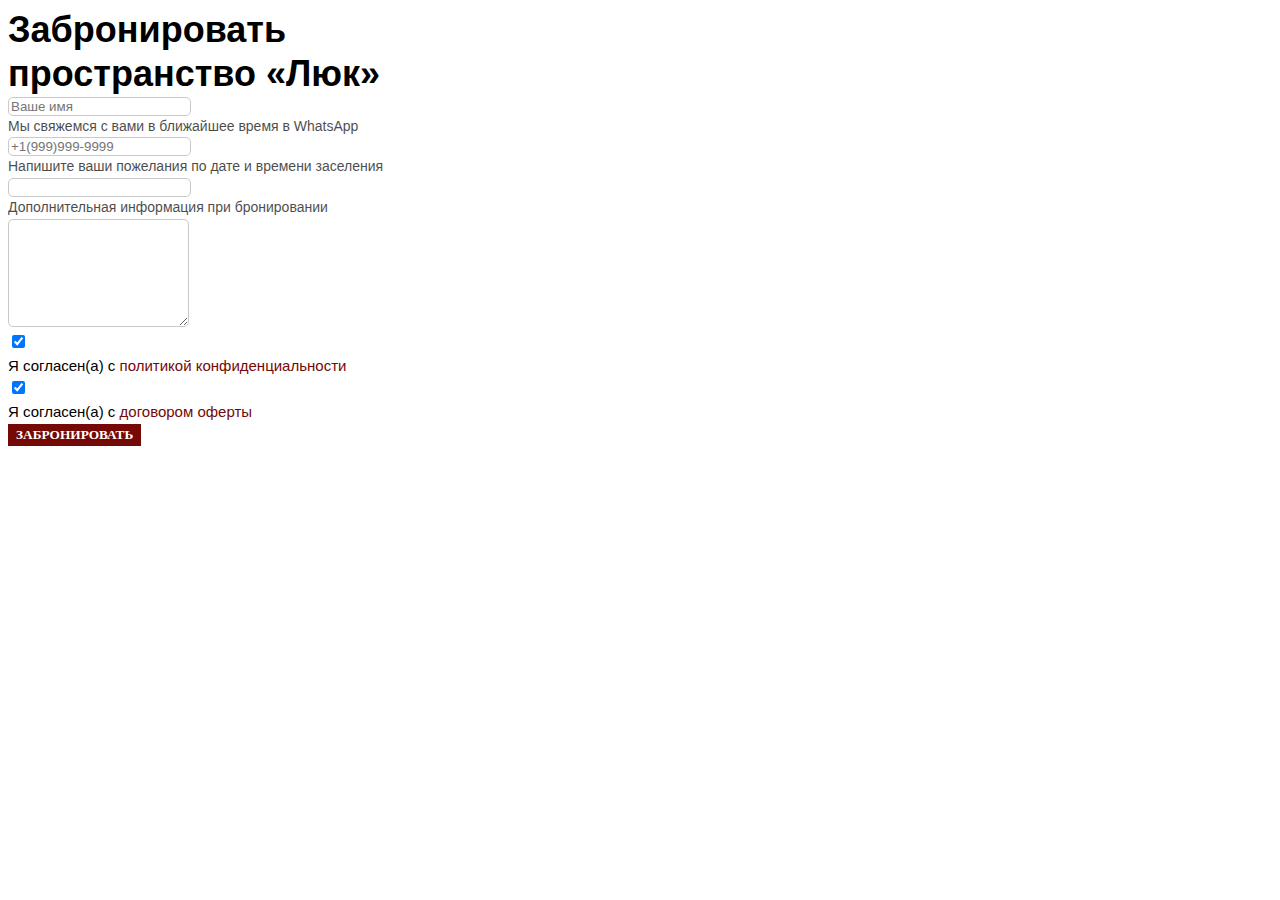
<file: form-2.html>
<!DOCTYPE html>
<html>
    <head>
        <meta charset="utf-8" />
        <meta http-equiv="Content-Type" content="text/html; charset=utf-8" />
        <meta name="viewport" content="width=device-width, initial-scale=1.0" />
        <!--metatextblock-->
        <title>Форма обратной связи</title>
        <meta property="og:url" content="https://sadostudio.ru/oplata" />
        <meta property="og:title" content="Оплата" />
        <meta property="og:description" content="" />
        <meta property="og:type" content="website" />
        <meta property="og:image" content="https://static.tildacdn.com/tild3363-6630-4465-b139-303263383330/_.png" />
        <link rel="canonical" href="oplata.html" />
        <!--/metatextblock-->
        <meta property="fb:app_id" content="257953674358265" />
        <meta name="format-detection" content="telephone=no" />
        <meta http-equiv="x-dns-prefetch-control" content="on" />
        <link rel="dns-prefetch" href="https://ws.tildacdn.com" />
        <link rel="dns-prefetch" href="https://static.tildacdn.com" />
        <link rel="shortcut icon" href="https://static.tildacdn.com/tild3661-3066-4866-b066-623430633434/MASK.ico" type="image/x-icon" />
        
        <!-- Assets -->
        <script src="https://neo.tildacdn.com/js/tilda-fallback-1.0.min.js" async charset="utf-8"></script>
        <link rel="stylesheet" href="https://static.tildacdn.com/css/tilda-grid-3.0.min.css" type="text/css" media="all" onerror="this.loaderr='y';" />
        <link rel="stylesheet" href="blocks-page18568090.min.css@t=1711652074.css" type="text/css" media="all" onerror="this.loaderr='y';" />
        <link rel="stylesheet" href="https://static.tildacdn.com/css/tilda-animation-2.0.min.css" type="text/css" media="all" onerror="this.loaderr='y';" />
        <link rel="stylesheet" href="https://static.tildacdn.com/css/tilda-popup-1.1.min.css" type="text/css" media="print" onload="this.media='all';" onerror="this.loaderr='y';" />
        <noscript><link rel="stylesheet" href="https://static.tildacdn.com/css/tilda-popup-1.1.min.css" type="text/css" media="all" /></noscript>
        <link rel="stylesheet" href="https://static.tildacdn.com/css/tilda-forms-1.0.min.css" type="text/css" media="all" onerror="this.loaderr='y';" />
        <link rel="stylesheet" href="https://static.tildacdn.com/css/tilda-slds-1.4.min.css" type="text/css" media="print" onload="this.media='all';" onerror="this.loaderr='y';" />
        <noscript><link rel="stylesheet" href="https://static.tildacdn.com/css/tilda-slds-1.4.min.css" type="text/css" media="all" /></noscript>
        <link rel="stylesheet" href="https://static.tildacdn.com/css/tilda-zero-gallery-1.0.min.css" type="text/css" media="all" onerror="this.loaderr='y';" />
        <link rel="stylesheet" href="https://static.tildacdn.com/css/tilda-zoom-2.0.min.css" type="text/css" media="print" onload="this.media='all';" onerror="this.loaderr='y';" />
        <noscript><link rel="stylesheet" href="https://static.tildacdn.com/css/tilda-zoom-2.0.min.css" type="text/css" media="all" /></noscript>
        <script nomodule src="https://static.tildacdn.com/js/tilda-polyfill-1.0.min.js" charset="utf-8"></script>
        <script type="text/javascript">
            function t_onReady(func) {
                if (document.readyState != "loading") {
                    func();
                } else {
                    document.addEventListener("DOMContentLoaded", func);
                }
            }
            function t_onFuncLoad(funcName, okFunc, time) {
                if (typeof window[funcName] === "function") {
                    okFunc();
                } else {
                    setTimeout(function () {
                        t_onFuncLoad(funcName, okFunc, time);
                    }, time || 100);
                }
            }
            function t396_initialScale(t) {
                t = document.getElementById("rec" + t);
                if (t) {
                    t = t.querySelector(".t396__artboard");
                    if (t) {
                        var e,
                            r = document.documentElement.clientWidth,
                            a = [];
                        if ((l = t.getAttribute("data-artboard-screens"))) for (var l = l.split(","), i = 0; i < l.length; i++) a[i] = parseInt(l[i], 10);
                        else a = [320, 480, 640, 960, 1200];
                        for (i = 0; i < a.length; i++) {
                            var o = a[i];
                            o <= r && (e = o);
                        }
                        var n = "edit" === window.allrecords.getAttribute("data-tilda-mode"),
                            d = "center" === t396_getFieldValue(t, "valign", e, a),
                            u = "grid" === t396_getFieldValue(t, "upscale", e, a),
                            c = t396_getFieldValue(t, "height_vh", e, a),
                            g = t396_getFieldValue(t, "height", e, a),
                            s = (!!window.opr && !!window.opr.addons) || !!window.opera || -1 !== navigator.userAgent.indexOf(" OPR/");
                        if (!n && d && !u && !c && g && !s) {
                            for (var _ = parseFloat((r / e).toFixed(3)), f = [t, t.querySelector(".t396__carrier"), t.querySelector(".t396__filter")], i = 0; i < f.length; i++) f[i].style.height = Math.floor(parseInt(g, 10) * _) + "px";
                            t396_scaleInitial__getElementsToScale(t).forEach(function (t) {
                                t.style.zoom = _;
                            });
                        }
                    }
                }
            }
            function t396_scaleInitial__getElementsToScale(t) {
                t = Array.prototype.slice.call(t.querySelectorAll(".t396__elem"));
                if (!t.length) return [];
                var e = [];
                return (t = t.filter(function (t) {
                    t = t.closest('.t396__group[data-group-type-value="physical"]');
                    return !t || (-1 === e.indexOf(t) && e.push(t), !1);
                })).concat(e);
            }
            function t396_getFieldValue(t, e, r, a) {
                var l = a[a.length - 1],
                    i = r === l ? t.getAttribute("data-artboard-" + e) : t.getAttribute("data-artboard-" + e + "-res-" + r);
                if (!i)
                    for (var o = 0; o < a.length; o++) {
                        var n = a[o];
                        if (!(n <= r) && (i = n === l ? t.getAttribute("data-artboard-" + e) : t.getAttribute("data-artboard-" + e + "-res-" + n))) break;
                    }
                return i;
            }
        </script>
        <script src="https://static.tildacdn.com/js/jquery-1.10.2.min.js" charset="utf-8" onerror="this.loaderr='y';"></script>
        <script src="https://static.tildacdn.com/js/tilda-scripts-3.0.min.js" charset="utf-8" defer onerror="this.loaderr='y';"></script>
        <script src="blocks-page18568090.min.js@t=1711652074" charset="utf-8" async onerror="this.loaderr='y';"></script>
        <script src="https://static.tildacdn.com/js/tilda-lazyload-1.0.min.js" charset="utf-8" async onerror="this.loaderr='y';"></script>
        <script src="https://static.tildacdn.com/js/tilda-animation-2.0.min.js" charset="utf-8" async onerror="this.loaderr='y';"></script>
        <script src="https://static.tildacdn.com/js/tilda-zero-1.1.min.js" charset="utf-8" async onerror="this.loaderr='y';"></script>
        <script src="https://static.tildacdn.com/js/tilda-popup-1.0.min.js" charset="utf-8" async onerror="this.loaderr='y';"></script>
        <script src="https://static.tildacdn.com/js/tilda-forms-1.0.min.js" charset="utf-8" async onerror="this.loaderr='y';"></script>
        <script src="https://static.tildacdn.com/js/tilda-slds-1.4.min.js" charset="utf-8" async onerror="this.loaderr='y';"></script>
        <script src="https://static.tildacdn.com/js/tilda-zero-gallery-1.0.min.js" charset="utf-8" async onerror="this.loaderr='y';"></script>
        <script src="https://static.tildacdn.com/js/hammer.min.js" charset="utf-8" async onerror="this.loaderr='y';"></script>
        <script src="https://static.tildacdn.com/js/tilda-zoom-2.0.min.js" charset="utf-8" async onerror="this.loaderr='y';"></script>
        <script src="https://static.tildacdn.com/js/tilda-zero-scale-1.0.min.js" charset="utf-8" async onerror="this.loaderr='y';"></script>
        <script src="https://static.tildacdn.com/js/tilda-zero-tooltip-1.0.min.js" charset="utf-8" async onerror="this.loaderr='y';"></script>
        <script src="https://static.tildacdn.com/js/tilda-events-1.0.min.js" charset="utf-8" async onerror="this.loaderr='y';"></script>
        <meta name="mailru-domain" content="aui3uKwwe52u97Wb" />

        <script type="text/javascript">
            window.dataLayer = window.dataLayer || [];
        </script>
        <script type="text/javascript">
            (function () {
                if (
                    /bot|google|yandex|baidu|bing|msn|duckduckbot|teoma|slurp|crawler|spider|robot|crawling|facebook/i.test(navigator.userAgent) === false &&
                    typeof sessionStorage != "undefined" &&
                    sessionStorage.getItem("visited") !== "y" &&
                    document.visibilityState
                ) {
                    var style = document.createElement("style");
                    style.type = "text/css";
                    style.innerHTML =
                        "@media screen and (min-width: 980px) {.t-records {opacity: 0;}.t-records_animated {-webkit-transition: opacity ease-in-out .2s;-moz-transition: opacity ease-in-out .2s;-o-transition: opacity ease-in-out .2s;transition: opacity ease-in-out .2s;}.t-records.t-records_visible {opacity: 1;}}";
                    document.getElementsByTagName("head")[0].appendChild(style);
                    function t_setvisRecs() {
                        var alr = document.querySelectorAll(".t-records");
                        Array.prototype.forEach.call(alr, function (el) {
                            el.classList.add("t-records_animated");
                        });
                        setTimeout(function () {
                            Array.prototype.forEach.call(alr, function (el) {
                                el.classList.add("t-records_visible");
                            });
                            sessionStorage.setItem("visited", "y");
                        }, 400);
                    }
                    document.addEventListener("DOMContentLoaded", t_setvisRecs);
                }
            })();
        </script>
    </head>
    <body>
                        <div class="t702__wrapper" style="width: 500px">
                            <div class="t702__text-wrapper t-align_center">
                                <div class="t702__title t-title t-title_xxs" id="popuptitle_359731487"><div style="text-align: left;" data-customstyle="yes">Забронировать пространство «Люк»</div></div>
                            </div>
                            <form
                                id="form359731487"
                                name="form359731487"
                                role="form"
                                action="index.html"
                                method="POST"
                                data-formactiontype="2"
                                data-inputbox=".t-input-group"
                                data-success-url="https://sadostudio.ru/spasibo"
                                class="t-form js-form-proccess t-form_inputs-total_6"
                                data-success-callback="t702_onSuccess"
                            >
                                <input type="hidden" name="formservices[]" value="70cb57346ba21c85f06cfb19a9ca375b" class="js-formaction-services" />
                                <input type="hidden" name="formservices[]" value="73d8b879049299519c0d58f38e17906f" class="js-formaction-services" />
                                <input type="hidden" name="formservices[]" value="97e48a580671111e472d19bc91d9b8bc" class="js-formaction-services" />
                                <div class="js-successbox t-form__successbox t-text t-text_md" aria-live="polite" style="display: none;"></div>
                                <div class="t-form__inputsbox t-form__inputsbox_vertical-form t-form__inputsbox_inrow">
                                    <div class="t-input-group t-input-group_nm" data-input-lid="1495810359387" data-field-type="nm">
                                        <div class="t-input-block" style="border-radius: 5px; -moz-border-radius: 5px; -webkit-border-radius: 5px;">
                                            <input
                                                type="text"
                                                autocomplete="name"
                                                name="Name"
                                                id="input_1495810359387"
                                                class="t-input js-tilda-rule"
                                                value=""
                                                placeholder="Ваше имя"
                                                data-tilda-req="1"
                                                aria-required="true"
                                                data-tilda-rule="name"
                                                aria-describedby="error_1495810359387"
                                                style="color: #000000; border: 1px solid #c9c9c9; border-radius: 5px; -moz-border-radius: 5px; -webkit-border-radius: 5px;"
                                            />
                                            <div class="t-input-error" aria-live="polite" id="error_1495810359387"></div>
                                        </div>
                                    </div>
                                    <div class="t-input-group t-input-group_ph" data-input-lid="1495810410810" data-field-type="ph">
                                        <div class="t-input-subtitle t-descr t-descr_xxs t-opacity_70" data-redactor-toolbar="no" field="li_subtitle__1495810410810" style="color: ;">Мы свяжемся с вами в ближайшее время в WhatsApp</div>
                                        <div class="t-input-block" style="border-radius: 5px; -moz-border-radius: 5px; -webkit-border-radius: 5px;">
                                            <input
                                                type="tel"
                                                autocomplete="tel"
                                                name="Phone"
                                                id="input_1495810410810"
                                                data-phonemask-init="no"
                                                data-phonemask-id="359731487"
                                                data-phonemask-lid="1495810410810"
                                                data-phonemask-maskcountry="RU"
                                                class="t-input js-phonemask-input js-tilda-rule"
                                                value=""
                                                placeholder="+1(999)999-9999"
                                                data-tilda-req="1"
                                                aria-required="true"
                                                aria-describedby="error_1495810410810"
                                                style="color: #000000; border: 1px solid #c9c9c9; border-radius: 5px; -moz-border-radius: 5px; -webkit-border-radius: 5px;"
                                            />
                                            <script type="text/javascript">
                                                if (!document.getElementById("t-phonemask-script")) {
                                                    (function (d, w, o) {
                                                        var n = d.getElementsByTagName(o)[0],
                                                            s = d.createElement(o),
                                                            f = function () {
                                                                n.parentNode.insertBefore(s, n);
                                                            };
                                                        s.type = "text/javascript";
                                                        s.async = true;
                                                        s.id = "t-phonemask-script";
                                                        s.src = "https://static.tildacdn.com/js/tilda-phone-mask-1.1.min.js";
                                                        if (w.opera == "[object Opera]") {
                                                            d.addEventListener("DOMContentLoaded", f, false);
                                                        } else {
                                                            f();
                                                        }
                                                    })(document, window, "script");
                                                } else {
                                                    t_onReady(function () {
                                                        t_onFuncLoad("t_form_phonemask_load", function () {
                                                            var phoneMasks = document.querySelectorAll('#rec359731487 [data-phonemask-lid="1495810410810"]');
                                                            t_form_phonemask_load(phoneMasks);
                                                        });
                                                    });
                                                }
                                            </script>
                                            <div class="t-input-error" aria-live="polite" id="error_1495810410810"></div>
                                        </div>
                                    </div>
                                    <div class="t-input-group t-input-group_in" data-input-lid="1626218316840" data-field-type="in">
                                        <div class="t-input-subtitle t-descr t-descr_xxs t-opacity_70" data-redactor-toolbar="no" field="li_subtitle__1626218316840" style="color: ;">
                                            Напишите ваши пожелания по дате и времени заселения
                                        </div>
                                        <div class="t-input-block" style="border-radius: 5px; -moz-border-radius: 5px; -webkit-border-radius: 5px;">
                                            <input
                                                type="text"
                                                name="Input"
                                                id="input_1626218316840"
                                                class="t-input js-tilda-rule"
                                                value=""
                                                aria-describedby="error_1626218316840"
                                                style="color: #000000; border: 1px solid #c9c9c9; border-radius: 5px; -moz-border-radius: 5px; -webkit-border-radius: 5px;"
                                            />
                                            <div class="t-input-error" aria-live="polite" id="error_1626218316840"></div>
                                        </div>
                                    </div>
                                    <div class="t-input-group t-input-group_ta" data-input-lid="1626218530182" data-field-type="ta">
                                        <div class="t-input-subtitle t-descr t-descr_xxs t-opacity_70" data-redactor-toolbar="no" field="li_subtitle__1626218530182" style="color: ;">Дополнительная информация при бронировании</div>
                                        <div class="t-input-block" style="border-radius: 5px; -moz-border-radius: 5px; -webkit-border-radius: 5px;">
                                            <textarea
                                                name="Textarea"
                                                id="input_1626218530182"
                                                class="t-input js-tilda-rule"
                                                aria-describedby="error_1626218530182"
                                                style="color: #000000; border: 1px solid #c9c9c9; border-radius: 5px; -moz-border-radius: 5px; -webkit-border-radius: 5px; height: 102px;"
                                                rows="3"
                                            ></textarea>
                                            <div class="t-input-error" aria-live="polite" id="error_1626218530182"></div>
                                        </div>
                                    </div>
                                    <div class="t-input-group t-input-group_cb" data-input-lid="1626218463036" data-field-type="cb">
                                        <div class="t-input-block" style="border-radius: 5px; -moz-border-radius: 5px; -webkit-border-radius: 5px;">
                                            <label class="t-checkbox__control t-text t-text_xs" style="color: ;">
                                                <input type="checkbox" name="Checkbox" value="yes" class="t-checkbox js-tilda-rule" checked />
                                                <div class="t-checkbox__indicator"></div>
                                                Я согласен(а) с
                                                <a
                                                    href="politika-konfidencialnosti.html"
                                                    style="
                                                        color: rgb(116, 9, 6) !important;
                                                        text-decoration: none;
                                                        border-bottom: 0px solid;
                                                        box-shadow: inset 0px -0px 0px 0px;
                                                        -webkit-box-shadow: inset 0px -0px 0px 0px;
                                                        -moz-box-shadow: inset 0px -0px 0px 0px;
                                                    "
                                                    target="_blank"
                                                >
                                                    политикой конфиденциальности
                                                </a>
                                            </label>
                                            <div class="t-input-error" aria-live="polite" id="error_1626218463036"></div>
                                        </div>
                                    </div>
                                    <div class="t-input-group t-input-group_cb" data-input-lid="1631738185695" data-field-type="cb">
                                        <div class="t-input-block" style="border-radius: 5px; -moz-border-radius: 5px; -webkit-border-radius: 5px;">
                                            <label class="t-checkbox__control t-text t-text_xs" style="color: ;">
                                                <input type="checkbox" name="Checkbox_2" value="yes" class="t-checkbox js-tilda-rule" checked />
                                                <div class="t-checkbox__indicator"></div>
                                                Я согласен(а) с
                                                <a
                                                    href="dogovor-oferta.html"
                                                    style="
                                                        color: rgb(116, 9, 6) !important;
                                                        text-decoration: none;
                                                        border-bottom: 0px solid;
                                                        box-shadow: inset 0px -0px 0px 0px;
                                                        -webkit-box-shadow: inset 0px -0px 0px 0px;
                                                        -moz-box-shadow: inset 0px -0px 0px 0px;
                                                    "
                                                    target="_blank"
                                                >
                                                    договором оферты
                                                </a>
                                            </label>
                                            <div class="t-input-error" aria-live="polite" id="error_1631738185695"></div>
                                        </div>
                                    </div>
                                    <input type="hidden" name="LUK" tabindex="-1" value="zakaz apartamentov luk" />
                                    <!--[if IE 8]>
                                        <style>
                                            .t-checkbox__control .t-checkbox,
                                            .t-radio__control .t-radio {
                                                left: 0px;
                                                z-index: 1;
                                                opacity: 1;
                                            }
                                            .t-checkbox__indicator,
                                            .t-radio__indicator {
                                                display: none;
                                            }
                                            .t-img-select__control .t-img-select {
                                                position: static;
                                            }
                                        </style>
                                    <![endif]-->
                                    <div class="t-form__errorbox-middle">
                                        <!--noindex-->
                                        <div class="js-errorbox-all t-form__errorbox-wrapper" style="display: none;" data-nosnippet tabindex="-1" aria-label="Ошибки при заполнении формы">
                                            <ul role="list" class="t-form__errorbox-text t-text t-text_md">
                                                <li class="t-form__errorbox-item js-rule-error js-rule-error-all"></li>
                                                <li class="t-form__errorbox-item js-rule-error js-rule-error-req"></li>
                                                <li class="t-form__errorbox-item js-rule-error js-rule-error-email"></li>
                                                <li class="t-form__errorbox-item js-rule-error js-rule-error-name"></li>
                                                <li class="t-form__errorbox-item js-rule-error js-rule-error-phone"></li>
                                                <li class="t-form__errorbox-item js-rule-error js-rule-error-minlength"></li>
                                                <li class="t-form__errorbox-item js-rule-error js-rule-error-string"></li>
                                            </ul>
                                        </div>
                                        <!--/noindex-->
                                    </div>
                                    <div class="t-form__submit">
                                        <button
                                            type="submit"
                                            class="t-submit"
                                            style="
                                                color: #ffffff;
                                                border: 2px solid #740906;
                                                background-color: #740906;
                                                border-radius: 0px;
                                                -moz-border-radius: 0px;
                                                -webkit-border-radius: 0px;
                                                font-family: BebasNeueBold;
                                                font-weight: 700;
                                                text-transform: uppercase;
                                            "
                                            data-field="buttontitle"
                                            data-buttonfieldset="button"
                                        >
                                            Забронировать
                                        </button>
                                    </div>
                                </div>
                                <div class="t-form__errorbox-bottom">
                                    <!--noindex-->
                                    <div class="js-errorbox-all t-form__errorbox-wrapper" style="display: none;" data-nosnippet tabindex="-1" aria-label="Ошибки при заполнении формы">
                                        <ul role="list" class="t-form__errorbox-text t-text t-text_md">
                                            <li class="t-form__errorbox-item js-rule-error js-rule-error-all"></li>
                                            <li class="t-form__errorbox-item js-rule-error js-rule-error-req"></li>
                                            <li class="t-form__errorbox-item js-rule-error js-rule-error-email"></li>
                                            <li class="t-form__errorbox-item js-rule-error js-rule-error-name"></li>
                                            <li class="t-form__errorbox-item js-rule-error js-rule-error-phone"></li>
                                            <li class="t-form__errorbox-item js-rule-error js-rule-error-minlength"></li>
                                            <li class="t-form__errorbox-item js-rule-error js-rule-error-string"></li>
                                        </ul>
                                    </div>
                                    <!--/noindex-->
                                </div>
                            </form>
                            <style>
                                #rec359731487 input::-webkit-input-placeholder {
                                    color: #000000;
                                    opacity: 0.5;
                                }
                                #rec359731487 input::-moz-placeholder {
                                    color: #000000;
                                    opacity: 0.5;
                                }
                                #rec359731487 input:-moz-placeholder {
                                    color: #000000;
                                    opacity: 0.5;
                                }
                                #rec359731487 input:-ms-input-placeholder {
                                    color: #000000;
                                    opacity: 0.5;
                                }
                                #rec359731487 textarea::-webkit-input-placeholder {
                                    color: #000000;
                                    opacity: 0.5;
                                }
                                #rec359731487 textarea::-moz-placeholder {
                                    color: #000000;
                                    opacity: 0.5;
                                }
                                #rec359731487 textarea:-moz-placeholder {
                                    color: #000000;
                                    opacity: 0.5;
                                }
                                #rec359731487 textarea:-ms-input-placeholder {
                                    color: #000000;
                                    opacity: 0.5;
                                }
                            </style>
                            <div class="t702__form-bottom-text t-text t-text_xs t-align_center"><div style="text-align: left;" data-customstyle="yes"></div></div>
                        </div>
                    </div>
                </div>
            </div>
            <script>
                t_onReady(function () {
                    t_onFuncLoad("t702_initPopup", function () {
                        t702_initPopup("359731487");
                    });
                });
            </script>
            <style>
                @media (hover: hover), (min-width: 0\0) {
                    #rec359731487 .t-submit:hover {
                        color: #740906 !important;
                        border-color: #740906 !important;
                        background-color: #ffffff !important;
                    }
                    #rec359731487 .t-submit:focus-visible {
                        color: #740906 !important;
                        border-color: #740906 !important;
                        background-color: #ffffff !important;
                    }
                }
                #rec359731487 .t-submit {
                    transition-property: background-color, color, border-color, box-shadow;
                    transition-duration: 0.2s;
                    transition-timing-function: ease-in-out;
                }
            </style>
        </div>
    </body>
</html>
</file>
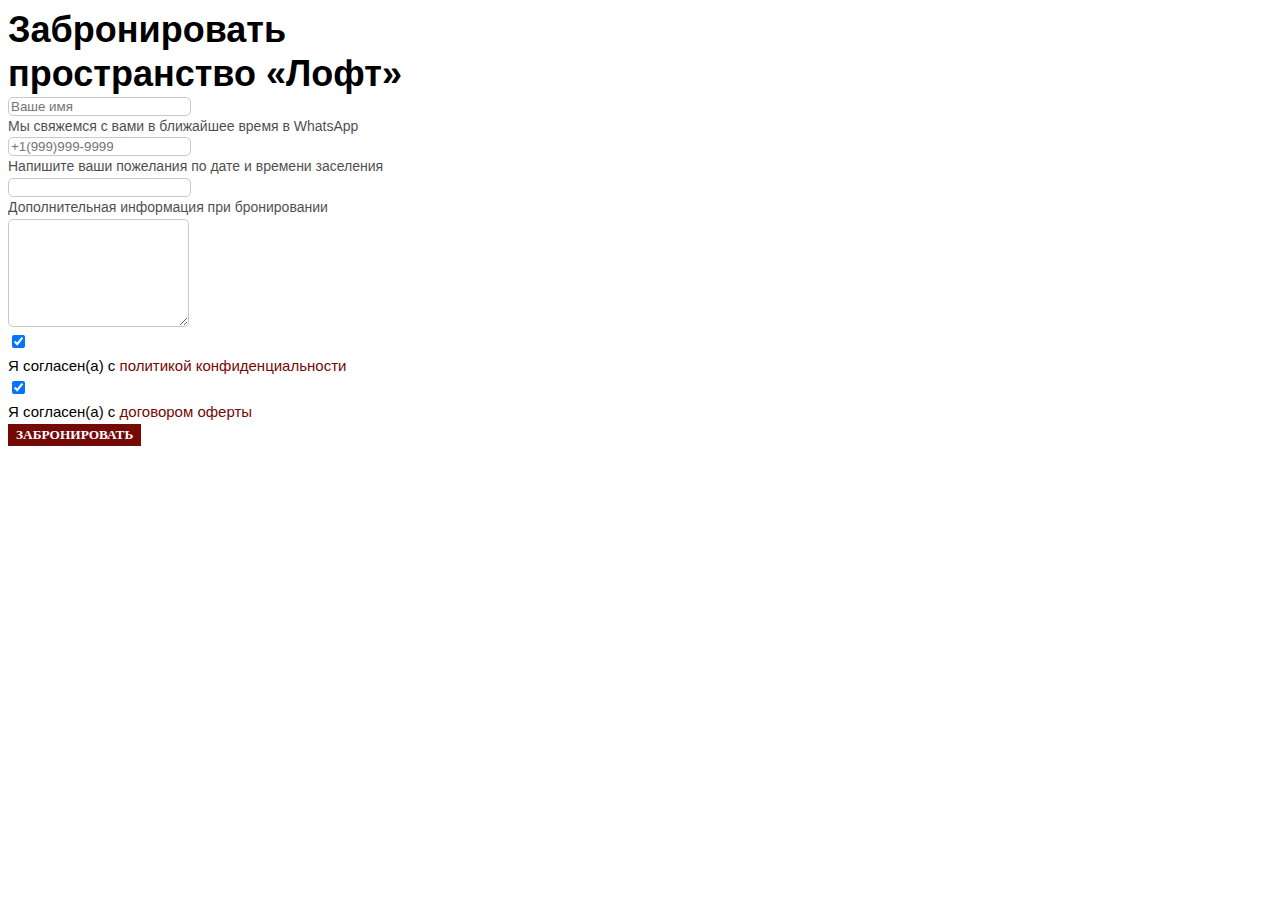
<file: form-3.html>
<!DOCTYPE html>
<html>
    <head>
        <meta charset="utf-8" />
        <meta http-equiv="Content-Type" content="text/html; charset=utf-8" />
        <meta name="viewport" content="width=device-width, initial-scale=1.0" />
        <!--metatextblock-->
        <title>Форма обратной связи</title>
        <meta property="og:url" content="https://sadostudio.ru/oplata" />
        <meta property="og:title" content="Оплата" />
        <meta property="og:description" content="" />
        <meta property="og:type" content="website" />
        <meta property="og:image" content="https://static.tildacdn.com/tild3363-6630-4465-b139-303263383330/_.png" />
        <link rel="canonical" href="oplata.html" />
        <!--/metatextblock-->
        <meta property="fb:app_id" content="257953674358265" />
        <meta name="format-detection" content="telephone=no" />
        <meta http-equiv="x-dns-prefetch-control" content="on" />
        <link rel="dns-prefetch" href="https://ws.tildacdn.com" />
        <link rel="dns-prefetch" href="https://static.tildacdn.com" />
        <link rel="shortcut icon" href="https://static.tildacdn.com/tild3661-3066-4866-b066-623430633434/MASK.ico" type="image/x-icon" />
        
        <!-- Assets -->
        <script src="https://neo.tildacdn.com/js/tilda-fallback-1.0.min.js" async charset="utf-8"></script>
        <link rel="stylesheet" href="https://static.tildacdn.com/css/tilda-grid-3.0.min.css" type="text/css" media="all" onerror="this.loaderr='y';" />
        <link rel="stylesheet" href="blocks-page18568090.min.css@t=1711652074.css" type="text/css" media="all" onerror="this.loaderr='y';" />
        <link rel="stylesheet" href="https://static.tildacdn.com/css/tilda-animation-2.0.min.css" type="text/css" media="all" onerror="this.loaderr='y';" />
        <link rel="stylesheet" href="https://static.tildacdn.com/css/tilda-popup-1.1.min.css" type="text/css" media="print" onload="this.media='all';" onerror="this.loaderr='y';" />
        <noscript><link rel="stylesheet" href="https://static.tildacdn.com/css/tilda-popup-1.1.min.css" type="text/css" media="all" /></noscript>
        <link rel="stylesheet" href="https://static.tildacdn.com/css/tilda-forms-1.0.min.css" type="text/css" media="all" onerror="this.loaderr='y';" />
        <link rel="stylesheet" href="https://static.tildacdn.com/css/tilda-slds-1.4.min.css" type="text/css" media="print" onload="this.media='all';" onerror="this.loaderr='y';" />
        <noscript><link rel="stylesheet" href="https://static.tildacdn.com/css/tilda-slds-1.4.min.css" type="text/css" media="all" /></noscript>
        <link rel="stylesheet" href="https://static.tildacdn.com/css/tilda-zero-gallery-1.0.min.css" type="text/css" media="all" onerror="this.loaderr='y';" />
        <link rel="stylesheet" href="https://static.tildacdn.com/css/tilda-zoom-2.0.min.css" type="text/css" media="print" onload="this.media='all';" onerror="this.loaderr='y';" />
        <noscript><link rel="stylesheet" href="https://static.tildacdn.com/css/tilda-zoom-2.0.min.css" type="text/css" media="all" /></noscript>
        <script nomodule src="https://static.tildacdn.com/js/tilda-polyfill-1.0.min.js" charset="utf-8"></script>
        <script type="text/javascript">
            function t_onReady(func) {
                if (document.readyState != "loading") {
                    func();
                } else {
                    document.addEventListener("DOMContentLoaded", func);
                }
            }
            function t_onFuncLoad(funcName, okFunc, time) {
                if (typeof window[funcName] === "function") {
                    okFunc();
                } else {
                    setTimeout(function () {
                        t_onFuncLoad(funcName, okFunc, time);
                    }, time || 100);
                }
            }
            function t396_initialScale(t) {
                t = document.getElementById("rec" + t);
                if (t) {
                    t = t.querySelector(".t396__artboard");
                    if (t) {
                        var e,
                            r = document.documentElement.clientWidth,
                            a = [];
                        if ((l = t.getAttribute("data-artboard-screens"))) for (var l = l.split(","), i = 0; i < l.length; i++) a[i] = parseInt(l[i], 10);
                        else a = [320, 480, 640, 960, 1200];
                        for (i = 0; i < a.length; i++) {
                            var o = a[i];
                            o <= r && (e = o);
                        }
                        var n = "edit" === window.allrecords.getAttribute("data-tilda-mode"),
                            d = "center" === t396_getFieldValue(t, "valign", e, a),
                            u = "grid" === t396_getFieldValue(t, "upscale", e, a),
                            c = t396_getFieldValue(t, "height_vh", e, a),
                            g = t396_getFieldValue(t, "height", e, a),
                            s = (!!window.opr && !!window.opr.addons) || !!window.opera || -1 !== navigator.userAgent.indexOf(" OPR/");
                        if (!n && d && !u && !c && g && !s) {
                            for (var _ = parseFloat((r / e).toFixed(3)), f = [t, t.querySelector(".t396__carrier"), t.querySelector(".t396__filter")], i = 0; i < f.length; i++) f[i].style.height = Math.floor(parseInt(g, 10) * _) + "px";
                            t396_scaleInitial__getElementsToScale(t).forEach(function (t) {
                                t.style.zoom = _;
                            });
                        }
                    }
                }
            }
            function t396_scaleInitial__getElementsToScale(t) {
                t = Array.prototype.slice.call(t.querySelectorAll(".t396__elem"));
                if (!t.length) return [];
                var e = [];
                return (t = t.filter(function (t) {
                    t = t.closest('.t396__group[data-group-type-value="physical"]');
                    return !t || (-1 === e.indexOf(t) && e.push(t), !1);
                })).concat(e);
            }
            function t396_getFieldValue(t, e, r, a) {
                var l = a[a.length - 1],
                    i = r === l ? t.getAttribute("data-artboard-" + e) : t.getAttribute("data-artboard-" + e + "-res-" + r);
                if (!i)
                    for (var o = 0; o < a.length; o++) {
                        var n = a[o];
                        if (!(n <= r) && (i = n === l ? t.getAttribute("data-artboard-" + e) : t.getAttribute("data-artboard-" + e + "-res-" + n))) break;
                    }
                return i;
            }
        </script>
        <script src="https://static.tildacdn.com/js/jquery-1.10.2.min.js" charset="utf-8" onerror="this.loaderr='y';"></script>
        <script src="https://static.tildacdn.com/js/tilda-scripts-3.0.min.js" charset="utf-8" defer onerror="this.loaderr='y';"></script>
        <script src="blocks-page18568090.min.js@t=1711652074" charset="utf-8" async onerror="this.loaderr='y';"></script>
        <script src="https://static.tildacdn.com/js/tilda-lazyload-1.0.min.js" charset="utf-8" async onerror="this.loaderr='y';"></script>
        <script src="https://static.tildacdn.com/js/tilda-animation-2.0.min.js" charset="utf-8" async onerror="this.loaderr='y';"></script>
        <script src="https://static.tildacdn.com/js/tilda-zero-1.1.min.js" charset="utf-8" async onerror="this.loaderr='y';"></script>
        <script src="https://static.tildacdn.com/js/tilda-popup-1.0.min.js" charset="utf-8" async onerror="this.loaderr='y';"></script>
        <script src="https://static.tildacdn.com/js/tilda-forms-1.0.min.js" charset="utf-8" async onerror="this.loaderr='y';"></script>
        <script src="https://static.tildacdn.com/js/tilda-slds-1.4.min.js" charset="utf-8" async onerror="this.loaderr='y';"></script>
        <script src="https://static.tildacdn.com/js/tilda-zero-gallery-1.0.min.js" charset="utf-8" async onerror="this.loaderr='y';"></script>
        <script src="https://static.tildacdn.com/js/hammer.min.js" charset="utf-8" async onerror="this.loaderr='y';"></script>
        <script src="https://static.tildacdn.com/js/tilda-zoom-2.0.min.js" charset="utf-8" async onerror="this.loaderr='y';"></script>
        <script src="https://static.tildacdn.com/js/tilda-zero-scale-1.0.min.js" charset="utf-8" async onerror="this.loaderr='y';"></script>
        <script src="https://static.tildacdn.com/js/tilda-zero-tooltip-1.0.min.js" charset="utf-8" async onerror="this.loaderr='y';"></script>
        <script src="https://static.tildacdn.com/js/tilda-events-1.0.min.js" charset="utf-8" async onerror="this.loaderr='y';"></script>
        <meta name="mailru-domain" content="aui3uKwwe52u97Wb" />

        <script type="text/javascript">
            window.dataLayer = window.dataLayer || [];
        </script>
        <script type="text/javascript">
            (function () {
                if (
                    /bot|google|yandex|baidu|bing|msn|duckduckbot|teoma|slurp|crawler|spider|robot|crawling|facebook/i.test(navigator.userAgent) === false &&
                    typeof sessionStorage != "undefined" &&
                    sessionStorage.getItem("visited") !== "y" &&
                    document.visibilityState
                ) {
                    var style = document.createElement("style");
                    style.type = "text/css";
                    style.innerHTML =
                        "@media screen and (min-width: 980px) {.t-records {opacity: 0;}.t-records_animated {-webkit-transition: opacity ease-in-out .2s;-moz-transition: opacity ease-in-out .2s;-o-transition: opacity ease-in-out .2s;transition: opacity ease-in-out .2s;}.t-records.t-records_visible {opacity: 1;}}";
                    document.getElementsByTagName("head")[0].appendChild(style);
                    function t_setvisRecs() {
                        var alr = document.querySelectorAll(".t-records");
                        Array.prototype.forEach.call(alr, function (el) {
                            el.classList.add("t-records_animated");
                        });
                        setTimeout(function () {
                            Array.prototype.forEach.call(alr, function (el) {
                                el.classList.add("t-records_visible");
                            });
                            sessionStorage.setItem("visited", "y");
                        }, 400);
                    }
                    document.addEventListener("DOMContentLoaded", t_setvisRecs);
                }
            })();
        </script>
    </head>
    <body>
                        <div class="t702__wrapper" style="width: 500px">
                            <div class="t702__text-wrapper t-align_center">
                                <div class="t702__title t-title t-title_xxs" id="popuptitle_359731487"><div style="text-align: left;" data-customstyle="yes">Забронировать пространство «Лофт»</div></div>
                            </div>
                            <form
                                id="form359731487"
                                name="form359731487"
                                role="form"
                                action="index.html"
                                method="POST"
                                data-formactiontype="2"
                                data-inputbox=".t-input-group"
                                data-success-url="https://sadostudio.ru/spasibo"
                                class="t-form js-form-proccess t-form_inputs-total_6"
                                data-success-callback="t702_onSuccess"
                            >
                                <input type="hidden" name="formservices[]" value="70cb57346ba21c85f06cfb19a9ca375b" class="js-formaction-services" />
                                <input type="hidden" name="formservices[]" value="73d8b879049299519c0d58f38e17906f" class="js-formaction-services" />
                                <input type="hidden" name="formservices[]" value="97e48a580671111e472d19bc91d9b8bc" class="js-formaction-services" />
                                <div class="js-successbox t-form__successbox t-text t-text_md" aria-live="polite" style="display: none;"></div>
                                <div class="t-form__inputsbox t-form__inputsbox_vertical-form t-form__inputsbox_inrow">
                                    <div class="t-input-group t-input-group_nm" data-input-lid="1495810359387" data-field-type="nm">
                                        <div class="t-input-block" style="border-radius: 5px; -moz-border-radius: 5px; -webkit-border-radius: 5px;">
                                            <input
                                                type="text"
                                                autocomplete="name"
                                                name="Name"
                                                id="input_1495810359387"
                                                class="t-input js-tilda-rule"
                                                value=""
                                                placeholder="Ваше имя"
                                                data-tilda-req="1"
                                                aria-required="true"
                                                data-tilda-rule="name"
                                                aria-describedby="error_1495810359387"
                                                style="color: #000000; border: 1px solid #c9c9c9; border-radius: 5px; -moz-border-radius: 5px; -webkit-border-radius: 5px;"
                                            />
                                            <div class="t-input-error" aria-live="polite" id="error_1495810359387"></div>
                                        </div>
                                    </div>
                                    <div class="t-input-group t-input-group_ph" data-input-lid="1495810410810" data-field-type="ph">
                                        <div class="t-input-subtitle t-descr t-descr_xxs t-opacity_70" data-redactor-toolbar="no" field="li_subtitle__1495810410810" style="color: ;">Мы свяжемся с вами в ближайшее время в WhatsApp</div>
                                        <div class="t-input-block" style="border-radius: 5px; -moz-border-radius: 5px; -webkit-border-radius: 5px;">
                                            <input
                                                type="tel"
                                                autocomplete="tel"
                                                name="Phone"
                                                id="input_1495810410810"
                                                data-phonemask-init="no"
                                                data-phonemask-id="359731487"
                                                data-phonemask-lid="1495810410810"
                                                data-phonemask-maskcountry="RU"
                                                class="t-input js-phonemask-input js-tilda-rule"
                                                value=""
                                                placeholder="+1(999)999-9999"
                                                data-tilda-req="1"
                                                aria-required="true"
                                                aria-describedby="error_1495810410810"
                                                style="color: #000000; border: 1px solid #c9c9c9; border-radius: 5px; -moz-border-radius: 5px; -webkit-border-radius: 5px;"
                                            />
                                            <script type="text/javascript">
                                                if (!document.getElementById("t-phonemask-script")) {
                                                    (function (d, w, o) {
                                                        var n = d.getElementsByTagName(o)[0],
                                                            s = d.createElement(o),
                                                            f = function () {
                                                                n.parentNode.insertBefore(s, n);
                                                            };
                                                        s.type = "text/javascript";
                                                        s.async = true;
                                                        s.id = "t-phonemask-script";
                                                        s.src = "https://static.tildacdn.com/js/tilda-phone-mask-1.1.min.js";
                                                        if (w.opera == "[object Opera]") {
                                                            d.addEventListener("DOMContentLoaded", f, false);
                                                        } else {
                                                            f();
                                                        }
                                                    })(document, window, "script");
                                                } else {
                                                    t_onReady(function () {
                                                        t_onFuncLoad("t_form_phonemask_load", function () {
                                                            var phoneMasks = document.querySelectorAll('#rec359731487 [data-phonemask-lid="1495810410810"]');
                                                            t_form_phonemask_load(phoneMasks);
                                                        });
                                                    });
                                                }
                                            </script>
                                            <div class="t-input-error" aria-live="polite" id="error_1495810410810"></div>
                                        </div>
                                    </div>
                                    <div class="t-input-group t-input-group_in" data-input-lid="1626218316840" data-field-type="in">
                                        <div class="t-input-subtitle t-descr t-descr_xxs t-opacity_70" data-redactor-toolbar="no" field="li_subtitle__1626218316840" style="color: ;">
                                            Напишите ваши пожелания по дате и времени заселения
                                        </div>
                                        <div class="t-input-block" style="border-radius: 5px; -moz-border-radius: 5px; -webkit-border-radius: 5px;">
                                            <input
                                                type="text"
                                                name="Input"
                                                id="input_1626218316840"
                                                class="t-input js-tilda-rule"
                                                value=""
                                                aria-describedby="error_1626218316840"
                                                style="color: #000000; border: 1px solid #c9c9c9; border-radius: 5px; -moz-border-radius: 5px; -webkit-border-radius: 5px;"
                                            />
                                            <div class="t-input-error" aria-live="polite" id="error_1626218316840"></div>
                                        </div>
                                    </div>
                                    <div class="t-input-group t-input-group_ta" data-input-lid="1626218530182" data-field-type="ta">
                                        <div class="t-input-subtitle t-descr t-descr_xxs t-opacity_70" data-redactor-toolbar="no" field="li_subtitle__1626218530182" style="color: ;">Дополнительная информация при бронировании</div>
                                        <div class="t-input-block" style="border-radius: 5px; -moz-border-radius: 5px; -webkit-border-radius: 5px;">
                                            <textarea
                                                name="Textarea"
                                                id="input_1626218530182"
                                                class="t-input js-tilda-rule"
                                                aria-describedby="error_1626218530182"
                                                style="color: #000000; border: 1px solid #c9c9c9; border-radius: 5px; -moz-border-radius: 5px; -webkit-border-radius: 5px; height: 102px;"
                                                rows="3"
                                            ></textarea>
                                            <div class="t-input-error" aria-live="polite" id="error_1626218530182"></div>
                                        </div>
                                    </div>
                                    <div class="t-input-group t-input-group_cb" data-input-lid="1626218463036" data-field-type="cb">
                                        <div class="t-input-block" style="border-radius: 5px; -moz-border-radius: 5px; -webkit-border-radius: 5px;">
                                            <label class="t-checkbox__control t-text t-text_xs" style="color: ;">
                                                <input type="checkbox" name="Checkbox" value="yes" class="t-checkbox js-tilda-rule" checked />
                                                <div class="t-checkbox__indicator"></div>
                                                Я согласен(а) с
                                                <a
                                                    href="politika-konfidencialnosti.html"
                                                    style="
                                                        color: rgb(116, 9, 6) !important;
                                                        text-decoration: none;
                                                        border-bottom: 0px solid;
                                                        box-shadow: inset 0px -0px 0px 0px;
                                                        -webkit-box-shadow: inset 0px -0px 0px 0px;
                                                        -moz-box-shadow: inset 0px -0px 0px 0px;
                                                    "
                                                    target="_blank"
                                                >
                                                    политикой конфиденциальности
                                                </a>
                                            </label>
                                            <div class="t-input-error" aria-live="polite" id="error_1626218463036"></div>
                                        </div>
                                    </div>
                                    <div class="t-input-group t-input-group_cb" data-input-lid="1631738185695" data-field-type="cb">
                                        <div class="t-input-block" style="border-radius: 5px; -moz-border-radius: 5px; -webkit-border-radius: 5px;">
                                            <label class="t-checkbox__control t-text t-text_xs" style="color: ;">
                                                <input type="checkbox" name="Checkbox_2" value="yes" class="t-checkbox js-tilda-rule" checked />
                                                <div class="t-checkbox__indicator"></div>
                                                Я согласен(а) с
                                                <a
                                                    href="dogovor-oferta.html"
                                                    style="
                                                        color: rgb(116, 9, 6) !important;
                                                        text-decoration: none;
                                                        border-bottom: 0px solid;
                                                        box-shadow: inset 0px -0px 0px 0px;
                                                        -webkit-box-shadow: inset 0px -0px 0px 0px;
                                                        -moz-box-shadow: inset 0px -0px 0px 0px;
                                                    "
                                                    target="_blank"
                                                >
                                                    договором оферты
                                                </a>
                                            </label>
                                            <div class="t-input-error" aria-live="polite" id="error_1631738185695"></div>
                                        </div>
                                    </div>
                                    <input type="hidden" name="LUK" tabindex="-1" value="zakaz apartamentov luk" />
                                    <!--[if IE 8]>
                                        <style>
                                            .t-checkbox__control .t-checkbox,
                                            .t-radio__control .t-radio {
                                                left: 0px;
                                                z-index: 1;
                                                opacity: 1;
                                            }
                                            .t-checkbox__indicator,
                                            .t-radio__indicator {
                                                display: none;
                                            }
                                            .t-img-select__control .t-img-select {
                                                position: static;
                                            }
                                        </style>
                                    <![endif]-->
                                    <div class="t-form__errorbox-middle">
                                        <!--noindex-->
                                        <div class="js-errorbox-all t-form__errorbox-wrapper" style="display: none;" data-nosnippet tabindex="-1" aria-label="Ошибки при заполнении формы">
                                            <ul role="list" class="t-form__errorbox-text t-text t-text_md">
                                                <li class="t-form__errorbox-item js-rule-error js-rule-error-all"></li>
                                                <li class="t-form__errorbox-item js-rule-error js-rule-error-req"></li>
                                                <li class="t-form__errorbox-item js-rule-error js-rule-error-email"></li>
                                                <li class="t-form__errorbox-item js-rule-error js-rule-error-name"></li>
                                                <li class="t-form__errorbox-item js-rule-error js-rule-error-phone"></li>
                                                <li class="t-form__errorbox-item js-rule-error js-rule-error-minlength"></li>
                                                <li class="t-form__errorbox-item js-rule-error js-rule-error-string"></li>
                                            </ul>
                                        </div>
                                        <!--/noindex-->
                                    </div>
                                    <div class="t-form__submit">
                                        <button
                                            type="submit"
                                            class="t-submit"
                                            style="
                                                color: #ffffff;
                                                border: 2px solid #740906;
                                                background-color: #740906;
                                                border-radius: 0px;
                                                -moz-border-radius: 0px;
                                                -webkit-border-radius: 0px;
                                                font-family: BebasNeueBold;
                                                font-weight: 700;
                                                text-transform: uppercase;
                                            "
                                            data-field="buttontitle"
                                            data-buttonfieldset="button"
                                        >
                                            Забронировать
                                        </button>
                                    </div>
                                </div>
                                <div class="t-form__errorbox-bottom">
                                    <!--noindex-->
                                    <div class="js-errorbox-all t-form__errorbox-wrapper" style="display: none;" data-nosnippet tabindex="-1" aria-label="Ошибки при заполнении формы">
                                        <ul role="list" class="t-form__errorbox-text t-text t-text_md">
                                            <li class="t-form__errorbox-item js-rule-error js-rule-error-all"></li>
                                            <li class="t-form__errorbox-item js-rule-error js-rule-error-req"></li>
                                            <li class="t-form__errorbox-item js-rule-error js-rule-error-email"></li>
                                            <li class="t-form__errorbox-item js-rule-error js-rule-error-name"></li>
                                            <li class="t-form__errorbox-item js-rule-error js-rule-error-phone"></li>
                                            <li class="t-form__errorbox-item js-rule-error js-rule-error-minlength"></li>
                                            <li class="t-form__errorbox-item js-rule-error js-rule-error-string"></li>
                                        </ul>
                                    </div>
                                    <!--/noindex-->
                                </div>
                            </form>
                            <style>
                                #rec359731487 input::-webkit-input-placeholder {
                                    color: #000000;
                                    opacity: 0.5;
                                }
                                #rec359731487 input::-moz-placeholder {
                                    color: #000000;
                                    opacity: 0.5;
                                }
                                #rec359731487 input:-moz-placeholder {
                                    color: #000000;
                                    opacity: 0.5;
                                }
                                #rec359731487 input:-ms-input-placeholder {
                                    color: #000000;
                                    opacity: 0.5;
                                }
                                #rec359731487 textarea::-webkit-input-placeholder {
                                    color: #000000;
                                    opacity: 0.5;
                                }
                                #rec359731487 textarea::-moz-placeholder {
                                    color: #000000;
                                    opacity: 0.5;
                                }
                                #rec359731487 textarea:-moz-placeholder {
                                    color: #000000;
                                    opacity: 0.5;
                                }
                                #rec359731487 textarea:-ms-input-placeholder {
                                    color: #000000;
                                    opacity: 0.5;
                                }
                            </style>
                            <div class="t702__form-bottom-text t-text t-text_xs t-align_center"><div style="text-align: left;" data-customstyle="yes"></div></div>
                        </div>
                    
    </body>
</html>
</file>
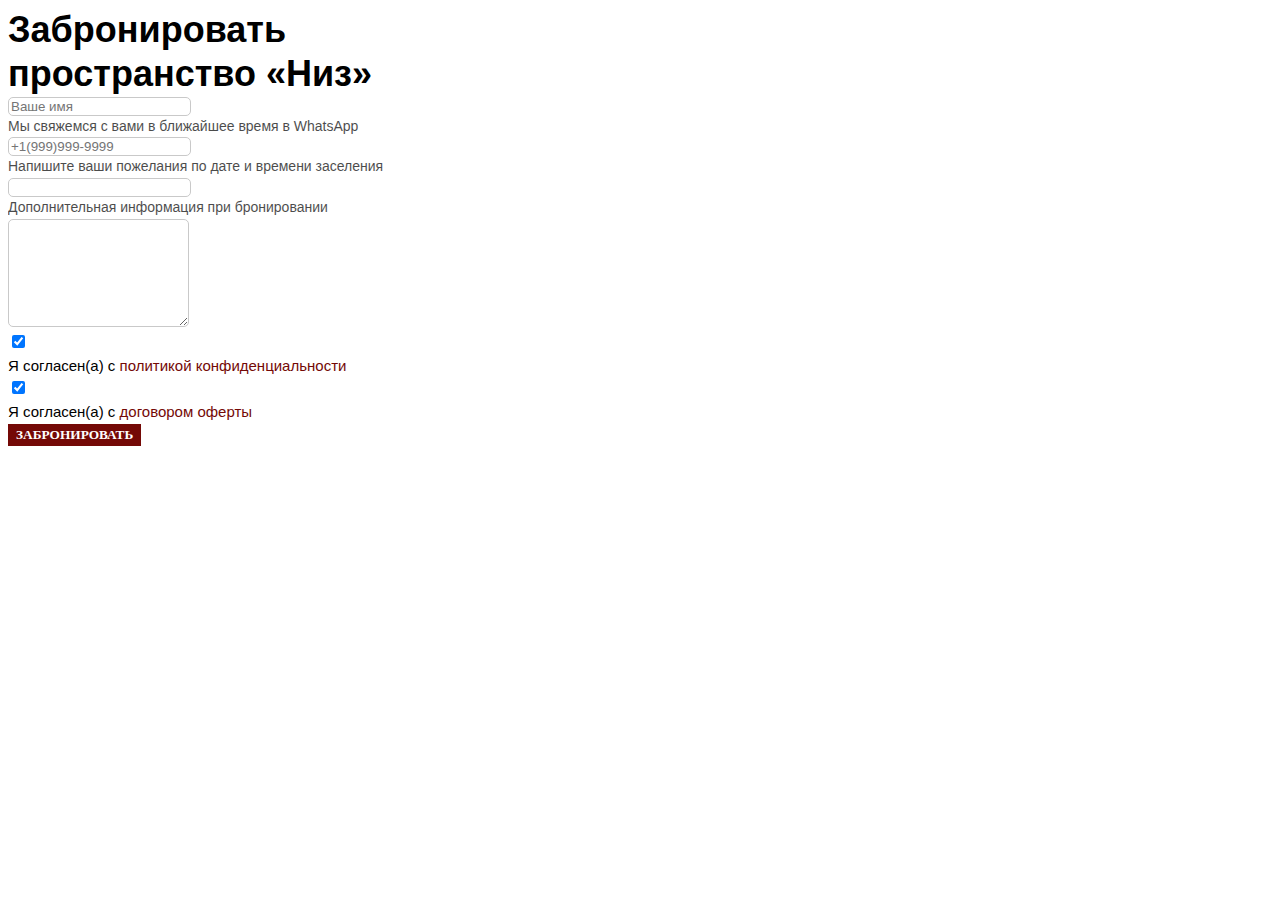
<file: form-4.html>
<!DOCTYPE html>
<html>
    <head>
        <meta charset="utf-8" />
        <meta http-equiv="Content-Type" content="text/html; charset=utf-8" />
        <meta name="viewport" content="width=device-width, initial-scale=1.0" />
        <!--metatextblock-->
        <title>Форма обратной связи</title>
        <meta property="og:url" content="https://sadostudio.ru/oplata" />
        <meta property="og:title" content="Оплата" />
        <meta property="og:description" content="" />
        <meta property="og:type" content="website" />
        <meta property="og:image" content="https://static.tildacdn.com/tild3363-6630-4465-b139-303263383330/_.png" />
        <link rel="canonical" href="oplata.html" />
        <!--/metatextblock-->
        <meta property="fb:app_id" content="257953674358265" />
        <meta name="format-detection" content="telephone=no" />
        <meta http-equiv="x-dns-prefetch-control" content="on" />
        <link rel="dns-prefetch" href="https://ws.tildacdn.com" />
        <link rel="dns-prefetch" href="https://static.tildacdn.com" />
        <link rel="shortcut icon" href="https://static.tildacdn.com/tild3661-3066-4866-b066-623430633434/MASK.ico" type="image/x-icon" />
        
        <!-- Assets -->
        <script src="https://neo.tildacdn.com/js/tilda-fallback-1.0.min.js" async charset="utf-8"></script>
        <link rel="stylesheet" href="https://static.tildacdn.com/css/tilda-grid-3.0.min.css" type="text/css" media="all" onerror="this.loaderr='y';" />
        <link rel="stylesheet" href="blocks-page18568090.min.css@t=1711652074.css" type="text/css" media="all" onerror="this.loaderr='y';" />
        <link rel="stylesheet" href="https://static.tildacdn.com/css/tilda-animation-2.0.min.css" type="text/css" media="all" onerror="this.loaderr='y';" />
        <link rel="stylesheet" href="https://static.tildacdn.com/css/tilda-popup-1.1.min.css" type="text/css" media="print" onload="this.media='all';" onerror="this.loaderr='y';" />
        <noscript><link rel="stylesheet" href="https://static.tildacdn.com/css/tilda-popup-1.1.min.css" type="text/css" media="all" /></noscript>
        <link rel="stylesheet" href="https://static.tildacdn.com/css/tilda-forms-1.0.min.css" type="text/css" media="all" onerror="this.loaderr='y';" />
        <link rel="stylesheet" href="https://static.tildacdn.com/css/tilda-slds-1.4.min.css" type="text/css" media="print" onload="this.media='all';" onerror="this.loaderr='y';" />
        <noscript><link rel="stylesheet" href="https://static.tildacdn.com/css/tilda-slds-1.4.min.css" type="text/css" media="all" /></noscript>
        <link rel="stylesheet" href="https://static.tildacdn.com/css/tilda-zero-gallery-1.0.min.css" type="text/css" media="all" onerror="this.loaderr='y';" />
        <link rel="stylesheet" href="https://static.tildacdn.com/css/tilda-zoom-2.0.min.css" type="text/css" media="print" onload="this.media='all';" onerror="this.loaderr='y';" />
        <noscript><link rel="stylesheet" href="https://static.tildacdn.com/css/tilda-zoom-2.0.min.css" type="text/css" media="all" /></noscript>
        <script nomodule src="https://static.tildacdn.com/js/tilda-polyfill-1.0.min.js" charset="utf-8"></script>
        <script type="text/javascript">
            function t_onReady(func) {
                if (document.readyState != "loading") {
                    func();
                } else {
                    document.addEventListener("DOMContentLoaded", func);
                }
            }
            function t_onFuncLoad(funcName, okFunc, time) {
                if (typeof window[funcName] === "function") {
                    okFunc();
                } else {
                    setTimeout(function () {
                        t_onFuncLoad(funcName, okFunc, time);
                    }, time || 100);
                }
            }
            function t396_initialScale(t) {
                t = document.getElementById("rec" + t);
                if (t) {
                    t = t.querySelector(".t396__artboard");
                    if (t) {
                        var e,
                            r = document.documentElement.clientWidth,
                            a = [];
                        if ((l = t.getAttribute("data-artboard-screens"))) for (var l = l.split(","), i = 0; i < l.length; i++) a[i] = parseInt(l[i], 10);
                        else a = [320, 480, 640, 960, 1200];
                        for (i = 0; i < a.length; i++) {
                            var o = a[i];
                            o <= r && (e = o);
                        }
                        var n = "edit" === window.allrecords.getAttribute("data-tilda-mode"),
                            d = "center" === t396_getFieldValue(t, "valign", e, a),
                            u = "grid" === t396_getFieldValue(t, "upscale", e, a),
                            c = t396_getFieldValue(t, "height_vh", e, a),
                            g = t396_getFieldValue(t, "height", e, a),
                            s = (!!window.opr && !!window.opr.addons) || !!window.opera || -1 !== navigator.userAgent.indexOf(" OPR/");
                        if (!n && d && !u && !c && g && !s) {
                            for (var _ = parseFloat((r / e).toFixed(3)), f = [t, t.querySelector(".t396__carrier"), t.querySelector(".t396__filter")], i = 0; i < f.length; i++) f[i].style.height = Math.floor(parseInt(g, 10) * _) + "px";
                            t396_scaleInitial__getElementsToScale(t).forEach(function (t) {
                                t.style.zoom = _;
                            });
                        }
                    }
                }
            }
            function t396_scaleInitial__getElementsToScale(t) {
                t = Array.prototype.slice.call(t.querySelectorAll(".t396__elem"));
                if (!t.length) return [];
                var e = [];
                return (t = t.filter(function (t) {
                    t = t.closest('.t396__group[data-group-type-value="physical"]');
                    return !t || (-1 === e.indexOf(t) && e.push(t), !1);
                })).concat(e);
            }
            function t396_getFieldValue(t, e, r, a) {
                var l = a[a.length - 1],
                    i = r === l ? t.getAttribute("data-artboard-" + e) : t.getAttribute("data-artboard-" + e + "-res-" + r);
                if (!i)
                    for (var o = 0; o < a.length; o++) {
                        var n = a[o];
                        if (!(n <= r) && (i = n === l ? t.getAttribute("data-artboard-" + e) : t.getAttribute("data-artboard-" + e + "-res-" + n))) break;
                    }
                return i;
            }
        </script>
        <script src="https://static.tildacdn.com/js/jquery-1.10.2.min.js" charset="utf-8" onerror="this.loaderr='y';"></script>
        <script src="https://static.tildacdn.com/js/tilda-scripts-3.0.min.js" charset="utf-8" defer onerror="this.loaderr='y';"></script>
        <script src="blocks-page18568090.min.js@t=1711652074" charset="utf-8" async onerror="this.loaderr='y';"></script>
        <script src="https://static.tildacdn.com/js/tilda-lazyload-1.0.min.js" charset="utf-8" async onerror="this.loaderr='y';"></script>
        <script src="https://static.tildacdn.com/js/tilda-animation-2.0.min.js" charset="utf-8" async onerror="this.loaderr='y';"></script>
        <script src="https://static.tildacdn.com/js/tilda-zero-1.1.min.js" charset="utf-8" async onerror="this.loaderr='y';"></script>
        <script src="https://static.tildacdn.com/js/tilda-popup-1.0.min.js" charset="utf-8" async onerror="this.loaderr='y';"></script>
        <script src="https://static.tildacdn.com/js/tilda-forms-1.0.min.js" charset="utf-8" async onerror="this.loaderr='y';"></script>
        <script src="https://static.tildacdn.com/js/tilda-slds-1.4.min.js" charset="utf-8" async onerror="this.loaderr='y';"></script>
        <script src="https://static.tildacdn.com/js/tilda-zero-gallery-1.0.min.js" charset="utf-8" async onerror="this.loaderr='y';"></script>
        <script src="https://static.tildacdn.com/js/hammer.min.js" charset="utf-8" async onerror="this.loaderr='y';"></script>
        <script src="https://static.tildacdn.com/js/tilda-zoom-2.0.min.js" charset="utf-8" async onerror="this.loaderr='y';"></script>
        <script src="https://static.tildacdn.com/js/tilda-zero-scale-1.0.min.js" charset="utf-8" async onerror="this.loaderr='y';"></script>
        <script src="https://static.tildacdn.com/js/tilda-zero-tooltip-1.0.min.js" charset="utf-8" async onerror="this.loaderr='y';"></script>
        <script src="https://static.tildacdn.com/js/tilda-events-1.0.min.js" charset="utf-8" async onerror="this.loaderr='y';"></script>
        <meta name="mailru-domain" content="aui3uKwwe52u97Wb" />

        <script type="text/javascript">
            window.dataLayer = window.dataLayer || [];
        </script>
        <script type="text/javascript">
            (function () {
                if (
                    /bot|google|yandex|baidu|bing|msn|duckduckbot|teoma|slurp|crawler|spider|robot|crawling|facebook/i.test(navigator.userAgent) === false &&
                    typeof sessionStorage != "undefined" &&
                    sessionStorage.getItem("visited") !== "y" &&
                    document.visibilityState
                ) {
                    var style = document.createElement("style");
                    style.type = "text/css";
                    style.innerHTML =
                        "@media screen and (min-width: 980px) {.t-records {opacity: 0;}.t-records_animated {-webkit-transition: opacity ease-in-out .2s;-moz-transition: opacity ease-in-out .2s;-o-transition: opacity ease-in-out .2s;transition: opacity ease-in-out .2s;}.t-records.t-records_visible {opacity: 1;}}";
                    document.getElementsByTagName("head")[0].appendChild(style);
                    function t_setvisRecs() {
                        var alr = document.querySelectorAll(".t-records");
                        Array.prototype.forEach.call(alr, function (el) {
                            el.classList.add("t-records_animated");
                        });
                        setTimeout(function () {
                            Array.prototype.forEach.call(alr, function (el) {
                                el.classList.add("t-records_visible");
                            });
                            sessionStorage.setItem("visited", "y");
                        }, 400);
                    }
                    document.addEventListener("DOMContentLoaded", t_setvisRecs);
                }
            })();
        </script>
    </head>
    <body>
                        <div class="t702__wrapper" style="width: 500px">
                            <div class="t702__text-wrapper t-align_center">
                                <div class="t702__title t-title t-title_xxs" id="popuptitle_359731487"><div style="text-align: left;" data-customstyle="yes">Забронировать пространство «Низ»</div></div>
                            </div>
                            <form
                                id="form359731487"
                                name="form359731487"
                                role="form"
                                action="index.html"
                                method="POST"
                                data-formactiontype="2"
                                data-inputbox=".t-input-group"
                                data-success-url="https://sadostudio.ru/spasibo"
                                class="t-form js-form-proccess t-form_inputs-total_6"
                                data-success-callback="t702_onSuccess"
                            >
                                <input type="hidden" name="formservices[]" value="70cb57346ba21c85f06cfb19a9ca375b" class="js-formaction-services" />
                                <input type="hidden" name="formservices[]" value="73d8b879049299519c0d58f38e17906f" class="js-formaction-services" />
                                <input type="hidden" name="formservices[]" value="97e48a580671111e472d19bc91d9b8bc" class="js-formaction-services" />
                                <div class="js-successbox t-form__successbox t-text t-text_md" aria-live="polite" style="display: none;"></div>
                                <div class="t-form__inputsbox t-form__inputsbox_vertical-form t-form__inputsbox_inrow">
                                    <div class="t-input-group t-input-group_nm" data-input-lid="1495810359387" data-field-type="nm">
                                        <div class="t-input-block" style="border-radius: 5px; -moz-border-radius: 5px; -webkit-border-radius: 5px;">
                                            <input
                                                type="text"
                                                autocomplete="name"
                                                name="Name"
                                                id="input_1495810359387"
                                                class="t-input js-tilda-rule"
                                                value=""
                                                placeholder="Ваше имя"
                                                data-tilda-req="1"
                                                aria-required="true"
                                                data-tilda-rule="name"
                                                aria-describedby="error_1495810359387"
                                                style="color: #000000; border: 1px solid #c9c9c9; border-radius: 5px; -moz-border-radius: 5px; -webkit-border-radius: 5px;"
                                            />
                                            <div class="t-input-error" aria-live="polite" id="error_1495810359387"></div>
                                        </div>
                                    </div>
                                    <div class="t-input-group t-input-group_ph" data-input-lid="1495810410810" data-field-type="ph">
                                        <div class="t-input-subtitle t-descr t-descr_xxs t-opacity_70" data-redactor-toolbar="no" field="li_subtitle__1495810410810" style="color: ;">Мы свяжемся с вами в ближайшее время в WhatsApp</div>
                                        <div class="t-input-block" style="border-radius: 5px; -moz-border-radius: 5px; -webkit-border-radius: 5px;">
                                            <input
                                                type="tel"
                                                autocomplete="tel"
                                                name="Phone"
                                                id="input_1495810410810"
                                                data-phonemask-init="no"
                                                data-phonemask-id="359731487"
                                                data-phonemask-lid="1495810410810"
                                                data-phonemask-maskcountry="RU"
                                                class="t-input js-phonemask-input js-tilda-rule"
                                                value=""
                                                placeholder="+1(999)999-9999"
                                                data-tilda-req="1"
                                                aria-required="true"
                                                aria-describedby="error_1495810410810"
                                                style="color: #000000; border: 1px solid #c9c9c9; border-radius: 5px; -moz-border-radius: 5px; -webkit-border-radius: 5px;"
                                            />
                                            <script type="text/javascript">
                                                if (!document.getElementById("t-phonemask-script")) {
                                                    (function (d, w, o) {
                                                        var n = d.getElementsByTagName(o)[0],
                                                            s = d.createElement(o),
                                                            f = function () {
                                                                n.parentNode.insertBefore(s, n);
                                                            };
                                                        s.type = "text/javascript";
                                                        s.async = true;
                                                        s.id = "t-phonemask-script";
                                                        s.src = "https://static.tildacdn.com/js/tilda-phone-mask-1.1.min.js";
                                                        if (w.opera == "[object Opera]") {
                                                            d.addEventListener("DOMContentLoaded", f, false);
                                                        } else {
                                                            f();
                                                        }
                                                    })(document, window, "script");
                                                } else {
                                                    t_onReady(function () {
                                                        t_onFuncLoad("t_form_phonemask_load", function () {
                                                            var phoneMasks = document.querySelectorAll('#rec359731487 [data-phonemask-lid="1495810410810"]');
                                                            t_form_phonemask_load(phoneMasks);
                                                        });
                                                    });
                                                }
                                            </script>
                                            <div class="t-input-error" aria-live="polite" id="error_1495810410810"></div>
                                        </div>
                                    </div>
                                    <div class="t-input-group t-input-group_in" data-input-lid="1626218316840" data-field-type="in">
                                        <div class="t-input-subtitle t-descr t-descr_xxs t-opacity_70" data-redactor-toolbar="no" field="li_subtitle__1626218316840" style="color: ;">
                                            Напишите ваши пожелания по дате и времени заселения
                                        </div>
                                        <div class="t-input-block" style="border-radius: 5px; -moz-border-radius: 5px; -webkit-border-radius: 5px;">
                                            <input
                                                type="text"
                                                name="Input"
                                                id="input_1626218316840"
                                                class="t-input js-tilda-rule"
                                                value=""
                                                aria-describedby="error_1626218316840"
                                                style="color: #000000; border: 1px solid #c9c9c9; border-radius: 5px; -moz-border-radius: 5px; -webkit-border-radius: 5px;"
                                            />
                                            <div class="t-input-error" aria-live="polite" id="error_1626218316840"></div>
                                        </div>
                                    </div>
                                    <div class="t-input-group t-input-group_ta" data-input-lid="1626218530182" data-field-type="ta">
                                        <div class="t-input-subtitle t-descr t-descr_xxs t-opacity_70" data-redactor-toolbar="no" field="li_subtitle__1626218530182" style="color: ;">Дополнительная информация при бронировании</div>
                                        <div class="t-input-block" style="border-radius: 5px; -moz-border-radius: 5px; -webkit-border-radius: 5px;">
                                            <textarea
                                                name="Textarea"
                                                id="input_1626218530182"
                                                class="t-input js-tilda-rule"
                                                aria-describedby="error_1626218530182"
                                                style="color: #000000; border: 1px solid #c9c9c9; border-radius: 5px; -moz-border-radius: 5px; -webkit-border-radius: 5px; height: 102px;"
                                                rows="3"
                                            ></textarea>
                                            <div class="t-input-error" aria-live="polite" id="error_1626218530182"></div>
                                        </div>
                                    </div>
                                    <div class="t-input-group t-input-group_cb" data-input-lid="1626218463036" data-field-type="cb">
                                        <div class="t-input-block" style="border-radius: 5px; -moz-border-radius: 5px; -webkit-border-radius: 5px;">
                                            <label class="t-checkbox__control t-text t-text_xs" style="color: ;">
                                                <input type="checkbox" name="Checkbox" value="yes" class="t-checkbox js-tilda-rule" checked />
                                                <div class="t-checkbox__indicator"></div>
                                                Я согласен(а) с
                                                <a
                                                    href="politika-konfidencialnosti.html"
                                                    style="
                                                        color: rgb(116, 9, 6) !important;
                                                        text-decoration: none;
                                                        border-bottom: 0px solid;
                                                        box-shadow: inset 0px -0px 0px 0px;
                                                        -webkit-box-shadow: inset 0px -0px 0px 0px;
                                                        -moz-box-shadow: inset 0px -0px 0px 0px;
                                                    "
                                                    target="_blank"
                                                >
                                                    политикой конфиденциальности
                                                </a>
                                            </label>
                                            <div class="t-input-error" aria-live="polite" id="error_1626218463036"></div>
                                        </div>
                                    </div>
                                    <div class="t-input-group t-input-group_cb" data-input-lid="1631738185695" data-field-type="cb">
                                        <div class="t-input-block" style="border-radius: 5px; -moz-border-radius: 5px; -webkit-border-radius: 5px;">
                                            <label class="t-checkbox__control t-text t-text_xs" style="color: ;">
                                                <input type="checkbox" name="Checkbox_2" value="yes" class="t-checkbox js-tilda-rule" checked />
                                                <div class="t-checkbox__indicator"></div>
                                                Я согласен(а) с
                                                <a
                                                    href="dogovor-oferta.html"
                                                    style="
                                                        color: rgb(116, 9, 6) !important;
                                                        text-decoration: none;
                                                        border-bottom: 0px solid;
                                                        box-shadow: inset 0px -0px 0px 0px;
                                                        -webkit-box-shadow: inset 0px -0px 0px 0px;
                                                        -moz-box-shadow: inset 0px -0px 0px 0px;
                                                    "
                                                    target="_blank"
                                                >
                                                    договором оферты
                                                </a>
                                            </label>
                                            <div class="t-input-error" aria-live="polite" id="error_1631738185695"></div>
                                        </div>
                                    </div>
                                    <input type="hidden" name="LUK" tabindex="-1" value="zakaz apartamentov luk" />
                                    <!--[if IE 8]>
                                        <style>
                                            .t-checkbox__control .t-checkbox,
                                            .t-radio__control .t-radio {
                                                left: 0px;
                                                z-index: 1;
                                                opacity: 1;
                                            }
                                            .t-checkbox__indicator,
                                            .t-radio__indicator {
                                                display: none;
                                            }
                                            .t-img-select__control .t-img-select {
                                                position: static;
                                            }
                                        </style>
                                    <![endif]-->
                                    <div class="t-form__errorbox-middle">
                                        <!--noindex-->
                                        <div class="js-errorbox-all t-form__errorbox-wrapper" style="display: none;" data-nosnippet tabindex="-1" aria-label="Ошибки при заполнении формы">
                                            <ul role="list" class="t-form__errorbox-text t-text t-text_md">
                                                <li class="t-form__errorbox-item js-rule-error js-rule-error-all"></li>
                                                <li class="t-form__errorbox-item js-rule-error js-rule-error-req"></li>
                                                <li class="t-form__errorbox-item js-rule-error js-rule-error-email"></li>
                                                <li class="t-form__errorbox-item js-rule-error js-rule-error-name"></li>
                                                <li class="t-form__errorbox-item js-rule-error js-rule-error-phone"></li>
                                                <li class="t-form__errorbox-item js-rule-error js-rule-error-minlength"></li>
                                                <li class="t-form__errorbox-item js-rule-error js-rule-error-string"></li>
                                            </ul>
                                        </div>
                                        <!--/noindex-->
                                    </div>
                                    <div class="t-form__submit">
                                        <button
                                            type="submit"
                                            class="t-submit"
                                            style="
                                                color: #ffffff;
                                                border: 2px solid #740906;
                                                background-color: #740906;
                                                border-radius: 0px;
                                                -moz-border-radius: 0px;
                                                -webkit-border-radius: 0px;
                                                font-family: BebasNeueBold;
                                                font-weight: 700;
                                                text-transform: uppercase;
                                            "
                                            data-field="buttontitle"
                                            data-buttonfieldset="button"
                                        >
                                            Забронировать
                                        </button>
                                    </div>
                                </div>
                                <div class="t-form__errorbox-bottom">
                                    <!--noindex-->
                                    <div class="js-errorbox-all t-form__errorbox-wrapper" style="display: none;" data-nosnippet tabindex="-1" aria-label="Ошибки при заполнении формы">
                                        <ul role="list" class="t-form__errorbox-text t-text t-text_md">
                                            <li class="t-form__errorbox-item js-rule-error js-rule-error-all"></li>
                                            <li class="t-form__errorbox-item js-rule-error js-rule-error-req"></li>
                                            <li class="t-form__errorbox-item js-rule-error js-rule-error-email"></li>
                                            <li class="t-form__errorbox-item js-rule-error js-rule-error-name"></li>
                                            <li class="t-form__errorbox-item js-rule-error js-rule-error-phone"></li>
                                            <li class="t-form__errorbox-item js-rule-error js-rule-error-minlength"></li>
                                            <li class="t-form__errorbox-item js-rule-error js-rule-error-string"></li>
                                        </ul>
                                    </div>
                                    <!--/noindex-->
                                </div>
                            </form>
                            <style>
                                #rec359731487 input::-webkit-input-placeholder {
                                    color: #000000;
                                    opacity: 0.5;
                                }
                                #rec359731487 input::-moz-placeholder {
                                    color: #000000;
                                    opacity: 0.5;
                                }
                                #rec359731487 input:-moz-placeholder {
                                    color: #000000;
                                    opacity: 0.5;
                                }
                                #rec359731487 input:-ms-input-placeholder {
                                    color: #000000;
                                    opacity: 0.5;
                                }
                                #rec359731487 textarea::-webkit-input-placeholder {
                                    color: #000000;
                                    opacity: 0.5;
                                }
                                #rec359731487 textarea::-moz-placeholder {
                                    color: #000000;
                                    opacity: 0.5;
                                }
                                #rec359731487 textarea:-moz-placeholder {
                                    color: #000000;
                                    opacity: 0.5;
                                }
                                #rec359731487 textarea:-ms-input-placeholder {
                                    color: #000000;
                                    opacity: 0.5;
                                }
                            </style>
                            <div class="t702__form-bottom-text t-text t-text_xs t-align_center"><div style="text-align: left;" data-customstyle="yes"></div></div>
                        </div>
                    
    </body>
</html>
</file>
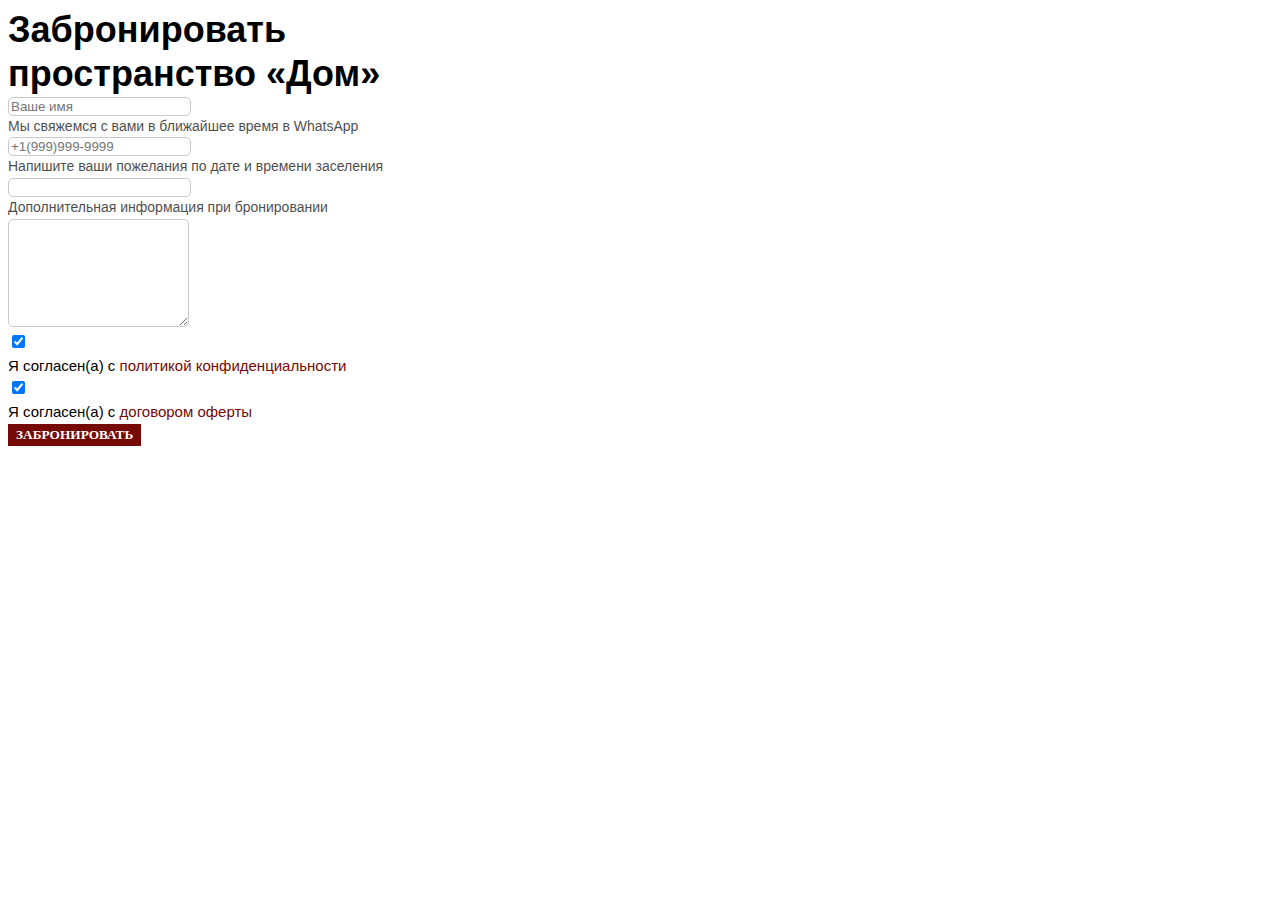
<file: form-5.html>
<!DOCTYPE html>
<html>
    <head>
        <meta charset="utf-8" />
        <meta http-equiv="Content-Type" content="text/html; charset=utf-8" />
        <meta name="viewport" content="width=device-width, initial-scale=1.0" />
        <!--metatextblock-->
        <title>Форма обратной связи</title>
        <meta property="og:url" content="https://sadostudio.ru/oplata" />
        <meta property="og:title" content="Оплата" />
        <meta property="og:description" content="" />
        <meta property="og:type" content="website" />
        <meta property="og:image" content="https://static.tildacdn.com/tild3363-6630-4465-b139-303263383330/_.png" />
        <link rel="canonical" href="oplata.html" />
        <!--/metatextblock-->
        <meta property="fb:app_id" content="257953674358265" />
        <meta name="format-detection" content="telephone=no" />
        <meta http-equiv="x-dns-prefetch-control" content="on" />
        <link rel="dns-prefetch" href="https://ws.tildacdn.com" />
        <link rel="dns-prefetch" href="https://static.tildacdn.com" />
        <link rel="shortcut icon" href="https://static.tildacdn.com/tild3661-3066-4866-b066-623430633434/MASK.ico" type="image/x-icon" />
        
        <!-- Assets -->
        <script src="https://neo.tildacdn.com/js/tilda-fallback-1.0.min.js" async charset="utf-8"></script>
        <link rel="stylesheet" href="https://static.tildacdn.com/css/tilda-grid-3.0.min.css" type="text/css" media="all" onerror="this.loaderr='y';" />
        <link rel="stylesheet" href="blocks-page18568090.min.css@t=1711652074.css" type="text/css" media="all" onerror="this.loaderr='y';" />
        <link rel="stylesheet" href="https://static.tildacdn.com/css/tilda-animation-2.0.min.css" type="text/css" media="all" onerror="this.loaderr='y';" />
        <link rel="stylesheet" href="https://static.tildacdn.com/css/tilda-popup-1.1.min.css" type="text/css" media="print" onload="this.media='all';" onerror="this.loaderr='y';" />
        <noscript><link rel="stylesheet" href="https://static.tildacdn.com/css/tilda-popup-1.1.min.css" type="text/css" media="all" /></noscript>
        <link rel="stylesheet" href="https://static.tildacdn.com/css/tilda-forms-1.0.min.css" type="text/css" media="all" onerror="this.loaderr='y';" />
        <link rel="stylesheet" href="https://static.tildacdn.com/css/tilda-slds-1.4.min.css" type="text/css" media="print" onload="this.media='all';" onerror="this.loaderr='y';" />
        <noscript><link rel="stylesheet" href="https://static.tildacdn.com/css/tilda-slds-1.4.min.css" type="text/css" media="all" /></noscript>
        <link rel="stylesheet" href="https://static.tildacdn.com/css/tilda-zero-gallery-1.0.min.css" type="text/css" media="all" onerror="this.loaderr='y';" />
        <link rel="stylesheet" href="https://static.tildacdn.com/css/tilda-zoom-2.0.min.css" type="text/css" media="print" onload="this.media='all';" onerror="this.loaderr='y';" />
        <noscript><link rel="stylesheet" href="https://static.tildacdn.com/css/tilda-zoom-2.0.min.css" type="text/css" media="all" /></noscript>
        <script nomodule src="https://static.tildacdn.com/js/tilda-polyfill-1.0.min.js" charset="utf-8"></script>
        <script type="text/javascript">
            function t_onReady(func) {
                if (document.readyState != "loading") {
                    func();
                } else {
                    document.addEventListener("DOMContentLoaded", func);
                }
            }
            function t_onFuncLoad(funcName, okFunc, time) {
                if (typeof window[funcName] === "function") {
                    okFunc();
                } else {
                    setTimeout(function () {
                        t_onFuncLoad(funcName, okFunc, time);
                    }, time || 100);
                }
            }
            function t396_initialScale(t) {
                t = document.getElementById("rec" + t);
                if (t) {
                    t = t.querySelector(".t396__artboard");
                    if (t) {
                        var e,
                            r = document.documentElement.clientWidth,
                            a = [];
                        if ((l = t.getAttribute("data-artboard-screens"))) for (var l = l.split(","), i = 0; i < l.length; i++) a[i] = parseInt(l[i], 10);
                        else a = [320, 480, 640, 960, 1200];
                        for (i = 0; i < a.length; i++) {
                            var o = a[i];
                            o <= r && (e = o);
                        }
                        var n = "edit" === window.allrecords.getAttribute("data-tilda-mode"),
                            d = "center" === t396_getFieldValue(t, "valign", e, a),
                            u = "grid" === t396_getFieldValue(t, "upscale", e, a),
                            c = t396_getFieldValue(t, "height_vh", e, a),
                            g = t396_getFieldValue(t, "height", e, a),
                            s = (!!window.opr && !!window.opr.addons) || !!window.opera || -1 !== navigator.userAgent.indexOf(" OPR/");
                        if (!n && d && !u && !c && g && !s) {
                            for (var _ = parseFloat((r / e).toFixed(3)), f = [t, t.querySelector(".t396__carrier"), t.querySelector(".t396__filter")], i = 0; i < f.length; i++) f[i].style.height = Math.floor(parseInt(g, 10) * _) + "px";
                            t396_scaleInitial__getElementsToScale(t).forEach(function (t) {
                                t.style.zoom = _;
                            });
                        }
                    }
                }
            }
            function t396_scaleInitial__getElementsToScale(t) {
                t = Array.prototype.slice.call(t.querySelectorAll(".t396__elem"));
                if (!t.length) return [];
                var e = [];
                return (t = t.filter(function (t) {
                    t = t.closest('.t396__group[data-group-type-value="physical"]');
                    return !t || (-1 === e.indexOf(t) && e.push(t), !1);
                })).concat(e);
            }
            function t396_getFieldValue(t, e, r, a) {
                var l = a[a.length - 1],
                    i = r === l ? t.getAttribute("data-artboard-" + e) : t.getAttribute("data-artboard-" + e + "-res-" + r);
                if (!i)
                    for (var o = 0; o < a.length; o++) {
                        var n = a[o];
                        if (!(n <= r) && (i = n === l ? t.getAttribute("data-artboard-" + e) : t.getAttribute("data-artboard-" + e + "-res-" + n))) break;
                    }
                return i;
            }
        </script>
        <script src="https://static.tildacdn.com/js/jquery-1.10.2.min.js" charset="utf-8" onerror="this.loaderr='y';"></script>
        <script src="https://static.tildacdn.com/js/tilda-scripts-3.0.min.js" charset="utf-8" defer onerror="this.loaderr='y';"></script>
        <script src="blocks-page18568090.min.js@t=1711652074" charset="utf-8" async onerror="this.loaderr='y';"></script>
        <script src="https://static.tildacdn.com/js/tilda-lazyload-1.0.min.js" charset="utf-8" async onerror="this.loaderr='y';"></script>
        <script src="https://static.tildacdn.com/js/tilda-animation-2.0.min.js" charset="utf-8" async onerror="this.loaderr='y';"></script>
        <script src="https://static.tildacdn.com/js/tilda-zero-1.1.min.js" charset="utf-8" async onerror="this.loaderr='y';"></script>
        <script src="https://static.tildacdn.com/js/tilda-popup-1.0.min.js" charset="utf-8" async onerror="this.loaderr='y';"></script>
        <script src="https://static.tildacdn.com/js/tilda-forms-1.0.min.js" charset="utf-8" async onerror="this.loaderr='y';"></script>
        <script src="https://static.tildacdn.com/js/tilda-slds-1.4.min.js" charset="utf-8" async onerror="this.loaderr='y';"></script>
        <script src="https://static.tildacdn.com/js/tilda-zero-gallery-1.0.min.js" charset="utf-8" async onerror="this.loaderr='y';"></script>
        <script src="https://static.tildacdn.com/js/hammer.min.js" charset="utf-8" async onerror="this.loaderr='y';"></script>
        <script src="https://static.tildacdn.com/js/tilda-zoom-2.0.min.js" charset="utf-8" async onerror="this.loaderr='y';"></script>
        <script src="https://static.tildacdn.com/js/tilda-zero-scale-1.0.min.js" charset="utf-8" async onerror="this.loaderr='y';"></script>
        <script src="https://static.tildacdn.com/js/tilda-zero-tooltip-1.0.min.js" charset="utf-8" async onerror="this.loaderr='y';"></script>
        <script src="https://static.tildacdn.com/js/tilda-events-1.0.min.js" charset="utf-8" async onerror="this.loaderr='y';"></script>
        <meta name="mailru-domain" content="aui3uKwwe52u97Wb" />

        <script type="text/javascript">
            window.dataLayer = window.dataLayer || [];
        </script>
        <script type="text/javascript">
            (function () {
                if (
                    /bot|google|yandex|baidu|bing|msn|duckduckbot|teoma|slurp|crawler|spider|robot|crawling|facebook/i.test(navigator.userAgent) === false &&
                    typeof sessionStorage != "undefined" &&
                    sessionStorage.getItem("visited") !== "y" &&
                    document.visibilityState
                ) {
                    var style = document.createElement("style");
                    style.type = "text/css";
                    style.innerHTML =
                        "@media screen and (min-width: 980px) {.t-records {opacity: 0;}.t-records_animated {-webkit-transition: opacity ease-in-out .2s;-moz-transition: opacity ease-in-out .2s;-o-transition: opacity ease-in-out .2s;transition: opacity ease-in-out .2s;}.t-records.t-records_visible {opacity: 1;}}";
                    document.getElementsByTagName("head")[0].appendChild(style);
                    function t_setvisRecs() {
                        var alr = document.querySelectorAll(".t-records");
                        Array.prototype.forEach.call(alr, function (el) {
                            el.classList.add("t-records_animated");
                        });
                        setTimeout(function () {
                            Array.prototype.forEach.call(alr, function (el) {
                                el.classList.add("t-records_visible");
                            });
                            sessionStorage.setItem("visited", "y");
                        }, 400);
                    }
                    document.addEventListener("DOMContentLoaded", t_setvisRecs);
                }
            })();
        </script>
    </head>
    <body>
                        <div class="t702__wrapper" style="width: 500px">
                            <div class="t702__text-wrapper t-align_center">
                                <div class="t702__title t-title t-title_xxs" id="popuptitle_359731487"><div style="text-align: left;" data-customstyle="yes">Забронировать пространство «Дом»</div></div>
                            </div>
                            <form
                                id="form359731487"
                                name="form359731487"
                                role="form"
                                action="index.html"
                                method="POST"
                                data-formactiontype="2"
                                data-inputbox=".t-input-group"
                                data-success-url="https://sadostudio.ru/spasibo"
                                class="t-form js-form-proccess t-form_inputs-total_6"
                                data-success-callback="t702_onSuccess"
                            >
                                <input type="hidden" name="formservices[]" value="70cb57346ba21c85f06cfb19a9ca375b" class="js-formaction-services" />
                                <input type="hidden" name="formservices[]" value="73d8b879049299519c0d58f38e17906f" class="js-formaction-services" />
                                <input type="hidden" name="formservices[]" value="97e48a580671111e472d19bc91d9b8bc" class="js-formaction-services" />
                                <div class="js-successbox t-form__successbox t-text t-text_md" aria-live="polite" style="display: none;"></div>
                                <div class="t-form__inputsbox t-form__inputsbox_vertical-form t-form__inputsbox_inrow">
                                    <div class="t-input-group t-input-group_nm" data-input-lid="1495810359387" data-field-type="nm">
                                        <div class="t-input-block" style="border-radius: 5px; -moz-border-radius: 5px; -webkit-border-radius: 5px;">
                                            <input
                                                type="text"
                                                autocomplete="name"
                                                name="Name"
                                                id="input_1495810359387"
                                                class="t-input js-tilda-rule"
                                                value=""
                                                placeholder="Ваше имя"
                                                data-tilda-req="1"
                                                aria-required="true"
                                                data-tilda-rule="name"
                                                aria-describedby="error_1495810359387"
                                                style="color: #000000; border: 1px solid #c9c9c9; border-radius: 5px; -moz-border-radius: 5px; -webkit-border-radius: 5px;"
                                            />
                                            <div class="t-input-error" aria-live="polite" id="error_1495810359387"></div>
                                        </div>
                                    </div>
                                    <div class="t-input-group t-input-group_ph" data-input-lid="1495810410810" data-field-type="ph">
                                        <div class="t-input-subtitle t-descr t-descr_xxs t-opacity_70" data-redactor-toolbar="no" field="li_subtitle__1495810410810" style="color: ;">Мы свяжемся с вами в ближайшее время в WhatsApp</div>
                                        <div class="t-input-block" style="border-radius: 5px; -moz-border-radius: 5px; -webkit-border-radius: 5px;">
                                            <input
                                                type="tel"
                                                autocomplete="tel"
                                                name="Phone"
                                                id="input_1495810410810"
                                                data-phonemask-init="no"
                                                data-phonemask-id="359731487"
                                                data-phonemask-lid="1495810410810"
                                                data-phonemask-maskcountry="RU"
                                                class="t-input js-phonemask-input js-tilda-rule"
                                                value=""
                                                placeholder="+1(999)999-9999"
                                                data-tilda-req="1"
                                                aria-required="true"
                                                aria-describedby="error_1495810410810"
                                                style="color: #000000; border: 1px solid #c9c9c9; border-radius: 5px; -moz-border-radius: 5px; -webkit-border-radius: 5px;"
                                            />
                                            <script type="text/javascript">
                                                if (!document.getElementById("t-phonemask-script")) {
                                                    (function (d, w, o) {
                                                        var n = d.getElementsByTagName(o)[0],
                                                            s = d.createElement(o),
                                                            f = function () {
                                                                n.parentNode.insertBefore(s, n);
                                                            };
                                                        s.type = "text/javascript";
                                                        s.async = true;
                                                        s.id = "t-phonemask-script";
                                                        s.src = "https://static.tildacdn.com/js/tilda-phone-mask-1.1.min.js";
                                                        if (w.opera == "[object Opera]") {
                                                            d.addEventListener("DOMContentLoaded", f, false);
                                                        } else {
                                                            f();
                                                        }
                                                    })(document, window, "script");
                                                } else {
                                                    t_onReady(function () {
                                                        t_onFuncLoad("t_form_phonemask_load", function () {
                                                            var phoneMasks = document.querySelectorAll('#rec359731487 [data-phonemask-lid="1495810410810"]');
                                                            t_form_phonemask_load(phoneMasks);
                                                        });
                                                    });
                                                }
                                            </script>
                                            <div class="t-input-error" aria-live="polite" id="error_1495810410810"></div>
                                        </div>
                                    </div>
                                    <div class="t-input-group t-input-group_in" data-input-lid="1626218316840" data-field-type="in">
                                        <div class="t-input-subtitle t-descr t-descr_xxs t-opacity_70" data-redactor-toolbar="no" field="li_subtitle__1626218316840" style="color: ;">
                                            Напишите ваши пожелания по дате и времени заселения
                                        </div>
                                        <div class="t-input-block" style="border-radius: 5px; -moz-border-radius: 5px; -webkit-border-radius: 5px;">
                                            <input
                                                type="text"
                                                name="Input"
                                                id="input_1626218316840"
                                                class="t-input js-tilda-rule"
                                                value=""
                                                aria-describedby="error_1626218316840"
                                                style="color: #000000; border: 1px solid #c9c9c9; border-radius: 5px; -moz-border-radius: 5px; -webkit-border-radius: 5px;"
                                            />
                                            <div class="t-input-error" aria-live="polite" id="error_1626218316840"></div>
                                        </div>
                                    </div>
                                    <div class="t-input-group t-input-group_ta" data-input-lid="1626218530182" data-field-type="ta">
                                        <div class="t-input-subtitle t-descr t-descr_xxs t-opacity_70" data-redactor-toolbar="no" field="li_subtitle__1626218530182" style="color: ;">Дополнительная информация при бронировании</div>
                                        <div class="t-input-block" style="border-radius: 5px; -moz-border-radius: 5px; -webkit-border-radius: 5px;">
                                            <textarea
                                                name="Textarea"
                                                id="input_1626218530182"
                                                class="t-input js-tilda-rule"
                                                aria-describedby="error_1626218530182"
                                                style="color: #000000; border: 1px solid #c9c9c9; border-radius: 5px; -moz-border-radius: 5px; -webkit-border-radius: 5px; height: 102px;"
                                                rows="3"
                                            ></textarea>
                                            <div class="t-input-error" aria-live="polite" id="error_1626218530182"></div>
                                        </div>
                                    </div>
                                    <div class="t-input-group t-input-group_cb" data-input-lid="1626218463036" data-field-type="cb">
                                        <div class="t-input-block" style="border-radius: 5px; -moz-border-radius: 5px; -webkit-border-radius: 5px;">
                                            <label class="t-checkbox__control t-text t-text_xs" style="color: ;">
                                                <input type="checkbox" name="Checkbox" value="yes" class="t-checkbox js-tilda-rule" checked />
                                                <div class="t-checkbox__indicator"></div>
                                                Я согласен(а) с
                                                <a
                                                    href="politika-konfidencialnosti.html"
                                                    style="
                                                        color: rgb(116, 9, 6) !important;
                                                        text-decoration: none;
                                                        border-bottom: 0px solid;
                                                        box-shadow: inset 0px -0px 0px 0px;
                                                        -webkit-box-shadow: inset 0px -0px 0px 0px;
                                                        -moz-box-shadow: inset 0px -0px 0px 0px;
                                                    "
                                                    target="_blank"
                                                >
                                                    политикой конфиденциальности
                                                </a>
                                            </label>
                                            <div class="t-input-error" aria-live="polite" id="error_1626218463036"></div>
                                        </div>
                                    </div>
                                    <div class="t-input-group t-input-group_cb" data-input-lid="1631738185695" data-field-type="cb">
                                        <div class="t-input-block" style="border-radius: 5px; -moz-border-radius: 5px; -webkit-border-radius: 5px;">
                                            <label class="t-checkbox__control t-text t-text_xs" style="color: ;">
                                                <input type="checkbox" name="Checkbox_2" value="yes" class="t-checkbox js-tilda-rule" checked />
                                                <div class="t-checkbox__indicator"></div>
                                                Я согласен(а) с
                                                <a
                                                    href="dogovor-oferta.html"
                                                    style="
                                                        color: rgb(116, 9, 6) !important;
                                                        text-decoration: none;
                                                        border-bottom: 0px solid;
                                                        box-shadow: inset 0px -0px 0px 0px;
                                                        -webkit-box-shadow: inset 0px -0px 0px 0px;
                                                        -moz-box-shadow: inset 0px -0px 0px 0px;
                                                    "
                                                    target="_blank"
                                                >
                                                    договором оферты
                                                </a>
                                            </label>
                                            <div class="t-input-error" aria-live="polite" id="error_1631738185695"></div>
                                        </div>
                                    </div>
                                    <input type="hidden" name="LUK" tabindex="-1" value="zakaz apartamentov luk" />
                                    <!--[if IE 8]>
                                        <style>
                                            .t-checkbox__control .t-checkbox,
                                            .t-radio__control .t-radio {
                                                left: 0px;
                                                z-index: 1;
                                                opacity: 1;
                                            }
                                            .t-checkbox__indicator,
                                            .t-radio__indicator {
                                                display: none;
                                            }
                                            .t-img-select__control .t-img-select {
                                                position: static;
                                            }
                                        </style>
                                    <![endif]-->
                                    <div class="t-form__errorbox-middle">
                                        <!--noindex-->
                                        <div class="js-errorbox-all t-form__errorbox-wrapper" style="display: none;" data-nosnippet tabindex="-1" aria-label="Ошибки при заполнении формы">
                                            <ul role="list" class="t-form__errorbox-text t-text t-text_md">
                                                <li class="t-form__errorbox-item js-rule-error js-rule-error-all"></li>
                                                <li class="t-form__errorbox-item js-rule-error js-rule-error-req"></li>
                                                <li class="t-form__errorbox-item js-rule-error js-rule-error-email"></li>
                                                <li class="t-form__errorbox-item js-rule-error js-rule-error-name"></li>
                                                <li class="t-form__errorbox-item js-rule-error js-rule-error-phone"></li>
                                                <li class="t-form__errorbox-item js-rule-error js-rule-error-minlength"></li>
                                                <li class="t-form__errorbox-item js-rule-error js-rule-error-string"></li>
                                            </ul>
                                        </div>
                                        <!--/noindex-->
                                    </div>
                                    <div class="t-form__submit">
                                        <button
                                            type="submit"
                                            class="t-submit"
                                            style="
                                                color: #ffffff;
                                                border: 2px solid #740906;
                                                background-color: #740906;
                                                border-radius: 0px;
                                                -moz-border-radius: 0px;
                                                -webkit-border-radius: 0px;
                                                font-family: BebasNeueBold;
                                                font-weight: 700;
                                                text-transform: uppercase;
                                            "
                                            data-field="buttontitle"
                                            data-buttonfieldset="button"
                                        >
                                            Забронировать
                                        </button>
                                    </div>
                                </div>
                                <div class="t-form__errorbox-bottom">
                                    <!--noindex-->
                                    <div class="js-errorbox-all t-form__errorbox-wrapper" style="display: none;" data-nosnippet tabindex="-1" aria-label="Ошибки при заполнении формы">
                                        <ul role="list" class="t-form__errorbox-text t-text t-text_md">
                                            <li class="t-form__errorbox-item js-rule-error js-rule-error-all"></li>
                                            <li class="t-form__errorbox-item js-rule-error js-rule-error-req"></li>
                                            <li class="t-form__errorbox-item js-rule-error js-rule-error-email"></li>
                                            <li class="t-form__errorbox-item js-rule-error js-rule-error-name"></li>
                                            <li class="t-form__errorbox-item js-rule-error js-rule-error-phone"></li>
                                            <li class="t-form__errorbox-item js-rule-error js-rule-error-minlength"></li>
                                            <li class="t-form__errorbox-item js-rule-error js-rule-error-string"></li>
                                        </ul>
                                    </div>
                                    <!--/noindex-->
                                </div>
                            </form>
                            <style>
                                #rec359731487 input::-webkit-input-placeholder {
                                    color: #000000;
                                    opacity: 0.5;
                                }
                                #rec359731487 input::-moz-placeholder {
                                    color: #000000;
                                    opacity: 0.5;
                                }
                                #rec359731487 input:-moz-placeholder {
                                    color: #000000;
                                    opacity: 0.5;
                                }
                                #rec359731487 input:-ms-input-placeholder {
                                    color: #000000;
                                    opacity: 0.5;
                                }
                                #rec359731487 textarea::-webkit-input-placeholder {
                                    color: #000000;
                                    opacity: 0.5;
                                }
                                #rec359731487 textarea::-moz-placeholder {
                                    color: #000000;
                                    opacity: 0.5;
                                }
                                #rec359731487 textarea:-moz-placeholder {
                                    color: #000000;
                                    opacity: 0.5;
                                }
                                #rec359731487 textarea:-ms-input-placeholder {
                                    color: #000000;
                                    opacity: 0.5;
                                }
                            </style>
                            <div class="t702__form-bottom-text t-text t-text_xs t-align_center"><div style="text-align: left;" data-customstyle="yes"></div></div>
                        </div>
                    
    </body>
</html>
</file>
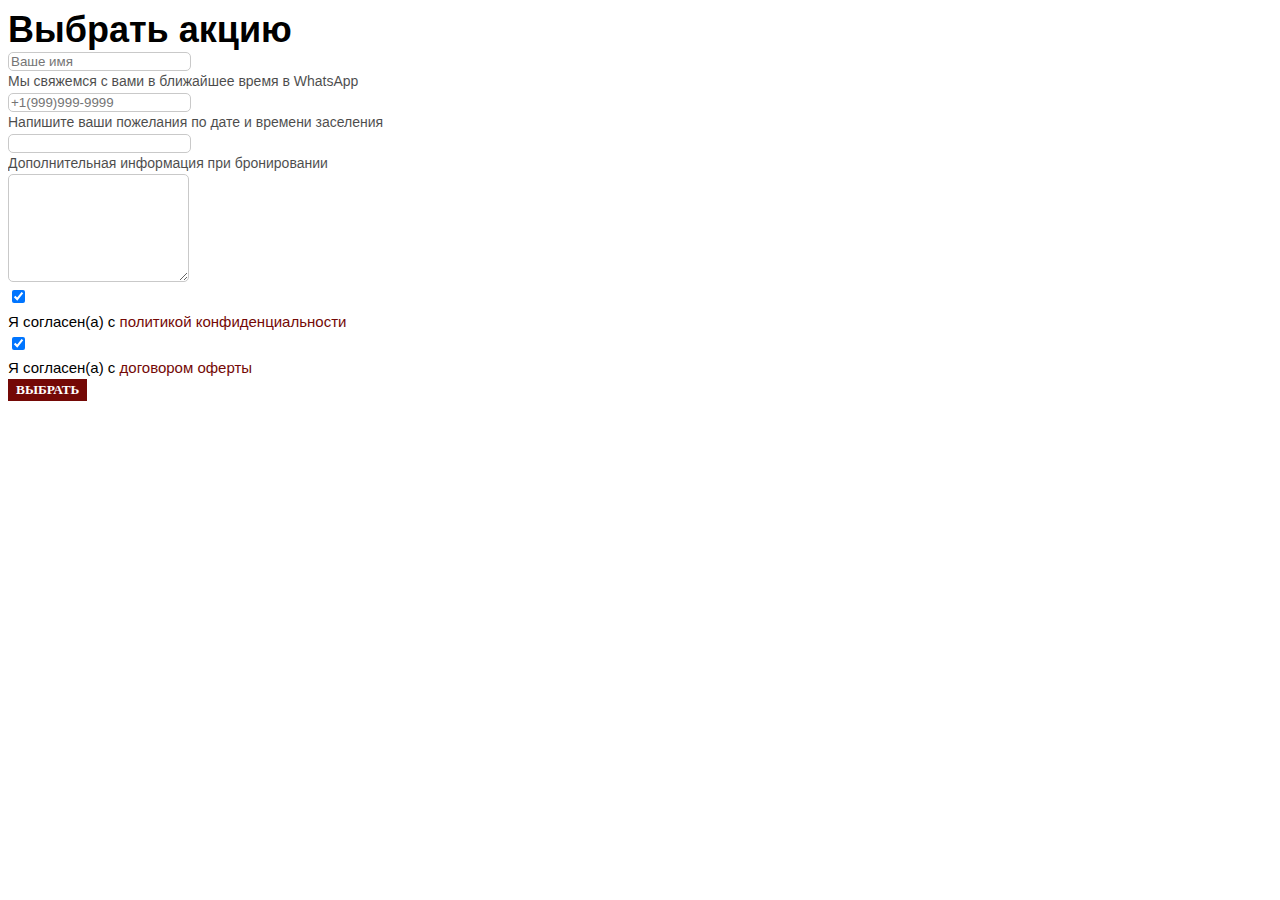
<file: form-6.html>
<!DOCTYPE html>
<html>
    <head>
        <meta charset="utf-8" />
        <meta http-equiv="Content-Type" content="text/html; charset=utf-8" />
        <meta name="viewport" content="width=device-width, initial-scale=1.0" />
        <!--metatextblock-->
        <title>Форма обратной связи</title>
        <meta property="og:url" content="https://sadostudio.ru/oplata" />
        <meta property="og:title" content="Оплата" />
        <meta property="og:description" content="" />
        <meta property="og:type" content="website" />
        <meta property="og:image" content="https://static.tildacdn.com/tild3363-6630-4465-b139-303263383330/_.png" />
        <link rel="canonical" href="oplata.html" />
        <!--/metatextblock-->
        <meta property="fb:app_id" content="257953674358265" />
        <meta name="format-detection" content="telephone=no" />
        <meta http-equiv="x-dns-prefetch-control" content="on" />
        <link rel="dns-prefetch" href="https://ws.tildacdn.com" />
        <link rel="dns-prefetch" href="https://static.tildacdn.com" />
        <link rel="shortcut icon" href="https://static.tildacdn.com/tild3661-3066-4866-b066-623430633434/MASK.ico" type="image/x-icon" />
        
        <!-- Assets -->
        <script src="https://neo.tildacdn.com/js/tilda-fallback-1.0.min.js" async charset="utf-8"></script>
        <link rel="stylesheet" href="https://static.tildacdn.com/css/tilda-grid-3.0.min.css" type="text/css" media="all" onerror="this.loaderr='y';" />
        <link rel="stylesheet" href="blocks-page18568090.min.css@t=1711652074.css" type="text/css" media="all" onerror="this.loaderr='y';" />
        <link rel="stylesheet" href="https://static.tildacdn.com/css/tilda-animation-2.0.min.css" type="text/css" media="all" onerror="this.loaderr='y';" />
        <link rel="stylesheet" href="https://static.tildacdn.com/css/tilda-popup-1.1.min.css" type="text/css" media="print" onload="this.media='all';" onerror="this.loaderr='y';" />
        <noscript><link rel="stylesheet" href="https://static.tildacdn.com/css/tilda-popup-1.1.min.css" type="text/css" media="all" /></noscript>
        <link rel="stylesheet" href="https://static.tildacdn.com/css/tilda-forms-1.0.min.css" type="text/css" media="all" onerror="this.loaderr='y';" />
        <link rel="stylesheet" href="https://static.tildacdn.com/css/tilda-slds-1.4.min.css" type="text/css" media="print" onload="this.media='all';" onerror="this.loaderr='y';" />
        <noscript><link rel="stylesheet" href="https://static.tildacdn.com/css/tilda-slds-1.4.min.css" type="text/css" media="all" /></noscript>
        <link rel="stylesheet" href="https://static.tildacdn.com/css/tilda-zero-gallery-1.0.min.css" type="text/css" media="all" onerror="this.loaderr='y';" />
        <link rel="stylesheet" href="https://static.tildacdn.com/css/tilda-zoom-2.0.min.css" type="text/css" media="print" onload="this.media='all';" onerror="this.loaderr='y';" />
        <noscript><link rel="stylesheet" href="https://static.tildacdn.com/css/tilda-zoom-2.0.min.css" type="text/css" media="all" /></noscript>
        <script nomodule src="https://static.tildacdn.com/js/tilda-polyfill-1.0.min.js" charset="utf-8"></script>
        <script type="text/javascript">
            function t_onReady(func) {
                if (document.readyState != "loading") {
                    func();
                } else {
                    document.addEventListener("DOMContentLoaded", func);
                }
            }
            function t_onFuncLoad(funcName, okFunc, time) {
                if (typeof window[funcName] === "function") {
                    okFunc();
                } else {
                    setTimeout(function () {
                        t_onFuncLoad(funcName, okFunc, time);
                    }, time || 100);
                }
            }
            function t396_initialScale(t) {
                t = document.getElementById("rec" + t);
                if (t) {
                    t = t.querySelector(".t396__artboard");
                    if (t) {
                        var e,
                            r = document.documentElement.clientWidth,
                            a = [];
                        if ((l = t.getAttribute("data-artboard-screens"))) for (var l = l.split(","), i = 0; i < l.length; i++) a[i] = parseInt(l[i], 10);
                        else a = [320, 480, 640, 960, 1200];
                        for (i = 0; i < a.length; i++) {
                            var o = a[i];
                            o <= r && (e = o);
                        }
                        var n = "edit" === window.allrecords.getAttribute("data-tilda-mode"),
                            d = "center" === t396_getFieldValue(t, "valign", e, a),
                            u = "grid" === t396_getFieldValue(t, "upscale", e, a),
                            c = t396_getFieldValue(t, "height_vh", e, a),
                            g = t396_getFieldValue(t, "height", e, a),
                            s = (!!window.opr && !!window.opr.addons) || !!window.opera || -1 !== navigator.userAgent.indexOf(" OPR/");
                        if (!n && d && !u && !c && g && !s) {
                            for (var _ = parseFloat((r / e).toFixed(3)), f = [t, t.querySelector(".t396__carrier"), t.querySelector(".t396__filter")], i = 0; i < f.length; i++) f[i].style.height = Math.floor(parseInt(g, 10) * _) + "px";
                            t396_scaleInitial__getElementsToScale(t).forEach(function (t) {
                                t.style.zoom = _;
                            });
                        }
                    }
                }
            }
            function t396_scaleInitial__getElementsToScale(t) {
                t = Array.prototype.slice.call(t.querySelectorAll(".t396__elem"));
                if (!t.length) return [];
                var e = [];
                return (t = t.filter(function (t) {
                    t = t.closest('.t396__group[data-group-type-value="physical"]');
                    return !t || (-1 === e.indexOf(t) && e.push(t), !1);
                })).concat(e);
            }
            function t396_getFieldValue(t, e, r, a) {
                var l = a[a.length - 1],
                    i = r === l ? t.getAttribute("data-artboard-" + e) : t.getAttribute("data-artboard-" + e + "-res-" + r);
                if (!i)
                    for (var o = 0; o < a.length; o++) {
                        var n = a[o];
                        if (!(n <= r) && (i = n === l ? t.getAttribute("data-artboard-" + e) : t.getAttribute("data-artboard-" + e + "-res-" + n))) break;
                    }
                return i;
            }
        </script>
        <script src="https://static.tildacdn.com/js/jquery-1.10.2.min.js" charset="utf-8" onerror="this.loaderr='y';"></script>
        <script src="https://static.tildacdn.com/js/tilda-scripts-3.0.min.js" charset="utf-8" defer onerror="this.loaderr='y';"></script>
        <script src="blocks-page18568090.min.js@t=1711652074" charset="utf-8" async onerror="this.loaderr='y';"></script>
        <script src="https://static.tildacdn.com/js/tilda-lazyload-1.0.min.js" charset="utf-8" async onerror="this.loaderr='y';"></script>
        <script src="https://static.tildacdn.com/js/tilda-animation-2.0.min.js" charset="utf-8" async onerror="this.loaderr='y';"></script>
        <script src="https://static.tildacdn.com/js/tilda-zero-1.1.min.js" charset="utf-8" async onerror="this.loaderr='y';"></script>
        <script src="https://static.tildacdn.com/js/tilda-popup-1.0.min.js" charset="utf-8" async onerror="this.loaderr='y';"></script>
        <script src="https://static.tildacdn.com/js/tilda-forms-1.0.min.js" charset="utf-8" async onerror="this.loaderr='y';"></script>
        <script src="https://static.tildacdn.com/js/tilda-slds-1.4.min.js" charset="utf-8" async onerror="this.loaderr='y';"></script>
        <script src="https://static.tildacdn.com/js/tilda-zero-gallery-1.0.min.js" charset="utf-8" async onerror="this.loaderr='y';"></script>
        <script src="https://static.tildacdn.com/js/hammer.min.js" charset="utf-8" async onerror="this.loaderr='y';"></script>
        <script src="https://static.tildacdn.com/js/tilda-zoom-2.0.min.js" charset="utf-8" async onerror="this.loaderr='y';"></script>
        <script src="https://static.tildacdn.com/js/tilda-zero-scale-1.0.min.js" charset="utf-8" async onerror="this.loaderr='y';"></script>
        <script src="https://static.tildacdn.com/js/tilda-zero-tooltip-1.0.min.js" charset="utf-8" async onerror="this.loaderr='y';"></script>
        <script src="https://static.tildacdn.com/js/tilda-events-1.0.min.js" charset="utf-8" async onerror="this.loaderr='y';"></script>
        <meta name="mailru-domain" content="aui3uKwwe52u97Wb" />

        <script type="text/javascript">
            window.dataLayer = window.dataLayer || [];
        </script>
        <script type="text/javascript">
            (function () {
                if (
                    /bot|google|yandex|baidu|bing|msn|duckduckbot|teoma|slurp|crawler|spider|robot|crawling|facebook/i.test(navigator.userAgent) === false &&
                    typeof sessionStorage != "undefined" &&
                    sessionStorage.getItem("visited") !== "y" &&
                    document.visibilityState
                ) {
                    var style = document.createElement("style");
                    style.type = "text/css";
                    style.innerHTML =
                        "@media screen and (min-width: 980px) {.t-records {opacity: 0;}.t-records_animated {-webkit-transition: opacity ease-in-out .2s;-moz-transition: opacity ease-in-out .2s;-o-transition: opacity ease-in-out .2s;transition: opacity ease-in-out .2s;}.t-records.t-records_visible {opacity: 1;}}";
                    document.getElementsByTagName("head")[0].appendChild(style);
                    function t_setvisRecs() {
                        var alr = document.querySelectorAll(".t-records");
                        Array.prototype.forEach.call(alr, function (el) {
                            el.classList.add("t-records_animated");
                        });
                        setTimeout(function () {
                            Array.prototype.forEach.call(alr, function (el) {
                                el.classList.add("t-records_visible");
                            });
                            sessionStorage.setItem("visited", "y");
                        }, 400);
                    }
                    document.addEventListener("DOMContentLoaded", t_setvisRecs);
                }
            })();
        </script>
    </head>
    <body>
                        <div class="t702__wrapper" style="width: 500px">
                            <div class="t702__text-wrapper t-align_center">
                                <div class="t702__title t-title t-title_xxs" id="popuptitle_359731487"><div style="text-align: left;" data-customstyle="yes">Выбрать акцию</div></div>
                            </div>
                            <form
                                id="form359731487"
                                name="form359731487"
                                role="form"
                                action="index.html"
                                method="POST"
                                data-formactiontype="2"
                                data-inputbox=".t-input-group"
                                data-success-url="https://sadostudio.ru/spasibo"
                                class="t-form js-form-proccess t-form_inputs-total_6"
                                data-success-callback="t702_onSuccess"
                            >
                                <input type="hidden" name="formservices[]" value="70cb57346ba21c85f06cfb19a9ca375b" class="js-formaction-services" />
                                <input type="hidden" name="formservices[]" value="73d8b879049299519c0d58f38e17906f" class="js-formaction-services" />
                                <input type="hidden" name="formservices[]" value="97e48a580671111e472d19bc91d9b8bc" class="js-formaction-services" />
                                <div class="js-successbox t-form__successbox t-text t-text_md" aria-live="polite" style="display: none;"></div>
                                <div class="t-form__inputsbox t-form__inputsbox_vertical-form t-form__inputsbox_inrow">
                                    <div class="t-input-group t-input-group_nm" data-input-lid="1495810359387" data-field-type="nm">
                                        <div class="t-input-block" style="border-radius: 5px; -moz-border-radius: 5px; -webkit-border-radius: 5px;">
                                            <input
                                                type="text"
                                                autocomplete="name"
                                                name="Name"
                                                id="input_1495810359387"
                                                class="t-input js-tilda-rule"
                                                value=""
                                                placeholder="Ваше имя"
                                                data-tilda-req="1"
                                                aria-required="true"
                                                data-tilda-rule="name"
                                                aria-describedby="error_1495810359387"
                                                style="color: #000000; border: 1px solid #c9c9c9; border-radius: 5px; -moz-border-radius: 5px; -webkit-border-radius: 5px;"
                                            />
                                            <div class="t-input-error" aria-live="polite" id="error_1495810359387"></div>
                                        </div>
                                    </div>
                                    <div class="t-input-group t-input-group_ph" data-input-lid="1495810410810" data-field-type="ph">
                                        <div class="t-input-subtitle t-descr t-descr_xxs t-opacity_70" data-redactor-toolbar="no" field="li_subtitle__1495810410810" style="color: ;">Мы свяжемся с вами в ближайшее время в WhatsApp</div>
                                        <div class="t-input-block" style="border-radius: 5px; -moz-border-radius: 5px; -webkit-border-radius: 5px;">
                                            <input
                                                type="tel"
                                                autocomplete="tel"
                                                name="Phone"
                                                id="input_1495810410810"
                                                data-phonemask-init="no"
                                                data-phonemask-id="359731487"
                                                data-phonemask-lid="1495810410810"
                                                data-phonemask-maskcountry="RU"
                                                class="t-input js-phonemask-input js-tilda-rule"
                                                value=""
                                                placeholder="+1(999)999-9999"
                                                data-tilda-req="1"
                                                aria-required="true"
                                                aria-describedby="error_1495810410810"
                                                style="color: #000000; border: 1px solid #c9c9c9; border-radius: 5px; -moz-border-radius: 5px; -webkit-border-radius: 5px;"
                                            />
                                            <script type="text/javascript">
                                                if (!document.getElementById("t-phonemask-script")) {
                                                    (function (d, w, o) {
                                                        var n = d.getElementsByTagName(o)[0],
                                                            s = d.createElement(o),
                                                            f = function () {
                                                                n.parentNode.insertBefore(s, n);
                                                            };
                                                        s.type = "text/javascript";
                                                        s.async = true;
                                                        s.id = "t-phonemask-script";
                                                        s.src = "https://static.tildacdn.com/js/tilda-phone-mask-1.1.min.js";
                                                        if (w.opera == "[object Opera]") {
                                                            d.addEventListener("DOMContentLoaded", f, false);
                                                        } else {
                                                            f();
                                                        }
                                                    })(document, window, "script");
                                                } else {
                                                    t_onReady(function () {
                                                        t_onFuncLoad("t_form_phonemask_load", function () {
                                                            var phoneMasks = document.querySelectorAll('#rec359731487 [data-phonemask-lid="1495810410810"]');
                                                            t_form_phonemask_load(phoneMasks);
                                                        });
                                                    });
                                                }
                                            </script>
                                            <div class="t-input-error" aria-live="polite" id="error_1495810410810"></div>
                                        </div>
                                    </div>
                                    <div class="t-input-group t-input-group_in" data-input-lid="1626218316840" data-field-type="in">
                                        <div class="t-input-subtitle t-descr t-descr_xxs t-opacity_70" data-redactor-toolbar="no" field="li_subtitle__1626218316840" style="color: ;">
                                            Напишите ваши пожелания по дате и времени заселения
                                        </div>
                                        <div class="t-input-block" style="border-radius: 5px; -moz-border-radius: 5px; -webkit-border-radius: 5px;">
                                            <input
                                                type="text"
                                                name="Input"
                                                id="input_1626218316840"
                                                class="t-input js-tilda-rule"
                                                value=""
                                                aria-describedby="error_1626218316840"
                                                style="color: #000000; border: 1px solid #c9c9c9; border-radius: 5px; -moz-border-radius: 5px; -webkit-border-radius: 5px;"
                                            />
                                            <div class="t-input-error" aria-live="polite" id="error_1626218316840"></div>
                                        </div>
                                    </div>
                                    <div class="t-input-group t-input-group_ta" data-input-lid="1626218530182" data-field-type="ta">
                                        <div class="t-input-subtitle t-descr t-descr_xxs t-opacity_70" data-redactor-toolbar="no" field="li_subtitle__1626218530182" style="color: ;">Дополнительная информация при бронировании</div>
                                        <div class="t-input-block" style="border-radius: 5px; -moz-border-radius: 5px; -webkit-border-radius: 5px;">
                                            <textarea
                                                name="Textarea"
                                                id="input_1626218530182"
                                                class="t-input js-tilda-rule"
                                                aria-describedby="error_1626218530182"
                                                style="color: #000000; border: 1px solid #c9c9c9; border-radius: 5px; -moz-border-radius: 5px; -webkit-border-radius: 5px; height: 102px;"
                                                rows="3"
                                            ></textarea>
                                            <div class="t-input-error" aria-live="polite" id="error_1626218530182"></div>
                                        </div>
                                    </div>
                                    <div class="t-input-group t-input-group_cb" data-input-lid="1626218463036" data-field-type="cb">
                                        <div class="t-input-block" style="border-radius: 5px; -moz-border-radius: 5px; -webkit-border-radius: 5px;">
                                            <label class="t-checkbox__control t-text t-text_xs" style="color: ;">
                                                <input type="checkbox" name="Checkbox" value="yes" class="t-checkbox js-tilda-rule" checked />
                                                <div class="t-checkbox__indicator"></div>
                                                Я согласен(а) с
                                                <a
                                                    href="politika-konfidencialnosti.html"
                                                    style="
                                                        color: rgb(116, 9, 6) !important;
                                                        text-decoration: none;
                                                        border-bottom: 0px solid;
                                                        box-shadow: inset 0px -0px 0px 0px;
                                                        -webkit-box-shadow: inset 0px -0px 0px 0px;
                                                        -moz-box-shadow: inset 0px -0px 0px 0px;
                                                    "
                                                    target="_blank"
                                                >
                                                    политикой конфиденциальности
                                                </a>
                                            </label>
                                            <div class="t-input-error" aria-live="polite" id="error_1626218463036"></div>
                                        </div>
                                    </div>
                                    <div class="t-input-group t-input-group_cb" data-input-lid="1631738185695" data-field-type="cb">
                                        <div class="t-input-block" style="border-radius: 5px; -moz-border-radius: 5px; -webkit-border-radius: 5px;">
                                            <label class="t-checkbox__control t-text t-text_xs" style="color: ;">
                                                <input type="checkbox" name="Checkbox_2" value="yes" class="t-checkbox js-tilda-rule" checked />
                                                <div class="t-checkbox__indicator"></div>
                                                Я согласен(а) с
                                                <a
                                                    href="dogovor-oferta.html"
                                                    style="
                                                        color: rgb(116, 9, 6) !important;
                                                        text-decoration: none;
                                                        border-bottom: 0px solid;
                                                        box-shadow: inset 0px -0px 0px 0px;
                                                        -webkit-box-shadow: inset 0px -0px 0px 0px;
                                                        -moz-box-shadow: inset 0px -0px 0px 0px;
                                                    "
                                                    target="_blank"
                                                >
                                                    договором оферты
                                                </a>
                                            </label>
                                            <div class="t-input-error" aria-live="polite" id="error_1631738185695"></div>
                                        </div>
                                    </div>
                                    <input type="hidden" name="LUK" tabindex="-1" value="zakaz apartamentov luk" />
                                    <!--[if IE 8]>
                                        <style>
                                            .t-checkbox__control .t-checkbox,
                                            .t-radio__control .t-radio {
                                                left: 0px;
                                                z-index: 1;
                                                opacity: 1;
                                            }
                                            .t-checkbox__indicator,
                                            .t-radio__indicator {
                                                display: none;
                                            }
                                            .t-img-select__control .t-img-select {
                                                position: static;
                                            }
                                        </style>
                                    <![endif]-->
                                    <div class="t-form__errorbox-middle">
                                        <!--noindex-->
                                        <div class="js-errorbox-all t-form__errorbox-wrapper" style="display: none;" data-nosnippet tabindex="-1" aria-label="Ошибки при заполнении формы">
                                            <ul role="list" class="t-form__errorbox-text t-text t-text_md">
                                                <li class="t-form__errorbox-item js-rule-error js-rule-error-all"></li>
                                                <li class="t-form__errorbox-item js-rule-error js-rule-error-req"></li>
                                                <li class="t-form__errorbox-item js-rule-error js-rule-error-email"></li>
                                                <li class="t-form__errorbox-item js-rule-error js-rule-error-name"></li>
                                                <li class="t-form__errorbox-item js-rule-error js-rule-error-phone"></li>
                                                <li class="t-form__errorbox-item js-rule-error js-rule-error-minlength"></li>
                                                <li class="t-form__errorbox-item js-rule-error js-rule-error-string"></li>
                                            </ul>
                                        </div>
                                        <!--/noindex-->
                                    </div>
                                    <div class="t-form__submit">
                                        <button
                                            type="submit"
                                            class="t-submit"
                                            style="
                                                color: #ffffff;
                                                border: 2px solid #740906;
                                                background-color: #740906;
                                                border-radius: 0px;
                                                -moz-border-radius: 0px;
                                                -webkit-border-radius: 0px;
                                                font-family: BebasNeueBold;
                                                font-weight: 700;
                                                text-transform: uppercase;
                                            "
                                            data-field="buttontitle"
                                            data-buttonfieldset="button"
                                        >
                                            Выбрать
                                        </button>
                                    </div>
                                </div>
                                <div class="t-form__errorbox-bottom">
                                    <!--noindex-->
                                    <div class="js-errorbox-all t-form__errorbox-wrapper" style="display: none;" data-nosnippet tabindex="-1" aria-label="Ошибки при заполнении формы">
                                        <ul role="list" class="t-form__errorbox-text t-text t-text_md">
                                            <li class="t-form__errorbox-item js-rule-error js-rule-error-all"></li>
                                            <li class="t-form__errorbox-item js-rule-error js-rule-error-req"></li>
                                            <li class="t-form__errorbox-item js-rule-error js-rule-error-email"></li>
                                            <li class="t-form__errorbox-item js-rule-error js-rule-error-name"></li>
                                            <li class="t-form__errorbox-item js-rule-error js-rule-error-phone"></li>
                                            <li class="t-form__errorbox-item js-rule-error js-rule-error-minlength"></li>
                                            <li class="t-form__errorbox-item js-rule-error js-rule-error-string"></li>
                                        </ul>
                                    </div>
                                    <!--/noindex-->
                                </div>
                            </form>
                            <style>
                                #rec359731487 input::-webkit-input-placeholder {
                                    color: #000000;
                                    opacity: 0.5;
                                }
                                #rec359731487 input::-moz-placeholder {
                                    color: #000000;
                                    opacity: 0.5;
                                }
                                #rec359731487 input:-moz-placeholder {
                                    color: #000000;
                                    opacity: 0.5;
                                }
                                #rec359731487 input:-ms-input-placeholder {
                                    color: #000000;
                                    opacity: 0.5;
                                }
                                #rec359731487 textarea::-webkit-input-placeholder {
                                    color: #000000;
                                    opacity: 0.5;
                                }
                                #rec359731487 textarea::-moz-placeholder {
                                    color: #000000;
                                    opacity: 0.5;
                                }
                                #rec359731487 textarea:-moz-placeholder {
                                    color: #000000;
                                    opacity: 0.5;
                                }
                                #rec359731487 textarea:-ms-input-placeholder {
                                    color: #000000;
                                    opacity: 0.5;
                                }
                            </style>
                            <div class="t702__form-bottom-text t-text t-text_xs t-align_center"><div style="text-align: left;" data-customstyle="yes"></div></div>
                        </div>
                    
    </body>
</html>
</file>
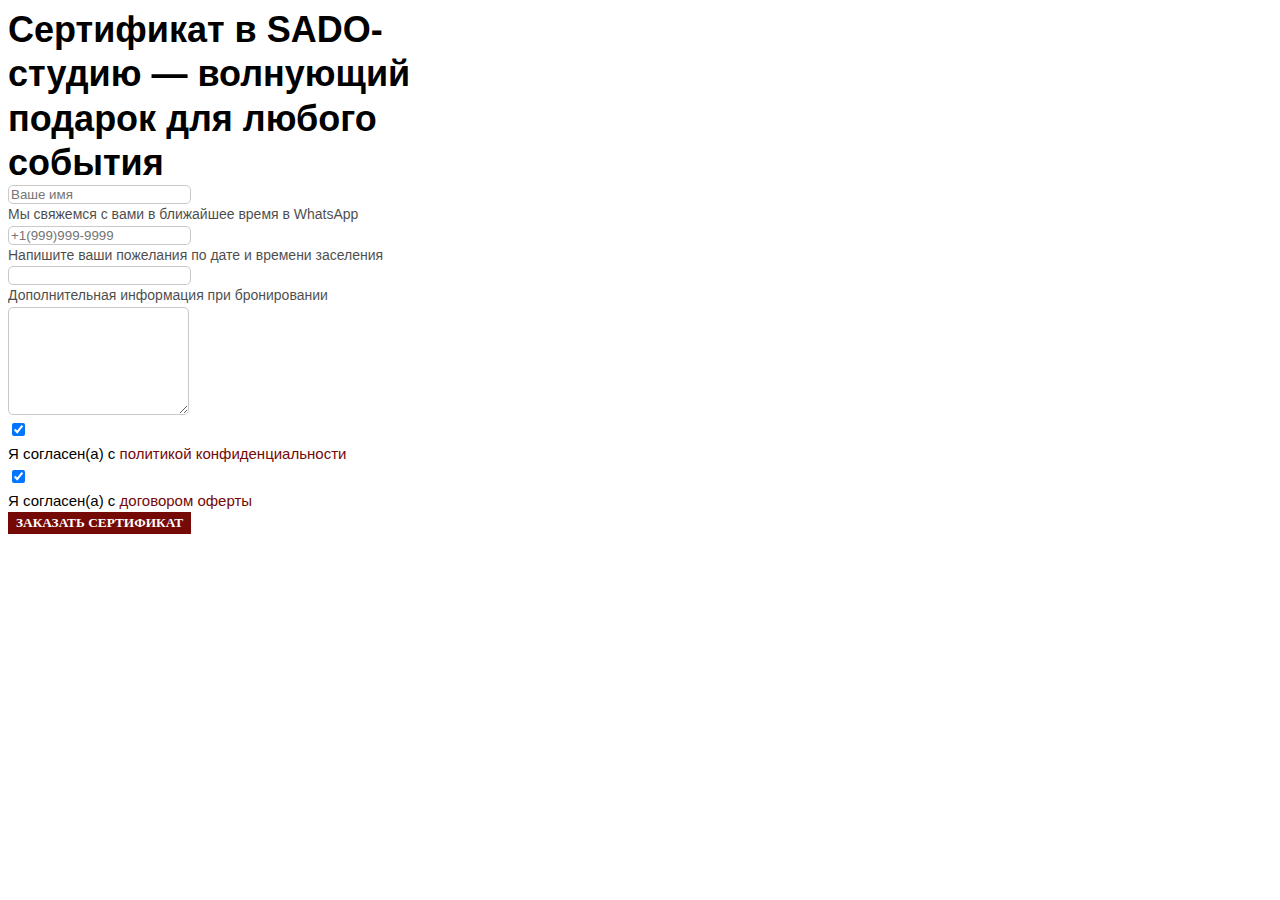
<file: form-7.html>
<!DOCTYPE html>
<html>
    <head>
        <meta charset="utf-8" />
        <meta http-equiv="Content-Type" content="text/html; charset=utf-8" />
        <meta name="viewport" content="width=device-width, initial-scale=1.0" />
        <!--metatextblock-->
        <title>Форма обратной связи</title>
        <meta property="og:url" content="https://sadostudio.ru/oplata" />
        <meta property="og:title" content="Оплата" />
        <meta property="og:description" content="" />
        <meta property="og:type" content="website" />
        <meta property="og:image" content="https://static.tildacdn.com/tild3363-6630-4465-b139-303263383330/_.png" />
        <link rel="canonical" href="oplata.html" />
        <!--/metatextblock-->
        <meta property="fb:app_id" content="257953674358265" />
        <meta name="format-detection" content="telephone=no" />
        <meta http-equiv="x-dns-prefetch-control" content="on" />
        <link rel="dns-prefetch" href="https://ws.tildacdn.com" />
        <link rel="dns-prefetch" href="https://static.tildacdn.com" />
        <link rel="shortcut icon" href="https://static.tildacdn.com/tild3661-3066-4866-b066-623430633434/MASK.ico" type="image/x-icon" />
        
        <!-- Assets -->
        <script src="https://neo.tildacdn.com/js/tilda-fallback-1.0.min.js" async charset="utf-8"></script>
        <link rel="stylesheet" href="https://static.tildacdn.com/css/tilda-grid-3.0.min.css" type="text/css" media="all" onerror="this.loaderr='y';" />
        <link rel="stylesheet" href="blocks-page18568090.min.css@t=1711652074.css" type="text/css" media="all" onerror="this.loaderr='y';" />
        <link rel="stylesheet" href="https://static.tildacdn.com/css/tilda-animation-2.0.min.css" type="text/css" media="all" onerror="this.loaderr='y';" />
        <link rel="stylesheet" href="https://static.tildacdn.com/css/tilda-popup-1.1.min.css" type="text/css" media="print" onload="this.media='all';" onerror="this.loaderr='y';" />
        <noscript><link rel="stylesheet" href="https://static.tildacdn.com/css/tilda-popup-1.1.min.css" type="text/css" media="all" /></noscript>
        <link rel="stylesheet" href="https://static.tildacdn.com/css/tilda-forms-1.0.min.css" type="text/css" media="all" onerror="this.loaderr='y';" />
        <link rel="stylesheet" href="https://static.tildacdn.com/css/tilda-slds-1.4.min.css" type="text/css" media="print" onload="this.media='all';" onerror="this.loaderr='y';" />
        <noscript><link rel="stylesheet" href="https://static.tildacdn.com/css/tilda-slds-1.4.min.css" type="text/css" media="all" /></noscript>
        <link rel="stylesheet" href="https://static.tildacdn.com/css/tilda-zero-gallery-1.0.min.css" type="text/css" media="all" onerror="this.loaderr='y';" />
        <link rel="stylesheet" href="https://static.tildacdn.com/css/tilda-zoom-2.0.min.css" type="text/css" media="print" onload="this.media='all';" onerror="this.loaderr='y';" />
        <noscript><link rel="stylesheet" href="https://static.tildacdn.com/css/tilda-zoom-2.0.min.css" type="text/css" media="all" /></noscript>
        <script nomodule src="https://static.tildacdn.com/js/tilda-polyfill-1.0.min.js" charset="utf-8"></script>
        <script type="text/javascript">
            function t_onReady(func) {
                if (document.readyState != "loading") {
                    func();
                } else {
                    document.addEventListener("DOMContentLoaded", func);
                }
            }
            function t_onFuncLoad(funcName, okFunc, time) {
                if (typeof window[funcName] === "function") {
                    okFunc();
                } else {
                    setTimeout(function () {
                        t_onFuncLoad(funcName, okFunc, time);
                    }, time || 100);
                }
            }
            function t396_initialScale(t) {
                t = document.getElementById("rec" + t);
                if (t) {
                    t = t.querySelector(".t396__artboard");
                    if (t) {
                        var e,
                            r = document.documentElement.clientWidth,
                            a = [];
                        if ((l = t.getAttribute("data-artboard-screens"))) for (var l = l.split(","), i = 0; i < l.length; i++) a[i] = parseInt(l[i], 10);
                        else a = [320, 480, 640, 960, 1200];
                        for (i = 0; i < a.length; i++) {
                            var o = a[i];
                            o <= r && (e = o);
                        }
                        var n = "edit" === window.allrecords.getAttribute("data-tilda-mode"),
                            d = "center" === t396_getFieldValue(t, "valign", e, a),
                            u = "grid" === t396_getFieldValue(t, "upscale", e, a),
                            c = t396_getFieldValue(t, "height_vh", e, a),
                            g = t396_getFieldValue(t, "height", e, a),
                            s = (!!window.opr && !!window.opr.addons) || !!window.opera || -1 !== navigator.userAgent.indexOf(" OPR/");
                        if (!n && d && !u && !c && g && !s) {
                            for (var _ = parseFloat((r / e).toFixed(3)), f = [t, t.querySelector(".t396__carrier"), t.querySelector(".t396__filter")], i = 0; i < f.length; i++) f[i].style.height = Math.floor(parseInt(g, 10) * _) + "px";
                            t396_scaleInitial__getElementsToScale(t).forEach(function (t) {
                                t.style.zoom = _;
                            });
                        }
                    }
                }
            }
            function t396_scaleInitial__getElementsToScale(t) {
                t = Array.prototype.slice.call(t.querySelectorAll(".t396__elem"));
                if (!t.length) return [];
                var e = [];
                return (t = t.filter(function (t) {
                    t = t.closest('.t396__group[data-group-type-value="physical"]');
                    return !t || (-1 === e.indexOf(t) && e.push(t), !1);
                })).concat(e);
            }
            function t396_getFieldValue(t, e, r, a) {
                var l = a[a.length - 1],
                    i = r === l ? t.getAttribute("data-artboard-" + e) : t.getAttribute("data-artboard-" + e + "-res-" + r);
                if (!i)
                    for (var o = 0; o < a.length; o++) {
                        var n = a[o];
                        if (!(n <= r) && (i = n === l ? t.getAttribute("data-artboard-" + e) : t.getAttribute("data-artboard-" + e + "-res-" + n))) break;
                    }
                return i;
            }
        </script>
        <script src="https://static.tildacdn.com/js/jquery-1.10.2.min.js" charset="utf-8" onerror="this.loaderr='y';"></script>
        <script src="https://static.tildacdn.com/js/tilda-scripts-3.0.min.js" charset="utf-8" defer onerror="this.loaderr='y';"></script>
        <script src="blocks-page18568090.min.js@t=1711652074" charset="utf-8" async onerror="this.loaderr='y';"></script>
        <script src="https://static.tildacdn.com/js/tilda-lazyload-1.0.min.js" charset="utf-8" async onerror="this.loaderr='y';"></script>
        <script src="https://static.tildacdn.com/js/tilda-animation-2.0.min.js" charset="utf-8" async onerror="this.loaderr='y';"></script>
        <script src="https://static.tildacdn.com/js/tilda-zero-1.1.min.js" charset="utf-8" async onerror="this.loaderr='y';"></script>
        <script src="https://static.tildacdn.com/js/tilda-popup-1.0.min.js" charset="utf-8" async onerror="this.loaderr='y';"></script>
        <script src="https://static.tildacdn.com/js/tilda-forms-1.0.min.js" charset="utf-8" async onerror="this.loaderr='y';"></script>
        <script src="https://static.tildacdn.com/js/tilda-slds-1.4.min.js" charset="utf-8" async onerror="this.loaderr='y';"></script>
        <script src="https://static.tildacdn.com/js/tilda-zero-gallery-1.0.min.js" charset="utf-8" async onerror="this.loaderr='y';"></script>
        <script src="https://static.tildacdn.com/js/hammer.min.js" charset="utf-8" async onerror="this.loaderr='y';"></script>
        <script src="https://static.tildacdn.com/js/tilda-zoom-2.0.min.js" charset="utf-8" async onerror="this.loaderr='y';"></script>
        <script src="https://static.tildacdn.com/js/tilda-zero-scale-1.0.min.js" charset="utf-8" async onerror="this.loaderr='y';"></script>
        <script src="https://static.tildacdn.com/js/tilda-zero-tooltip-1.0.min.js" charset="utf-8" async onerror="this.loaderr='y';"></script>
        <script src="https://static.tildacdn.com/js/tilda-events-1.0.min.js" charset="utf-8" async onerror="this.loaderr='y';"></script>
        <meta name="mailru-domain" content="aui3uKwwe52u97Wb" />

        <script type="text/javascript">
            window.dataLayer = window.dataLayer || [];
        </script>
        <script type="text/javascript">
            (function () {
                if (
                    /bot|google|yandex|baidu|bing|msn|duckduckbot|teoma|slurp|crawler|spider|robot|crawling|facebook/i.test(navigator.userAgent) === false &&
                    typeof sessionStorage != "undefined" &&
                    sessionStorage.getItem("visited") !== "y" &&
                    document.visibilityState
                ) {
                    var style = document.createElement("style");
                    style.type = "text/css";
                    style.innerHTML =
                        "@media screen and (min-width: 980px) {.t-records {opacity: 0;}.t-records_animated {-webkit-transition: opacity ease-in-out .2s;-moz-transition: opacity ease-in-out .2s;-o-transition: opacity ease-in-out .2s;transition: opacity ease-in-out .2s;}.t-records.t-records_visible {opacity: 1;}}";
                    document.getElementsByTagName("head")[0].appendChild(style);
                    function t_setvisRecs() {
                        var alr = document.querySelectorAll(".t-records");
                        Array.prototype.forEach.call(alr, function (el) {
                            el.classList.add("t-records_animated");
                        });
                        setTimeout(function () {
                            Array.prototype.forEach.call(alr, function (el) {
                                el.classList.add("t-records_visible");
                            });
                            sessionStorage.setItem("visited", "y");
                        }, 400);
                    }
                    document.addEventListener("DOMContentLoaded", t_setvisRecs);
                }
            })();
        </script>
    </head>
    <body>
                        <div class="t702__wrapper" style="width: 500px">
                            <div class="t702__text-wrapper t-align_center">
                                <div class="t702__title t-title t-title_xxs" id="popuptitle_359731487"><div style="text-align: left;" data-customstyle="yes">Сертификат в SADO-студию — волнующий подарок для любого события</div></div>
                            </div>
                            <form
                                id="form359731487"
                                name="form359731487"
                                role="form"
                                action="index.html"
                                method="POST"
                                data-formactiontype="2"
                                data-inputbox=".t-input-group"
                                data-success-url="https://sadostudio.ru/spasibo"
                                class="t-form js-form-proccess t-form_inputs-total_6"
                                data-success-callback="t702_onSuccess"
                            >
                                <input type="hidden" name="formservices[]" value="70cb57346ba21c85f06cfb19a9ca375b" class="js-formaction-services" />
                                <input type="hidden" name="formservices[]" value="73d8b879049299519c0d58f38e17906f" class="js-formaction-services" />
                                <input type="hidden" name="formservices[]" value="97e48a580671111e472d19bc91d9b8bc" class="js-formaction-services" />
                                <div class="js-successbox t-form__successbox t-text t-text_md" aria-live="polite" style="display: none;"></div>
                                <div class="t-form__inputsbox t-form__inputsbox_vertical-form t-form__inputsbox_inrow">
                                    <div class="t-input-group t-input-group_nm" data-input-lid="1495810359387" data-field-type="nm">
                                        <div class="t-input-block" style="border-radius: 5px; -moz-border-radius: 5px; -webkit-border-radius: 5px;">
                                            <input
                                                type="text"
                                                autocomplete="name"
                                                name="Name"
                                                id="input_1495810359387"
                                                class="t-input js-tilda-rule"
                                                value=""
                                                placeholder="Ваше имя"
                                                data-tilda-req="1"
                                                aria-required="true"
                                                data-tilda-rule="name"
                                                aria-describedby="error_1495810359387"
                                                style="color: #000000; border: 1px solid #c9c9c9; border-radius: 5px; -moz-border-radius: 5px; -webkit-border-radius: 5px;"
                                            />
                                            <div class="t-input-error" aria-live="polite" id="error_1495810359387"></div>
                                        </div>
                                    </div>
                                    <div class="t-input-group t-input-group_ph" data-input-lid="1495810410810" data-field-type="ph">
                                        <div class="t-input-subtitle t-descr t-descr_xxs t-opacity_70" data-redactor-toolbar="no" field="li_subtitle__1495810410810" style="color: ;">Мы свяжемся с вами в ближайшее время в WhatsApp</div>
                                        <div class="t-input-block" style="border-radius: 5px; -moz-border-radius: 5px; -webkit-border-radius: 5px;">
                                            <input
                                                type="tel"
                                                autocomplete="tel"
                                                name="Phone"
                                                id="input_1495810410810"
                                                data-phonemask-init="no"
                                                data-phonemask-id="359731487"
                                                data-phonemask-lid="1495810410810"
                                                data-phonemask-maskcountry="RU"
                                                class="t-input js-phonemask-input js-tilda-rule"
                                                value=""
                                                placeholder="+1(999)999-9999"
                                                data-tilda-req="1"
                                                aria-required="true"
                                                aria-describedby="error_1495810410810"
                                                style="color: #000000; border: 1px solid #c9c9c9; border-radius: 5px; -moz-border-radius: 5px; -webkit-border-radius: 5px;"
                                            />
                                            <script type="text/javascript">
                                                if (!document.getElementById("t-phonemask-script")) {
                                                    (function (d, w, o) {
                                                        var n = d.getElementsByTagName(o)[0],
                                                            s = d.createElement(o),
                                                            f = function () {
                                                                n.parentNode.insertBefore(s, n);
                                                            };
                                                        s.type = "text/javascript";
                                                        s.async = true;
                                                        s.id = "t-phonemask-script";
                                                        s.src = "https://static.tildacdn.com/js/tilda-phone-mask-1.1.min.js";
                                                        if (w.opera == "[object Opera]") {
                                                            d.addEventListener("DOMContentLoaded", f, false);
                                                        } else {
                                                            f();
                                                        }
                                                    })(document, window, "script");
                                                } else {
                                                    t_onReady(function () {
                                                        t_onFuncLoad("t_form_phonemask_load", function () {
                                                            var phoneMasks = document.querySelectorAll('#rec359731487 [data-phonemask-lid="1495810410810"]');
                                                            t_form_phonemask_load(phoneMasks);
                                                        });
                                                    });
                                                }
                                            </script>
                                            <div class="t-input-error" aria-live="polite" id="error_1495810410810"></div>
                                        </div>
                                    </div>
                                    <div class="t-input-group t-input-group_in" data-input-lid="1626218316840" data-field-type="in">
                                        <div class="t-input-subtitle t-descr t-descr_xxs t-opacity_70" data-redactor-toolbar="no" field="li_subtitle__1626218316840" style="color: ;">
                                            Напишите ваши пожелания по дате и времени заселения
                                        </div>
                                        <div class="t-input-block" style="border-radius: 5px; -moz-border-radius: 5px; -webkit-border-radius: 5px;">
                                            <input
                                                type="text"
                                                name="Input"
                                                id="input_1626218316840"
                                                class="t-input js-tilda-rule"
                                                value=""
                                                aria-describedby="error_1626218316840"
                                                style="color: #000000; border: 1px solid #c9c9c9; border-radius: 5px; -moz-border-radius: 5px; -webkit-border-radius: 5px;"
                                            />
                                            <div class="t-input-error" aria-live="polite" id="error_1626218316840"></div>
                                        </div>
                                    </div>
                                    <div class="t-input-group t-input-group_ta" data-input-lid="1626218530182" data-field-type="ta">
                                        <div class="t-input-subtitle t-descr t-descr_xxs t-opacity_70" data-redactor-toolbar="no" field="li_subtitle__1626218530182" style="color: ;">Дополнительная информация при бронировании</div>
                                        <div class="t-input-block" style="border-radius: 5px; -moz-border-radius: 5px; -webkit-border-radius: 5px;">
                                            <textarea
                                                name="Textarea"
                                                id="input_1626218530182"
                                                class="t-input js-tilda-rule"
                                                aria-describedby="error_1626218530182"
                                                style="color: #000000; border: 1px solid #c9c9c9; border-radius: 5px; -moz-border-radius: 5px; -webkit-border-radius: 5px; height: 102px;"
                                                rows="3"
                                            ></textarea>
                                            <div class="t-input-error" aria-live="polite" id="error_1626218530182"></div>
                                        </div>
                                    </div>
                                    <div class="t-input-group t-input-group_cb" data-input-lid="1626218463036" data-field-type="cb">
                                        <div class="t-input-block" style="border-radius: 5px; -moz-border-radius: 5px; -webkit-border-radius: 5px;">
                                            <label class="t-checkbox__control t-text t-text_xs" style="color: ;">
                                                <input type="checkbox" name="Checkbox" value="yes" class="t-checkbox js-tilda-rule" checked />
                                                <div class="t-checkbox__indicator"></div>
                                                Я согласен(а) с
                                                <a
                                                    href="politika-konfidencialnosti.html"
                                                    style="
                                                        color: rgb(116, 9, 6) !important;
                                                        text-decoration: none;
                                                        border-bottom: 0px solid;
                                                        box-shadow: inset 0px -0px 0px 0px;
                                                        -webkit-box-shadow: inset 0px -0px 0px 0px;
                                                        -moz-box-shadow: inset 0px -0px 0px 0px;
                                                    "
                                                    target="_blank"
                                                >
                                                    политикой конфиденциальности
                                                </a>
                                            </label>
                                            <div class="t-input-error" aria-live="polite" id="error_1626218463036"></div>
                                        </div>
                                    </div>
                                    <div class="t-input-group t-input-group_cb" data-input-lid="1631738185695" data-field-type="cb">
                                        <div class="t-input-block" style="border-radius: 5px; -moz-border-radius: 5px; -webkit-border-radius: 5px;">
                                            <label class="t-checkbox__control t-text t-text_xs" style="color: ;">
                                                <input type="checkbox" name="Checkbox_2" value="yes" class="t-checkbox js-tilda-rule" checked />
                                                <div class="t-checkbox__indicator"></div>
                                                Я согласен(а) с
                                                <a
                                                    href="dogovor-oferta.html"
                                                    style="
                                                        color: rgb(116, 9, 6) !important;
                                                        text-decoration: none;
                                                        border-bottom: 0px solid;
                                                        box-shadow: inset 0px -0px 0px 0px;
                                                        -webkit-box-shadow: inset 0px -0px 0px 0px;
                                                        -moz-box-shadow: inset 0px -0px 0px 0px;
                                                    "
                                                    target="_blank"
                                                >
                                                    договором оферты
                                                </a>
                                            </label>
                                            <div class="t-input-error" aria-live="polite" id="error_1631738185695"></div>
                                        </div>
                                    </div>
                                    <input type="hidden" name="LUK" tabindex="-1" value="zakaz apartamentov luk" />
                                    <!--[if IE 8]>
                                        <style>
                                            .t-checkbox__control .t-checkbox,
                                            .t-radio__control .t-radio {
                                                left: 0px;
                                                z-index: 1;
                                                opacity: 1;
                                            }
                                            .t-checkbox__indicator,
                                            .t-radio__indicator {
                                                display: none;
                                            }
                                            .t-img-select__control .t-img-select {
                                                position: static;
                                            }
                                        </style>
                                    <![endif]-->
                                    <div class="t-form__errorbox-middle">
                                        <!--noindex-->
                                        <div class="js-errorbox-all t-form__errorbox-wrapper" style="display: none;" data-nosnippet tabindex="-1" aria-label="Ошибки при заполнении формы">
                                            <ul role="list" class="t-form__errorbox-text t-text t-text_md">
                                                <li class="t-form__errorbox-item js-rule-error js-rule-error-all"></li>
                                                <li class="t-form__errorbox-item js-rule-error js-rule-error-req"></li>
                                                <li class="t-form__errorbox-item js-rule-error js-rule-error-email"></li>
                                                <li class="t-form__errorbox-item js-rule-error js-rule-error-name"></li>
                                                <li class="t-form__errorbox-item js-rule-error js-rule-error-phone"></li>
                                                <li class="t-form__errorbox-item js-rule-error js-rule-error-minlength"></li>
                                                <li class="t-form__errorbox-item js-rule-error js-rule-error-string"></li>
                                            </ul>
                                        </div>
                                        <!--/noindex-->
                                    </div>
                                    <div class="t-form__submit">
                                        <button
                                            type="submit"
                                            class="t-submit"
                                            style="
                                                color: #ffffff;
                                                border: 2px solid #740906;
                                                background-color: #740906;
                                                border-radius: 0px;
                                                -moz-border-radius: 0px;
                                                -webkit-border-radius: 0px;
                                                font-family: BebasNeueBold;
                                                font-weight: 700;
                                                text-transform: uppercase;
                                            "
                                            data-field="buttontitle"
                                            data-buttonfieldset="button"
                                        >
                                            Заказать сертификат
                                        </button>
                                    </div>
                                </div>
                                <div class="t-form__errorbox-bottom">
                                    <!--noindex-->
                                    <div class="js-errorbox-all t-form__errorbox-wrapper" style="display: none;" data-nosnippet tabindex="-1" aria-label="Ошибки при заполнении формы">
                                        <ul role="list" class="t-form__errorbox-text t-text t-text_md">
                                            <li class="t-form__errorbox-item js-rule-error js-rule-error-all"></li>
                                            <li class="t-form__errorbox-item js-rule-error js-rule-error-req"></li>
                                            <li class="t-form__errorbox-item js-rule-error js-rule-error-email"></li>
                                            <li class="t-form__errorbox-item js-rule-error js-rule-error-name"></li>
                                            <li class="t-form__errorbox-item js-rule-error js-rule-error-phone"></li>
                                            <li class="t-form__errorbox-item js-rule-error js-rule-error-minlength"></li>
                                            <li class="t-form__errorbox-item js-rule-error js-rule-error-string"></li>
                                        </ul>
                                    </div>
                                    <!--/noindex-->
                                </div>
                            </form>
                            <style>
                                #rec359731487 input::-webkit-input-placeholder {
                                    color: #000000;
                                    opacity: 0.5;
                                }
                                #rec359731487 input::-moz-placeholder {
                                    color: #000000;
                                    opacity: 0.5;
                                }
                                #rec359731487 input:-moz-placeholder {
                                    color: #000000;
                                    opacity: 0.5;
                                }
                                #rec359731487 input:-ms-input-placeholder {
                                    color: #000000;
                                    opacity: 0.5;
                                }
                                #rec359731487 textarea::-webkit-input-placeholder {
                                    color: #000000;
                                    opacity: 0.5;
                                }
                                #rec359731487 textarea::-moz-placeholder {
                                    color: #000000;
                                    opacity: 0.5;
                                }
                                #rec359731487 textarea:-moz-placeholder {
                                    color: #000000;
                                    opacity: 0.5;
                                }
                                #rec359731487 textarea:-ms-input-placeholder {
                                    color: #000000;
                                    opacity: 0.5;
                                }
                            </style>
                            <div class="t702__form-bottom-text t-text t-text_xs t-align_center"><div style="text-align: left;" data-customstyle="yes"></div></div>
                        </div>
                    
    </body>
</html>
</file>
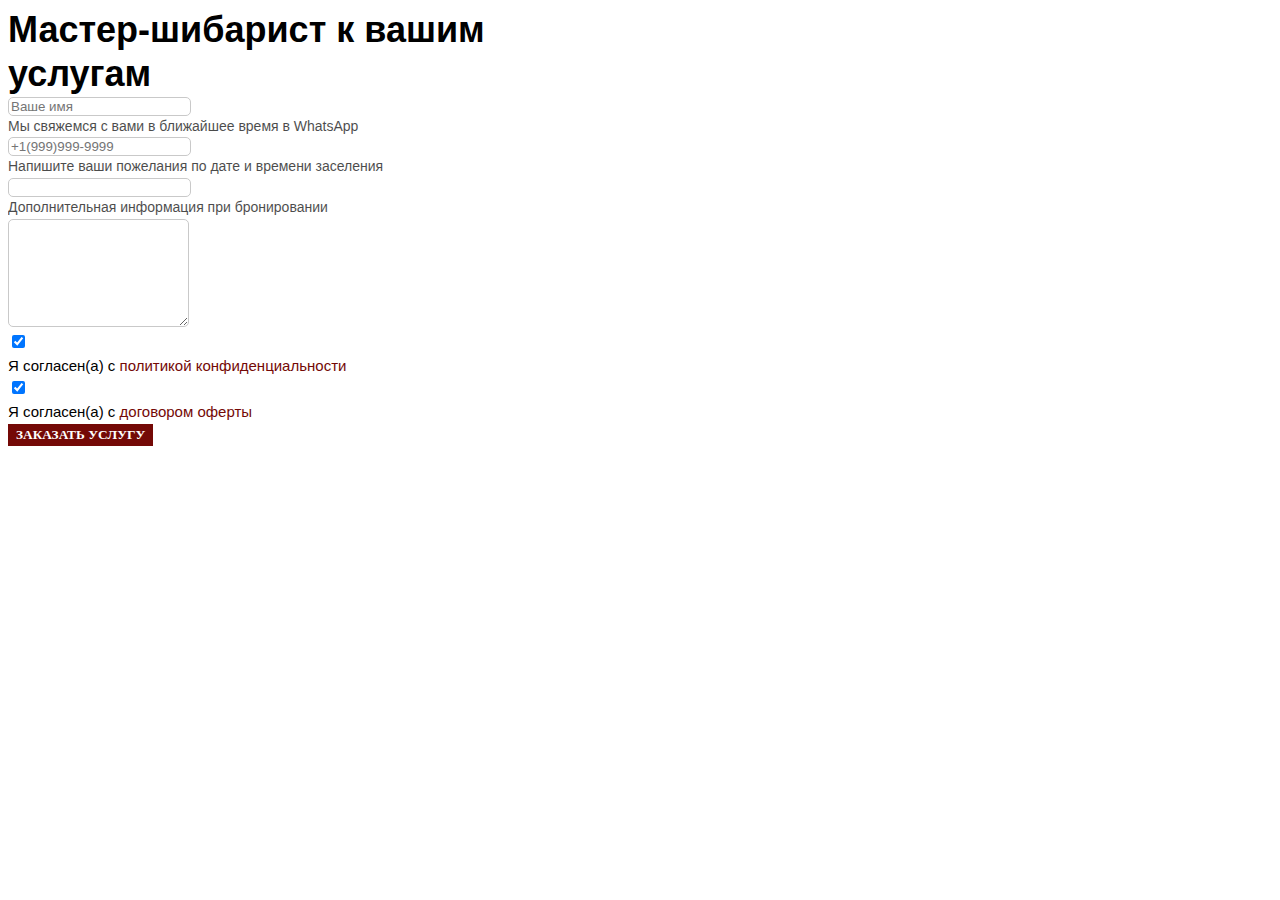
<file: form-8.html>
<!DOCTYPE html>
<html>
    <head>
        <meta charset="utf-8" />
        <meta http-equiv="Content-Type" content="text/html; charset=utf-8" />
        <meta name="viewport" content="width=device-width, initial-scale=1.0" />
        <!--metatextblock-->
        <title>Форма обратной связи</title>
        <meta property="og:url" content="https://sadostudio.ru/oplata" />
        <meta property="og:title" content="Оплата" />
        <meta property="og:description" content="" />
        <meta property="og:type" content="website" />
        <meta property="og:image" content="https://static.tildacdn.com/tild3363-6630-4465-b139-303263383330/_.png" />
        <link rel="canonical" href="oplata.html" />
        <!--/metatextblock-->
        <meta property="fb:app_id" content="257953674358265" />
        <meta name="format-detection" content="telephone=no" />
        <meta http-equiv="x-dns-prefetch-control" content="on" />
        <link rel="dns-prefetch" href="https://ws.tildacdn.com" />
        <link rel="dns-prefetch" href="https://static.tildacdn.com" />
        <link rel="shortcut icon" href="https://static.tildacdn.com/tild3661-3066-4866-b066-623430633434/MASK.ico" type="image/x-icon" />
        
        <!-- Assets -->
        <script src="https://neo.tildacdn.com/js/tilda-fallback-1.0.min.js" async charset="utf-8"></script>
        <link rel="stylesheet" href="https://static.tildacdn.com/css/tilda-grid-3.0.min.css" type="text/css" media="all" onerror="this.loaderr='y';" />
        <link rel="stylesheet" href="blocks-page18568090.min.css@t=1711652074.css" type="text/css" media="all" onerror="this.loaderr='y';" />
        <link rel="stylesheet" href="https://static.tildacdn.com/css/tilda-animation-2.0.min.css" type="text/css" media="all" onerror="this.loaderr='y';" />
        <link rel="stylesheet" href="https://static.tildacdn.com/css/tilda-popup-1.1.min.css" type="text/css" media="print" onload="this.media='all';" onerror="this.loaderr='y';" />
        <noscript><link rel="stylesheet" href="https://static.tildacdn.com/css/tilda-popup-1.1.min.css" type="text/css" media="all" /></noscript>
        <link rel="stylesheet" href="https://static.tildacdn.com/css/tilda-forms-1.0.min.css" type="text/css" media="all" onerror="this.loaderr='y';" />
        <link rel="stylesheet" href="https://static.tildacdn.com/css/tilda-slds-1.4.min.css" type="text/css" media="print" onload="this.media='all';" onerror="this.loaderr='y';" />
        <noscript><link rel="stylesheet" href="https://static.tildacdn.com/css/tilda-slds-1.4.min.css" type="text/css" media="all" /></noscript>
        <link rel="stylesheet" href="https://static.tildacdn.com/css/tilda-zero-gallery-1.0.min.css" type="text/css" media="all" onerror="this.loaderr='y';" />
        <link rel="stylesheet" href="https://static.tildacdn.com/css/tilda-zoom-2.0.min.css" type="text/css" media="print" onload="this.media='all';" onerror="this.loaderr='y';" />
        <noscript><link rel="stylesheet" href="https://static.tildacdn.com/css/tilda-zoom-2.0.min.css" type="text/css" media="all" /></noscript>
        <script nomodule src="https://static.tildacdn.com/js/tilda-polyfill-1.0.min.js" charset="utf-8"></script>
        <script type="text/javascript">
            function t_onReady(func) {
                if (document.readyState != "loading") {
                    func();
                } else {
                    document.addEventListener("DOMContentLoaded", func);
                }
            }
            function t_onFuncLoad(funcName, okFunc, time) {
                if (typeof window[funcName] === "function") {
                    okFunc();
                } else {
                    setTimeout(function () {
                        t_onFuncLoad(funcName, okFunc, time);
                    }, time || 100);
                }
            }
            function t396_initialScale(t) {
                t = document.getElementById("rec" + t);
                if (t) {
                    t = t.querySelector(".t396__artboard");
                    if (t) {
                        var e,
                            r = document.documentElement.clientWidth,
                            a = [];
                        if ((l = t.getAttribute("data-artboard-screens"))) for (var l = l.split(","), i = 0; i < l.length; i++) a[i] = parseInt(l[i], 10);
                        else a = [320, 480, 640, 960, 1200];
                        for (i = 0; i < a.length; i++) {
                            var o = a[i];
                            o <= r && (e = o);
                        }
                        var n = "edit" === window.allrecords.getAttribute("data-tilda-mode"),
                            d = "center" === t396_getFieldValue(t, "valign", e, a),
                            u = "grid" === t396_getFieldValue(t, "upscale", e, a),
                            c = t396_getFieldValue(t, "height_vh", e, a),
                            g = t396_getFieldValue(t, "height", e, a),
                            s = (!!window.opr && !!window.opr.addons) || !!window.opera || -1 !== navigator.userAgent.indexOf(" OPR/");
                        if (!n && d && !u && !c && g && !s) {
                            for (var _ = parseFloat((r / e).toFixed(3)), f = [t, t.querySelector(".t396__carrier"), t.querySelector(".t396__filter")], i = 0; i < f.length; i++) f[i].style.height = Math.floor(parseInt(g, 10) * _) + "px";
                            t396_scaleInitial__getElementsToScale(t).forEach(function (t) {
                                t.style.zoom = _;
                            });
                        }
                    }
                }
            }
            function t396_scaleInitial__getElementsToScale(t) {
                t = Array.prototype.slice.call(t.querySelectorAll(".t396__elem"));
                if (!t.length) return [];
                var e = [];
                return (t = t.filter(function (t) {
                    t = t.closest('.t396__group[data-group-type-value="physical"]');
                    return !t || (-1 === e.indexOf(t) && e.push(t), !1);
                })).concat(e);
            }
            function t396_getFieldValue(t, e, r, a) {
                var l = a[a.length - 1],
                    i = r === l ? t.getAttribute("data-artboard-" + e) : t.getAttribute("data-artboard-" + e + "-res-" + r);
                if (!i)
                    for (var o = 0; o < a.length; o++) {
                        var n = a[o];
                        if (!(n <= r) && (i = n === l ? t.getAttribute("data-artboard-" + e) : t.getAttribute("data-artboard-" + e + "-res-" + n))) break;
                    }
                return i;
            }
        </script>
        <script src="https://static.tildacdn.com/js/jquery-1.10.2.min.js" charset="utf-8" onerror="this.loaderr='y';"></script>
        <script src="https://static.tildacdn.com/js/tilda-scripts-3.0.min.js" charset="utf-8" defer onerror="this.loaderr='y';"></script>
        <script src="blocks-page18568090.min.js@t=1711652074" charset="utf-8" async onerror="this.loaderr='y';"></script>
        <script src="https://static.tildacdn.com/js/tilda-lazyload-1.0.min.js" charset="utf-8" async onerror="this.loaderr='y';"></script>
        <script src="https://static.tildacdn.com/js/tilda-animation-2.0.min.js" charset="utf-8" async onerror="this.loaderr='y';"></script>
        <script src="https://static.tildacdn.com/js/tilda-zero-1.1.min.js" charset="utf-8" async onerror="this.loaderr='y';"></script>
        <script src="https://static.tildacdn.com/js/tilda-popup-1.0.min.js" charset="utf-8" async onerror="this.loaderr='y';"></script>
        <script src="https://static.tildacdn.com/js/tilda-forms-1.0.min.js" charset="utf-8" async onerror="this.loaderr='y';"></script>
        <script src="https://static.tildacdn.com/js/tilda-slds-1.4.min.js" charset="utf-8" async onerror="this.loaderr='y';"></script>
        <script src="https://static.tildacdn.com/js/tilda-zero-gallery-1.0.min.js" charset="utf-8" async onerror="this.loaderr='y';"></script>
        <script src="https://static.tildacdn.com/js/hammer.min.js" charset="utf-8" async onerror="this.loaderr='y';"></script>
        <script src="https://static.tildacdn.com/js/tilda-zoom-2.0.min.js" charset="utf-8" async onerror="this.loaderr='y';"></script>
        <script src="https://static.tildacdn.com/js/tilda-zero-scale-1.0.min.js" charset="utf-8" async onerror="this.loaderr='y';"></script>
        <script src="https://static.tildacdn.com/js/tilda-zero-tooltip-1.0.min.js" charset="utf-8" async onerror="this.loaderr='y';"></script>
        <script src="https://static.tildacdn.com/js/tilda-events-1.0.min.js" charset="utf-8" async onerror="this.loaderr='y';"></script>
        <meta name="mailru-domain" content="aui3uKwwe52u97Wb" />

        <script type="text/javascript">
            window.dataLayer = window.dataLayer || [];
        </script>
        <script type="text/javascript">
            (function () {
                if (
                    /bot|google|yandex|baidu|bing|msn|duckduckbot|teoma|slurp|crawler|spider|robot|crawling|facebook/i.test(navigator.userAgent) === false &&
                    typeof sessionStorage != "undefined" &&
                    sessionStorage.getItem("visited") !== "y" &&
                    document.visibilityState
                ) {
                    var style = document.createElement("style");
                    style.type = "text/css";
                    style.innerHTML =
                        "@media screen and (min-width: 980px) {.t-records {opacity: 0;}.t-records_animated {-webkit-transition: opacity ease-in-out .2s;-moz-transition: opacity ease-in-out .2s;-o-transition: opacity ease-in-out .2s;transition: opacity ease-in-out .2s;}.t-records.t-records_visible {opacity: 1;}}";
                    document.getElementsByTagName("head")[0].appendChild(style);
                    function t_setvisRecs() {
                        var alr = document.querySelectorAll(".t-records");
                        Array.prototype.forEach.call(alr, function (el) {
                            el.classList.add("t-records_animated");
                        });
                        setTimeout(function () {
                            Array.prototype.forEach.call(alr, function (el) {
                                el.classList.add("t-records_visible");
                            });
                            sessionStorage.setItem("visited", "y");
                        }, 400);
                    }
                    document.addEventListener("DOMContentLoaded", t_setvisRecs);
                }
            })();
        </script>
    </head>
    <body>
                        <div class="t702__wrapper" style="width: 500px">
                            <div class="t702__text-wrapper t-align_center">
                                <div class="t702__title t-title t-title_xxs" id="popuptitle_359731487"><div style="text-align: left;" data-customstyle="yes">Мастер-шибарист к вашим услугам</div></div>
                            </div>
                            <form
                                id="form359731487"
                                name="form359731487"
                                role="form"
                                action="index.html"
                                method="POST"
                                data-formactiontype="2"
                                data-inputbox=".t-input-group"
                                data-success-url="https://sadostudio.ru/spasibo"
                                class="t-form js-form-proccess t-form_inputs-total_6"
                                data-success-callback="t702_onSuccess"
                            >
                                <input type="hidden" name="formservices[]" value="70cb57346ba21c85f06cfb19a9ca375b" class="js-formaction-services" />
                                <input type="hidden" name="formservices[]" value="73d8b879049299519c0d58f38e17906f" class="js-formaction-services" />
                                <input type="hidden" name="formservices[]" value="97e48a580671111e472d19bc91d9b8bc" class="js-formaction-services" />
                                <div class="js-successbox t-form__successbox t-text t-text_md" aria-live="polite" style="display: none;"></div>
                                <div class="t-form__inputsbox t-form__inputsbox_vertical-form t-form__inputsbox_inrow">
                                    <div class="t-input-group t-input-group_nm" data-input-lid="1495810359387" data-field-type="nm">
                                        <div class="t-input-block" style="border-radius: 5px; -moz-border-radius: 5px; -webkit-border-radius: 5px;">
                                            <input
                                                type="text"
                                                autocomplete="name"
                                                name="Name"
                                                id="input_1495810359387"
                                                class="t-input js-tilda-rule"
                                                value=""
                                                placeholder="Ваше имя"
                                                data-tilda-req="1"
                                                aria-required="true"
                                                data-tilda-rule="name"
                                                aria-describedby="error_1495810359387"
                                                style="color: #000000; border: 1px solid #c9c9c9; border-radius: 5px; -moz-border-radius: 5px; -webkit-border-radius: 5px;"
                                            />
                                            <div class="t-input-error" aria-live="polite" id="error_1495810359387"></div>
                                        </div>
                                    </div>
                                    <div class="t-input-group t-input-group_ph" data-input-lid="1495810410810" data-field-type="ph">
                                        <div class="t-input-subtitle t-descr t-descr_xxs t-opacity_70" data-redactor-toolbar="no" field="li_subtitle__1495810410810" style="color: ;">Мы свяжемся с вами в ближайшее время в WhatsApp</div>
                                        <div class="t-input-block" style="border-radius: 5px; -moz-border-radius: 5px; -webkit-border-radius: 5px;">
                                            <input
                                                type="tel"
                                                autocomplete="tel"
                                                name="Phone"
                                                id="input_1495810410810"
                                                data-phonemask-init="no"
                                                data-phonemask-id="359731487"
                                                data-phonemask-lid="1495810410810"
                                                data-phonemask-maskcountry="RU"
                                                class="t-input js-phonemask-input js-tilda-rule"
                                                value=""
                                                placeholder="+1(999)999-9999"
                                                data-tilda-req="1"
                                                aria-required="true"
                                                aria-describedby="error_1495810410810"
                                                style="color: #000000; border: 1px solid #c9c9c9; border-radius: 5px; -moz-border-radius: 5px; -webkit-border-radius: 5px;"
                                            />
                                            <script type="text/javascript">
                                                if (!document.getElementById("t-phonemask-script")) {
                                                    (function (d, w, o) {
                                                        var n = d.getElementsByTagName(o)[0],
                                                            s = d.createElement(o),
                                                            f = function () {
                                                                n.parentNode.insertBefore(s, n);
                                                            };
                                                        s.type = "text/javascript";
                                                        s.async = true;
                                                        s.id = "t-phonemask-script";
                                                        s.src = "https://static.tildacdn.com/js/tilda-phone-mask-1.1.min.js";
                                                        if (w.opera == "[object Opera]") {
                                                            d.addEventListener("DOMContentLoaded", f, false);
                                                        } else {
                                                            f();
                                                        }
                                                    })(document, window, "script");
                                                } else {
                                                    t_onReady(function () {
                                                        t_onFuncLoad("t_form_phonemask_load", function () {
                                                            var phoneMasks = document.querySelectorAll('#rec359731487 [data-phonemask-lid="1495810410810"]');
                                                            t_form_phonemask_load(phoneMasks);
                                                        });
                                                    });
                                                }
                                            </script>
                                            <div class="t-input-error" aria-live="polite" id="error_1495810410810"></div>
                                        </div>
                                    </div>
                                    <div class="t-input-group t-input-group_in" data-input-lid="1626218316840" data-field-type="in">
                                        <div class="t-input-subtitle t-descr t-descr_xxs t-opacity_70" data-redactor-toolbar="no" field="li_subtitle__1626218316840" style="color: ;">
                                            Напишите ваши пожелания по дате и времени заселения
                                        </div>
                                        <div class="t-input-block" style="border-radius: 5px; -moz-border-radius: 5px; -webkit-border-radius: 5px;">
                                            <input
                                                type="text"
                                                name="Input"
                                                id="input_1626218316840"
                                                class="t-input js-tilda-rule"
                                                value=""
                                                aria-describedby="error_1626218316840"
                                                style="color: #000000; border: 1px solid #c9c9c9; border-radius: 5px; -moz-border-radius: 5px; -webkit-border-radius: 5px;"
                                            />
                                            <div class="t-input-error" aria-live="polite" id="error_1626218316840"></div>
                                        </div>
                                    </div>
                                    <div class="t-input-group t-input-group_ta" data-input-lid="1626218530182" data-field-type="ta">
                                        <div class="t-input-subtitle t-descr t-descr_xxs t-opacity_70" data-redactor-toolbar="no" field="li_subtitle__1626218530182" style="color: ;">Дополнительная информация при бронировании</div>
                                        <div class="t-input-block" style="border-radius: 5px; -moz-border-radius: 5px; -webkit-border-radius: 5px;">
                                            <textarea
                                                name="Textarea"
                                                id="input_1626218530182"
                                                class="t-input js-tilda-rule"
                                                aria-describedby="error_1626218530182"
                                                style="color: #000000; border: 1px solid #c9c9c9; border-radius: 5px; -moz-border-radius: 5px; -webkit-border-radius: 5px; height: 102px;"
                                                rows="3"
                                            ></textarea>
                                            <div class="t-input-error" aria-live="polite" id="error_1626218530182"></div>
                                        </div>
                                    </div>
                                    <div class="t-input-group t-input-group_cb" data-input-lid="1626218463036" data-field-type="cb">
                                        <div class="t-input-block" style="border-radius: 5px; -moz-border-radius: 5px; -webkit-border-radius: 5px;">
                                            <label class="t-checkbox__control t-text t-text_xs" style="color: ;">
                                                <input type="checkbox" name="Checkbox" value="yes" class="t-checkbox js-tilda-rule" checked />
                                                <div class="t-checkbox__indicator"></div>
                                                Я согласен(а) с
                                                <a
                                                    href="politika-konfidencialnosti.html"
                                                    style="
                                                        color: rgb(116, 9, 6) !important;
                                                        text-decoration: none;
                                                        border-bottom: 0px solid;
                                                        box-shadow: inset 0px -0px 0px 0px;
                                                        -webkit-box-shadow: inset 0px -0px 0px 0px;
                                                        -moz-box-shadow: inset 0px -0px 0px 0px;
                                                    "
                                                    target="_blank"
                                                >
                                                    политикой конфиденциальности
                                                </a>
                                            </label>
                                            <div class="t-input-error" aria-live="polite" id="error_1626218463036"></div>
                                        </div>
                                    </div>
                                    <div class="t-input-group t-input-group_cb" data-input-lid="1631738185695" data-field-type="cb">
                                        <div class="t-input-block" style="border-radius: 5px; -moz-border-radius: 5px; -webkit-border-radius: 5px;">
                                            <label class="t-checkbox__control t-text t-text_xs" style="color: ;">
                                                <input type="checkbox" name="Checkbox_2" value="yes" class="t-checkbox js-tilda-rule" checked />
                                                <div class="t-checkbox__indicator"></div>
                                                Я согласен(а) с
                                                <a
                                                    href="dogovor-oferta.html"
                                                    style="
                                                        color: rgb(116, 9, 6) !important;
                                                        text-decoration: none;
                                                        border-bottom: 0px solid;
                                                        box-shadow: inset 0px -0px 0px 0px;
                                                        -webkit-box-shadow: inset 0px -0px 0px 0px;
                                                        -moz-box-shadow: inset 0px -0px 0px 0px;
                                                    "
                                                    target="_blank"
                                                >
                                                    договором оферты
                                                </a>
                                            </label>
                                            <div class="t-input-error" aria-live="polite" id="error_1631738185695"></div>
                                        </div>
                                    </div>
                                    <input type="hidden" name="LUK" tabindex="-1" value="zakaz apartamentov luk" />
                                    <!--[if IE 8]>
                                        <style>
                                            .t-checkbox__control .t-checkbox,
                                            .t-radio__control .t-radio {
                                                left: 0px;
                                                z-index: 1;
                                                opacity: 1;
                                            }
                                            .t-checkbox__indicator,
                                            .t-radio__indicator {
                                                display: none;
                                            }
                                            .t-img-select__control .t-img-select {
                                                position: static;
                                            }
                                        </style>
                                    <![endif]-->
                                    <div class="t-form__errorbox-middle">
                                        <!--noindex-->
                                        <div class="js-errorbox-all t-form__errorbox-wrapper" style="display: none;" data-nosnippet tabindex="-1" aria-label="Ошибки при заполнении формы">
                                            <ul role="list" class="t-form__errorbox-text t-text t-text_md">
                                                <li class="t-form__errorbox-item js-rule-error js-rule-error-all"></li>
                                                <li class="t-form__errorbox-item js-rule-error js-rule-error-req"></li>
                                                <li class="t-form__errorbox-item js-rule-error js-rule-error-email"></li>
                                                <li class="t-form__errorbox-item js-rule-error js-rule-error-name"></li>
                                                <li class="t-form__errorbox-item js-rule-error js-rule-error-phone"></li>
                                                <li class="t-form__errorbox-item js-rule-error js-rule-error-minlength"></li>
                                                <li class="t-form__errorbox-item js-rule-error js-rule-error-string"></li>
                                            </ul>
                                        </div>
                                        <!--/noindex-->
                                    </div>
                                    <div class="t-form__submit">
                                        <button
                                            type="submit"
                                            class="t-submit"
                                            style="
                                                color: #ffffff;
                                                border: 2px solid #740906;
                                                background-color: #740906;
                                                border-radius: 0px;
                                                -moz-border-radius: 0px;
                                                -webkit-border-radius: 0px;
                                                font-family: BebasNeueBold;
                                                font-weight: 700;
                                                text-transform: uppercase;
                                            "
                                            data-field="buttontitle"
                                            data-buttonfieldset="button"
                                        >
                                            Заказать услугу
                                        </button>
                                    </div>
                                </div>
                                <div class="t-form__errorbox-bottom">
                                    <!--noindex-->
                                    <div class="js-errorbox-all t-form__errorbox-wrapper" style="display: none;" data-nosnippet tabindex="-1" aria-label="Ошибки при заполнении формы">
                                        <ul role="list" class="t-form__errorbox-text t-text t-text_md">
                                            <li class="t-form__errorbox-item js-rule-error js-rule-error-all"></li>
                                            <li class="t-form__errorbox-item js-rule-error js-rule-error-req"></li>
                                            <li class="t-form__errorbox-item js-rule-error js-rule-error-email"></li>
                                            <li class="t-form__errorbox-item js-rule-error js-rule-error-name"></li>
                                            <li class="t-form__errorbox-item js-rule-error js-rule-error-phone"></li>
                                            <li class="t-form__errorbox-item js-rule-error js-rule-error-minlength"></li>
                                            <li class="t-form__errorbox-item js-rule-error js-rule-error-string"></li>
                                        </ul>
                                    </div>
                                    <!--/noindex-->
                                </div>
                            </form>
                            <style>
                                #rec359731487 input::-webkit-input-placeholder {
                                    color: #000000;
                                    opacity: 0.5;
                                }
                                #rec359731487 input::-moz-placeholder {
                                    color: #000000;
                                    opacity: 0.5;
                                }
                                #rec359731487 input:-moz-placeholder {
                                    color: #000000;
                                    opacity: 0.5;
                                }
                                #rec359731487 input:-ms-input-placeholder {
                                    color: #000000;
                                    opacity: 0.5;
                                }
                                #rec359731487 textarea::-webkit-input-placeholder {
                                    color: #000000;
                                    opacity: 0.5;
                                }
                                #rec359731487 textarea::-moz-placeholder {
                                    color: #000000;
                                    opacity: 0.5;
                                }
                                #rec359731487 textarea:-moz-placeholder {
                                    color: #000000;
                                    opacity: 0.5;
                                }
                                #rec359731487 textarea:-ms-input-placeholder {
                                    color: #000000;
                                    opacity: 0.5;
                                }
                            </style>
                            <div class="t702__form-bottom-text t-text t-text_xs t-align_center"><div style="text-align: left;" data-customstyle="yes"></div></div>
                        </div>
                    
    </body>
</html>
</file>
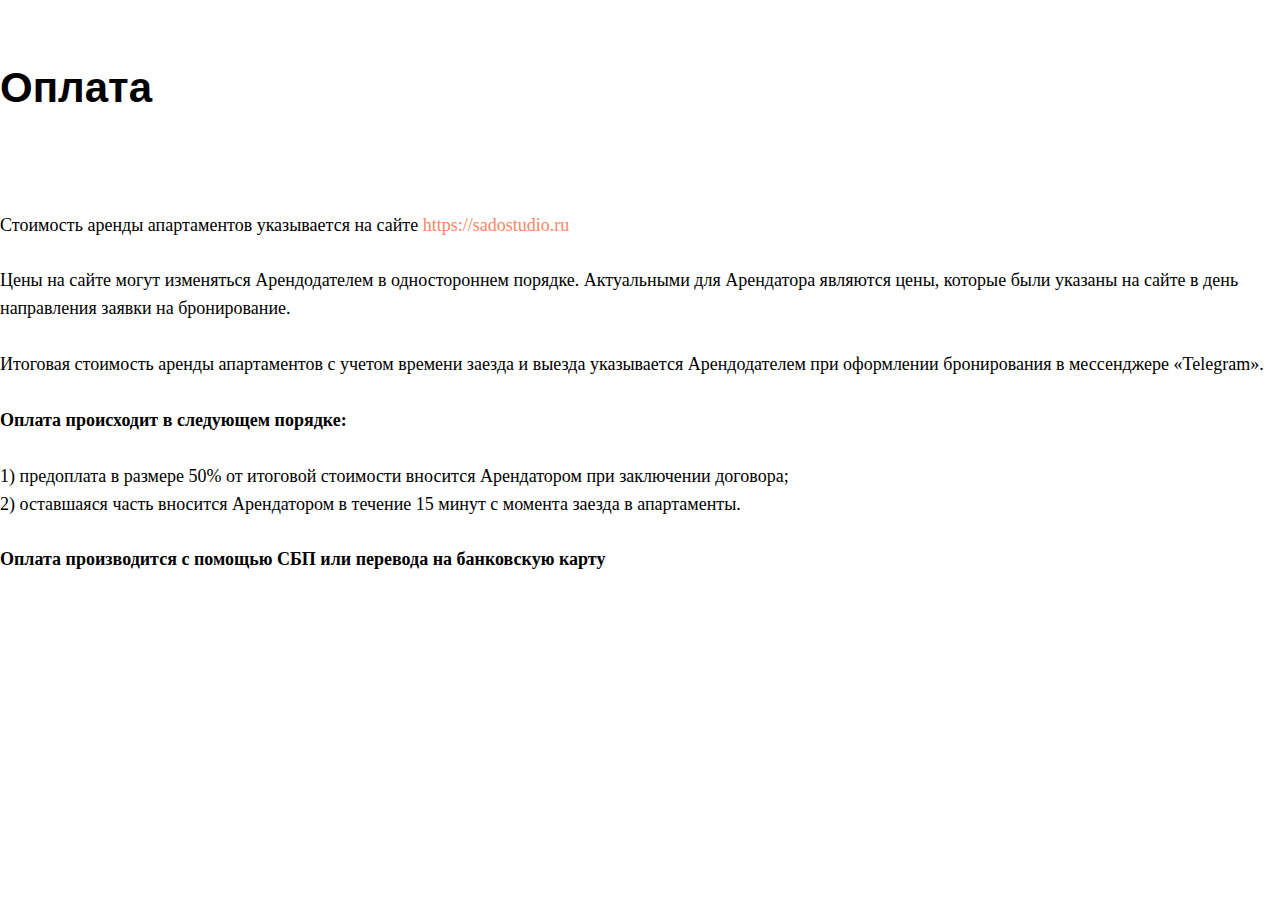
<file: oplata.html>
<!DOCTYPE html>
<html>
    <head>
        <meta charset="utf-8" />
        <meta http-equiv="Content-Type" content="text/html; charset=utf-8" />
        <meta name="viewport" content="width=device-width, initial-scale=1.0" />
        <!--metatextblock-->
        <title>Оплата</title>
        <meta property="og:url" content="https://sadostudio.ru/oplata" />
        <meta property="og:title" content="Оплата" />
        <meta property="og:description" content="" />
        <meta property="og:type" content="website" />
        <meta property="og:image" content="https://static.tildacdn.com/tild3363-6630-4465-b139-303263383330/_.png" />
        <link rel="canonical" href="oplata.html" />
        <!--/metatextblock-->
        <meta property="fb:app_id" content="257953674358265" />
        <meta name="format-detection" content="telephone=no" />
        <meta http-equiv="x-dns-prefetch-control" content="on" />
        <link rel="dns-prefetch" href="https://ws.tildacdn.com" />
        <link rel="dns-prefetch" href="https://static.tildacdn.com" />
        <link rel="shortcut icon" href="https://static.tildacdn.com/tild3661-3066-4866-b066-623430633434/MASK.ico" type="image/x-icon" />
        <!-- Assets -->
        <script src="https://neo.tildacdn.com/js/tilda-fallback-1.0.min.js" charset="utf-8" async></script>
        <link rel="stylesheet" href="https://static.tildacdn.com/css/tilda-grid-3.0.min.css" type="text/css" media="all" onerror="this.loaderr='y';" />
        <link rel="stylesheet" href="blocks-page21883488.min.css@t=1665496177.css" type="text/css" media="all" onerror="this.loaderr='y';" />
        <script type="text/javascript">
            (function (d) {
                if (!d.visibilityState) {
                    var s = d.createElement("script");
                    s.src = "https://static.tildacdn.com/js/tilda-polyfill-1.0.min.js";
                    d.getElementsByTagName("head")[0].appendChild(s);
                }
            })(document);
            function t_onReady(func) {
                if (document.readyState != "loading") {
                    func();
                } else {
                    document.addEventListener("DOMContentLoaded", func);
                }
            }
            function t_onFuncLoad(funcName, okFunc, time) {
                if (typeof window[funcName] === "function") {
                    okFunc();
                } else {
                    setTimeout(function () {
                        t_onFuncLoad(funcName, okFunc, time);
                    }, time || 100);
                }
            }
        </script>
        <script src="https://static.tildacdn.com/js/jquery-1.10.2.min.js" onerror="this.loaderr='y';"></script>
        <script src="https://static.tildacdn.com/js/tilda-scripts-3.0.min.js" onerror="this.loaderr='y';"></script>
        <script src="blocks-page21883488.min.js@t=1665496177" onerror="this.loaderr='y';"></script>
        <script src="https://static.tildacdn.com/js/lazyload-1.3.min.js" charset="utf-8" async onerror="this.loaderr='y';"></script>
        <script src="https://static.tildacdn.com/js/tilda-zero-1.1.min.js" charset="utf-8" async onerror="this.loaderr='y';"></script>
        <script src="https://static.tildacdn.com/js/tilda-events-1.0.min.js" charset="utf-8" async onerror="this.loaderr='y';"></script>
        <meta name="mailru-domain" content="aui3uKwwe52u97Wb" />
        <script type="text/javascript">
            window.dataLayer = window.dataLayer || [];
        </script>
        <script type="text/javascript">
            (function () {
                if (
                    /bot|google|yandex|baidu|bing|msn|duckduckbot|teoma|slurp|crawler|spider|robot|crawling|facebook/i.test(navigator.userAgent) === false &&
                    typeof sessionStorage != "undefined" &&
                    sessionStorage.getItem("visited") !== "y" &&
                    document.visibilityState
                ) {
                    var style = document.createElement("style");
                    style.type = "text/css";
                    style.innerHTML =
                        "@media screen and (min-width: 980px) {.t-records {opacity: 0;}.t-records_animated {-webkit-transition: opacity ease-in-out .2s;-moz-transition: opacity ease-in-out .2s;-o-transition: opacity ease-in-out .2s;transition: opacity ease-in-out .2s;}.t-records.t-records_visible {opacity: 1;}}";
                    document.getElementsByTagName("head")[0].appendChild(style);
                    function t_setvisRecs() {
                        var alr = document.querySelectorAll(".t-records");
                        Array.prototype.forEach.call(alr, function (el) {
                            el.classList.add("t-records_animated");
                        });
                        setTimeout(function () {
                            Array.prototype.forEach.call(alr, function (el) {
                                el.classList.add("t-records_visible");
                            });
                            sessionStorage.setItem("visited", "y");
                        }, 400);
                    }
                    document.addEventListener("DOMContentLoaded", t_setvisRecs);
                }
            })();
        </script>
    </head>
    <body class="t-body" style="margin: 0;">
        <!--allrecords-->
        <div
            id="allrecords"
            class="t-records"
            data-hook="blocks-collection-content-node"
            data-tilda-project-id="2807169"
            data-tilda-page-id="21883488"
            data-tilda-page-alias="oplata"
            data-tilda-formskey="18eb6858827f6b4bce46af13feeb4d99"
            data-tilda-lazy="yes"
            data-tilda-project-headcode="yes"
        >
            <div id="rec353559724" class="r t-rec t-rec_pt_60 t-rec_pb_60 t-screenmin-640px" style="padding-top: 60px; padding-bottom: 60px;" data-record-type="33" data-screen-min="640px">
                <!-- T017 -->
                <div class="t017">
                    <div class="t-container t-align_left">
                        <div class="t-col t-col_12">
                            <div class="t017__title t-title t-title_xxs" field="title" style="font-size: 42px;">Оплата</div>
                        </div>
                    </div>
                </div>
            </div>
            <div id="rec353559725" class="r t-rec t-rec_pt_30 t-rec_pb_30 t-screenmin-640px" style="padding-top: 30px; padding-bottom: 30px; background-color: #ffffff;" data-record-type="106" data-screen-min="640px" data-bg-color="#ffffff">
                <!-- T004 -->
                <div class="t004">
                    <div class="t-container">
                        <div class="t-col t-col_11">
                            <div field="text" class="t-text t-text_md" style="color: #000000; font-size: 18px; font-family: 'HelveticaNeueCyr';">
                                Стоимость аренды апартаментов указывается на сайте <a href="index.html" style="noopener">https://sadostudio.ru<br /></a><br />
                                Цены на сайте могут изменяться Арендодателем в одностороннем порядке. Актуальными для Арендатора являются цены, которые были указаны на сайте в день направления заявки на бронирование.<br />
                                <br />
                                Итоговая стоимость аренды апартаментов с учетом времени заезда и выезда указывается Арендодателем при оформлении бронирования в мессенджере «Telegram».<br />
                                <br />
                                <strong>Оплата происходит в следующем порядке:</strong><br />
                                <br />
                                1) предоплата в размере 50% от итоговой стоимости вносится Арендатором при заключении договора;<br />
                                2) оставшаяся часть вносится Арендатором в течение 15 минут с момента заезда в апартаменты.<br />
                                <br />
                                <strong>Оплата производится с помощью СБП или перевода на банковскую карту</strong>
                            </div>
                        </div>
                    </div>
                </div>
            </div>
            <div id="rec359764201" class="r t-rec t-screenmin-640px" style="" data-animationappear="off" data-record-type="396" data-screen-min="640px">
                <!-- T396 -->
                <style>
                    #rec359764201 .t396__artboard {
                        height: 115px;
                        background-color: #ffffff;
                    }
                    #rec359764201 .t396__filter {
                        height: 115px;
                    }
                    #rec359764201 .t396__carrier {
                        height: 115px;
                        background-position: center center;
                        background-attachment: scroll;
                        background-size: cover;
                        background-repeat: no-repeat;
                    }
                    @media screen and (max-width: 1199px) {
                        #rec359764201 .t396__artboard {
                            height: 110px;
                        }
                        #rec359764201 .t396__filter {
                            height: 110px;
                        }
                        #rec359764201 .t396__carrier {
                            height: 110px;
                            background-attachment: scroll;
                        }
                    }
                    @media screen and (max-width: 959px) {
                        #rec359764201 .t396__artboard {
                            height: 118px;
                        }
                        #rec359764201 .t396__filter {
                            height: 118px;
                        }
                        #rec359764201 .t396__carrier {
                            height: 118px;
                        }
                    }
                    @media screen and (max-width: 639px) {
                        #rec359764201 .t396__artboard {
                            height: 98px;
                        }
                        #rec359764201 .t396__filter {
                            height: 98px;
                        }
                        #rec359764201 .t396__carrier {
                            height: 98px;
                        }
                    }
                    @media screen and (max-width: 479px) {
                        #rec359764201 .t396__artboard {
                            height: 100px;
                        }
                        #rec359764201 .t396__filter {
                            height: 100px;
                        }
                        #rec359764201 .t396__carrier {
                            height: 100px;
                        }
                    }
                    #rec359764201 .tn-elem[data-elem-id="1632460609609"] {
                        z-index: 1;
                        top: 14px;
                        left: calc(50% - 600px + 20px);
                        width: 62px;
                    }
                    #rec359764201 .tn-elem[data-elem-id="1632460609609"] .tn-atom {
                        background-position: center center;
                        border-color: transparent;
                        border-style: solid;
                    }
                    @media screen and (max-width: 1199px) {
                        #rec359764201 .tn-elem[data-elem-id="1632460609609"] {
                            top: 12px;
                            left: calc(50% - 480px + 9px);
                        }
                    }
                    @media screen and (max-width: 959px) {
                        #rec359764201 .tn-elem[data-elem-id="1632460609609"] {
                            top: 19px;
                            left: calc(50% - 320px + 13px);
                            width: 60px;
                        }
                    }
                    @media screen and (max-width: 639px) {
                        #rec359764201 .tn-elem[data-elem-id="1632460609609"] {
                            top: 12px;
                            left: calc(50% - 240px + 11px);
                            width: 40px;
                        }
                    }
                    @media screen and (max-width: 479px) {
                        #rec359764201 .tn-elem[data-elem-id="1632460609609"] {
                            top: 11px;
                            left: calc(50% - 160px + 11px);
                            width: 47px;
                        }
                    }
                    #rec359764201 .tn-elem[data-elem-id="1632460609616"] {
                        z-index: 2;
                        top: 15px;
                        left: calc(50% - 600px + 113px);
                        width: 71px;
                    }
                    #rec359764201 .tn-elem[data-elem-id="1632460609616"] .tn-atom {
                        background-position: center center;
                        border-color: transparent;
                        border-style: solid;
                    }
                    @media screen and (max-width: 1199px) {
                        #rec359764201 .tn-elem[data-elem-id="1632460609616"] {
                            top: 13px;
                            left: calc(50% - 480px + 98px);
                        }
                    }
                    @media screen and (max-width: 959px) {
                        #rec359764201 .tn-elem[data-elem-id="1632460609616"] {
                            top: 19px;
                            left: calc(50% - 320px + 90px);
                        }
                    }
                    @media screen and (max-width: 639px) {
                        #rec359764201 .tn-elem[data-elem-id="1632460609616"] {
                            top: 12px;
                            left: calc(50% - 240px + 69px);
                            width: 46px;
                        }
                    }
                    @media screen and (max-width: 479px) {
                        #rec359764201 .tn-elem[data-elem-id="1632460609616"] {
                            top: 11px;
                            left: calc(50% - 160px + 75px);
                            width: 55px;
                        }
                    }
                    #rec359764201 .tn-elem[data-elem-id="1632460609620"] {
                        z-index: 3;
                        top: 11px;
                        left: calc(50% - 600px + 210px);
                        width: 67px;
                    }
                    #rec359764201 .tn-elem[data-elem-id="1632460609620"] .tn-atom {
                        background-position: center center;
                        border-color: transparent;
                        border-style: solid;
                    }
                    @media screen and (max-width: 1199px) {
                        #rec359764201 .tn-elem[data-elem-id="1632460609620"] {
                            top: 10px;
                            left: calc(50% - 480px + 185px);
                        }
                    }
                    @media screen and (max-width: 959px) {
                        #rec359764201 .tn-elem[data-elem-id="1632460609620"] {
                            top: 14px;
                            left: calc(50% - 320px + 180px);
                        }
                    }
                    @media screen and (max-width: 639px) {
                        #rec359764201 .tn-elem[data-elem-id="1632460609620"] {
                            top: 12px;
                            left: calc(50% - 240px + 132px);
                            width: 32px;
                        }
                    }
                    @media screen and (max-width: 479px) {
                        #rec359764201 .tn-elem[data-elem-id="1632460609620"] {
                            top: 9px;
                            left: calc(50% - 160px + 143px);
                            width: 45px;
                        }
                    }
                    #rec359764201 .tn-elem[data-elem-id="1632460609624"] {
                        z-index: 4;
                        top: 12px;
                        left: calc(50% - 600px + 303px);
                        width: 62px;
                    }
                    #rec359764201 .tn-elem[data-elem-id="1632460609624"] .tn-atom {
                        background-position: center center;
                        border-color: transparent;
                        border-style: solid;
                    }
                    @media screen and (max-width: 1199px) {
                        #rec359764201 .tn-elem[data-elem-id="1632460609624"] {
                            top: 10px;
                            left: calc(50% - 480px + 266px);
                        }
                    }
                    @media screen and (max-width: 959px) {
                        #rec359764201 .tn-elem[data-elem-id="1632460609624"] {
                            top: 16px;
                            left: calc(50% - 320px + 260px);
                        }
                    }
                    @media screen and (max-width: 639px) {
                        #rec359764201 .tn-elem[data-elem-id="1632460609624"] {
                            top: 13px;
                            left: calc(50% - 240px + 181px);
                            width: 36px;
                        }
                    }
                    @media screen and (max-width: 479px) {
                        #rec359764201 .tn-elem[data-elem-id="1632460609624"] {
                            top: 11px;
                            left: calc(50% - 160px + 198px);
                            width: 46px;
                        }
                    }
                </style>
                <script>
                    t_onReady(function () {
                        t_onFuncLoad("t396_init", function () {
                            t396_init("359764201");
                        });
                    });
                </script>
                <!-- /T396 -->
            </div>
            <div id="rec353559726" class="r t-rec t-rec_pt_45 t-rec_pb_15 t-screenmax-640px" style="padding-top: 45px; padding-bottom: 15px;" data-record-type="33" data-screen-max="640px">
                <!-- T017 -->
                <div class="t017">
                    <div class="t-container t-align_left">
                        <div class="t-col t-col_12">
                            <div class="t017__title t-title t-title_xxs" field="title" style="">Оплата</div>
                        </div>
                    </div>
                </div>
            </div>
            <div id="rec353559727" class="r t-rec t-rec_pt_30 t-rec_pb_15 t-screenmax-640px" style="padding-top: 30px; padding-bottom: 15px; background-color: #ffffff;" data-record-type="106" data-screen-max="640px" data-bg-color="#ffffff">
                <!-- T004 -->
                <div class="t004">
                    <div class="t-container">
                        <div class="t-col t-col_11">
                            <div field="text" class="t-text t-text_md" style="color: #000000; font-size: 18px; font-family: 'HelveticaNeueCyr';">
                                <span style="font-size: 14px;">
                                    Стоимость аренды апартаментов указывается на сайте <a href="index.html">https://sadostudio.ru</a> <br />
                                    <br />
                                    Цены на сайте могут изменяться Арендодателем в одностороннем порядке. Актуальными для Арендатора являются цены, которые были указаны на сайте в день направления заявки на бронирование.<br />
                                    <br />
                                    Итоговая стоимость аренды апартаментов с учетом времени заезда и выезда указывается Арендодателем при оформлении бронирования в мессенджере «What's App» или «Telegram».<br />
                                    <br />
                                    <strong>Оплата происходит в следующем порядке:</strong><br />
                                    <br />
                                    1) предоплата в размере 50% от итоговой стоимости вносится Арендатором при заключении договора; <br />
                                    2) оставшаяся часть вносится Арендатором в течение 15 минут с момента заезда в апартаменты.<br />
                                    <strong>
                                        <br />
                                        Процесс описания передачи данных:
                                    </strong>
                                    <br />
                                    <br />
                                    Для оплаты (ввода реквизитов Вашей карты) Вы будете перенаправлены на платёжный шлюз ПАО СБЕРБАНК. Соединение с платёжным шлюзом и передача информации осуществляется в защищённом режиме с использованием
                                    протокола шифрования SSL. В случае если Ваш банк поддерживает технологию безопасного проведения интернет-платежей Verified By Visa, MasterCard SecureCode, MIR Accept, J-Secure для проведения платежа также
                                    может потребоваться ввод специального пароля. Настоящий сайт поддерживает 256-битное шифрование. Конфиденциальность сообщаемой персональной информации обеспечивается ПАО СБЕРБАНК. Введённая информация не
                                    будет предоставлена третьим лицам за исключением случаев, предусмотренных законодательством РФ. Проведение платежей по банковским картам осуществляется в строгом соответствии с требованиями платёжных
                                    систем МИР, Visa Int., MasterCard Europe Sprl, JCB. <br />
                                    <br />
                                    <strong>Способы оплаты:<br /></strong> <br />
                                    Банковской картой. Для выбора оплаты с помощью банковской карты на соответствующей странице необходимо нажать кнопку Оплата заказа банковской картой. Оплата происходит через ПАО СБЕРБАНК с использованием
                                    банковских карт следующих платёжных систем: <br />
                                    • МИР <br />
                                    • VISA International <br />
                                    • Mastercard Worldwide <br />
                                    • JCB
                                </span>
                                <br />
                            </div>
                        </div>
                    </div>
                </div>
            </div>
            <div id="rec359765963" class="r t-rec t-screenmax-640px" style="" data-animationappear="off" data-record-type="396" data-screen-max="640px">
                <!-- T396 -->
                <style>
                    #rec359765963 .t396__artboard {
                        height: 115px;
                        background-color: #ffffff;
                    }
                    #rec359765963 .t396__filter {
                        height: 115px;
                    }
                    #rec359765963 .t396__carrier {
                        height: 115px;
                        background-position: center center;
                        background-attachment: scroll;
                        background-size: cover;
                        background-repeat: no-repeat;
                    }
                    @media screen and (max-width: 1199px) {
                        #rec359765963 .t396__artboard {
                            height: 110px;
                        }
                        #rec359765963 .t396__filter {
                            height: 110px;
                        }
                        #rec359765963 .t396__carrier {
                            height: 110px;
                            background-attachment: scroll;
                        }
                    }
                    @media screen and (max-width: 959px) {
                        #rec359765963 .t396__artboard {
                            height: 118px;
                        }
                        #rec359765963 .t396__filter {
                            height: 118px;
                        }
                        #rec359765963 .t396__carrier {
                            height: 118px;
                        }
                    }
                    @media screen and (max-width: 639px) {
                        #rec359765963 .t396__artboard {
                            height: 98px;
                        }
                        #rec359765963 .t396__filter {
                            height: 98px;
                        }
                        #rec359765963 .t396__carrier {
                            height: 98px;
                        }
                    }
                    @media screen and (max-width: 479px) {
                        #rec359765963 .t396__artboard {
                            height: 100px;
                        }
                        #rec359765963 .t396__filter {
                            height: 100px;
                        }
                        #rec359765963 .t396__carrier {
                            height: 100px;
                        }
                    }
                    #rec359765963 .tn-elem[data-elem-id="1632460609609"] {
                        z-index: 1;
                        top: 14px;
                        left: calc(50% - 600px + 20px);
                        width: 62px;
                    }
                    #rec359765963 .tn-elem[data-elem-id="1632460609609"] .tn-atom {
                        background-position: center center;
                        border-color: transparent;
                        border-style: solid;
                    }
                    @media screen and (max-width: 1199px) {
                        #rec359765963 .tn-elem[data-elem-id="1632460609609"] {
                            top: 12px;
                            left: calc(50% - 480px + 9px);
                        }
                    }
                    @media screen and (max-width: 959px) {
                        #rec359765963 .tn-elem[data-elem-id="1632460609609"] {
                            top: 19px;
                            left: calc(50% - 320px + 13px);
                            width: 60px;
                        }
                    }
                    @media screen and (max-width: 639px) {
                        #rec359765963 .tn-elem[data-elem-id="1632460609609"] {
                            top: 12px;
                            left: calc(50% - 240px + 11px);
                            width: 40px;
                        }
                    }
                    @media screen and (max-width: 479px) {
                        #rec359765963 .tn-elem[data-elem-id="1632460609609"] {
                            top: 11px;
                            left: calc(50% - 160px + 11px);
                            width: 47px;
                        }
                    }
                    #rec359765963 .tn-elem[data-elem-id="1632460609616"] {
                        z-index: 2;
                        top: 15px;
                        left: calc(50% - 600px + 113px);
                        width: 71px;
                    }
                    #rec359765963 .tn-elem[data-elem-id="1632460609616"] .tn-atom {
                        background-position: center center;
                        border-color: transparent;
                        border-style: solid;
                    }
                    @media screen and (max-width: 1199px) {
                        #rec359765963 .tn-elem[data-elem-id="1632460609616"] {
                            top: 13px;
                            left: calc(50% - 480px + 98px);
                        }
                    }
                    @media screen and (max-width: 959px) {
                        #rec359765963 .tn-elem[data-elem-id="1632460609616"] {
                            top: 19px;
                            left: calc(50% - 320px + 90px);
                        }
                    }
                    @media screen and (max-width: 639px) {
                        #rec359765963 .tn-elem[data-elem-id="1632460609616"] {
                            top: 12px;
                            left: calc(50% - 240px + 69px);
                            width: 46px;
                        }
                    }
                    @media screen and (max-width: 479px) {
                        #rec359765963 .tn-elem[data-elem-id="1632460609616"] {
                            top: 11px;
                            left: calc(50% - 160px + 75px);
                            width: 55px;
                        }
                    }
                    #rec359765963 .tn-elem[data-elem-id="1632460609620"] {
                        z-index: 3;
                        top: 11px;
                        left: calc(50% - 600px + 210px);
                        width: 67px;
                    }
                    #rec359765963 .tn-elem[data-elem-id="1632460609620"] .tn-atom {
                        background-position: center center;
                        border-color: transparent;
                        border-style: solid;
                    }
                    @media screen and (max-width: 1199px) {
                        #rec359765963 .tn-elem[data-elem-id="1632460609620"] {
                            top: 10px;
                            left: calc(50% - 480px + 185px);
                        }
                    }
                    @media screen and (max-width: 959px) {
                        #rec359765963 .tn-elem[data-elem-id="1632460609620"] {
                            top: 14px;
                            left: calc(50% - 320px + 180px);
                        }
                    }
                    @media screen and (max-width: 639px) {
                        #rec359765963 .tn-elem[data-elem-id="1632460609620"] {
                            top: 12px;
                            left: calc(50% - 240px + 132px);
                            width: 32px;
                        }
                    }
                    @media screen and (max-width: 479px) {
                        #rec359765963 .tn-elem[data-elem-id="1632460609620"] {
                            top: 9px;
                            left: calc(50% - 160px + 143px);
                            width: 45px;
                        }
                    }
                    #rec359765963 .tn-elem[data-elem-id="1632460609624"] {
                        z-index: 4;
                        top: 12px;
                        left: calc(50% - 600px + 303px);
                        width: 62px;
                    }
                    #rec359765963 .tn-elem[data-elem-id="1632460609624"] .tn-atom {
                        background-position: center center;
                        border-color: transparent;
                        border-style: solid;
                    }
                    @media screen and (max-width: 1199px) {
                        #rec359765963 .tn-elem[data-elem-id="1632460609624"] {
                            top: 10px;
                            left: calc(50% - 480px + 266px);
                        }
                    }
                    @media screen and (max-width: 959px) {
                        #rec359765963 .tn-elem[data-elem-id="1632460609624"] {
                            top: 16px;
                            left: calc(50% - 320px + 260px);
                        }
                    }
                    @media screen and (max-width: 639px) {
                        #rec359765963 .tn-elem[data-elem-id="1632460609624"] {
                            top: 13px;
                            left: calc(50% - 240px + 181px);
                            width: 36px;
                        }
                    }
                    @media screen and (max-width: 479px) {
                        #rec359765963 .tn-elem[data-elem-id="1632460609624"] {
                            top: 11px;
                            left: calc(50% - 160px + 198px);
                            width: 46px;
                        }
                    }
                </style>
                <div class="t396">
                    <div
                        class="t396__artboard"
                        data-artboard-recid="359765963"
                        data-artboard-height="115"
                        data-artboard-height-res-960="110"
                        data-artboard-height-res-640="118"
                        data-artboard-height-res-480="98"
                        data-artboard-height-res-320="100"
                        data-artboard-height_vh=""
                        data-artboard-valign="center"
                        data-artboard-ovrflw=""
                    >
                        <div class="t396__carrier" data-artboard-recid="359765963"></div>
                        <div class="t396__filter" data-artboard-recid="359765963"></div>
                        <div
                            class="t396__elem tn-elem tn-elem__3597659631632460609609"
                            data-elem-id="1632460609609"
                            data-elem-type="image"
                            data-field-top-value="14"
                            data-field-top-res-960-value="12"
                            data-field-top-res-640-value="19"
                            data-field-top-res-480-value="12"
                            data-field-top-res-320-value="11"
                            data-field-left-value="20"
                            data-field-left-res-960-value="9"
                            data-field-left-res-640-value="13"
                            data-field-left-res-480-value="11"
                            data-field-left-res-320-value="11"
                            data-field-width-value="62"
                            data-field-width-res-640-value="60"
                            data-field-width-res-480-value="40"
                            data-field-width-res-320-value="47"
                            data-field-axisy-value="top"
                            data-field-axisx-value="left"
                            data-field-container-value="grid"
                            data-field-topunits-value="px"
                            data-field-leftunits-value="px"
                            data-field-heightunits-value=""
                            data-field-widthunits-value="px"
                            data-field-filewidth-value="950"
                            data-field-fileheight-value="600"
                        >
                            <div class="tn-atom"><img class="tn-atom__img t-img" data-original="https://static.tildacdn.com/tild6134-3930-4935-b163-343030653133/viza_1.jpg" imgfield="tn_img_1632460609609" /></div>
                        </div>
                        <div
                            class="t396__elem tn-elem tn-elem__3597659631632460609616"
                            data-elem-id="1632460609616"
                            data-elem-type="image"
                            data-field-top-value="15"
                            data-field-top-res-960-value="13"
                            data-field-top-res-640-value="19"
                            data-field-top-res-480-value="12"
                            data-field-top-res-320-value="11"
                            data-field-left-value="113"
                            data-field-left-res-960-value="98"
                            data-field-left-res-640-value="90"
                            data-field-left-res-480-value="69"
                            data-field-left-res-320-value="75"
                            data-field-width-value="71"
                            data-field-width-res-480-value="46"
                            data-field-width-res-320-value="55"
                            data-field-axisy-value="top"
                            data-field-axisx-value="left"
                            data-field-container-value="grid"
                            data-field-topunits-value="px"
                            data-field-leftunits-value="px"
                            data-field-heightunits-value=""
                            data-field-widthunits-value="px"
                            data-field-filewidth-value="1442"
                            data-field-fileheight-value="781"
                        >
                            <div class="tn-atom"><img class="tn-atom__img t-img" data-original="https://static.tildacdn.com/tild3631-3338-4363-b333-353964356530/photo.jpg" imgfield="tn_img_1632460609616" /></div>
                        </div>
                        <div
                            class="t396__elem tn-elem tn-elem__3597659631632460609620"
                            data-elem-id="1632460609620"
                            data-elem-type="image"
                            data-field-top-value="11"
                            data-field-top-res-960-value="10"
                            data-field-top-res-640-value="14"
                            data-field-top-res-480-value="12"
                            data-field-top-res-320-value="9"
                            data-field-left-value="210"
                            data-field-left-res-960-value="185"
                            data-field-left-res-640-value="180"
                            data-field-left-res-480-value="132"
                            data-field-left-res-320-value="143"
                            data-field-width-value="67"
                            data-field-width-res-480-value="32"
                            data-field-width-res-320-value="45"
                            data-field-axisy-value="top"
                            data-field-axisx-value="left"
                            data-field-container-value="grid"
                            data-field-topunits-value="px"
                            data-field-leftunits-value="px"
                            data-field-heightunits-value=""
                            data-field-widthunits-value="px"
                            data-field-filewidth-value="1200"
                            data-field-fileheight-value="850"
                        >
                            <div class="tn-atom"><img class="tn-atom__img t-img" data-original="https://static.tildacdn.com/tild3839-3466-4037-a465-393031333836/photo.jpg" imgfield="tn_img_1632460609620" /></div>
                        </div>
                        <div
                            class="t396__elem tn-elem tn-elem__3597659631632460609624"
                            data-elem-id="1632460609624"
                            data-elem-type="image"
                            data-field-top-value="12"
                            data-field-top-res-960-value="10"
                            data-field-top-res-640-value="16"
                            data-field-top-res-480-value="13"
                            data-field-top-res-320-value="11"
                            data-field-left-value="303"
                            data-field-left-res-960-value="266"
                            data-field-left-res-640-value="260"
                            data-field-left-res-480-value="181"
                            data-field-left-res-320-value="198"
                            data-field-width-value="62"
                            data-field-width-res-480-value="36"
                            data-field-width-res-320-value="46"
                            data-field-axisy-value="top"
                            data-field-axisx-value="left"
                            data-field-container-value="grid"
                            data-field-topunits-value="px"
                            data-field-leftunits-value="px"
                            data-field-heightunits-value=""
                            data-field-widthunits-value="px"
                            data-field-filewidth-value="1400"
                            data-field-fileheight-value="928"
                        >
                            <div class="tn-atom"><img class="tn-atom__img t-img" data-original="https://static.tildacdn.com/tild6436-3130-4331-b238-393535393734/jcb.jpg" imgfield="tn_img_1632460609624" /></div>
                        </div>
                    </div>
                </div>
                <script>
                    t_onReady(function () {
                        t_onFuncLoad("t396_init", function () {
                            t396_init("359765963");
                        });
                    });
                </script>
                <!-- /T396 -->
            </div>
        </div>
        <!--/allrecords--><!-- Stat --><!-- Yandex.Metrika counter 84897049 -->
        <script type="text/javascript" data-tilda-cookie-type="analytics">
            setTimeout(function () {
                (function (m, e, t, r, i, k, a) {
                    m[i] =
                        m[i] ||
                        function () {
                            (m[i].a = m[i].a || []).push(arguments);
                        };
                    m[i].l = 1 * new Date();
                    (k = e.createElement(t)), (a = e.getElementsByTagName(t)[0]), (k.async = 1), (k.src = r), a.parentNode.insertBefore(k, a);
                })(window, document, "script", "https://mc.yandex.ru/metrika/tag.js", "ym");
                window.mainMetrikaId = 84897049;
                ym(window.mainMetrikaId, "init", { clickmap: true, trackLinks: true, accurateTrackBounce: true, webvisor: true, ecommerce: "dataLayer" });
            }, 2000);
        </script>
        <noscript>
            <div><img src="https://mc.yandex.ru/watch/84897049" style="position: absolute; left: -9999px;" alt="" /></div>
        </noscript>
        <!-- /Yandex.Metrika counter -->
        <script type="text/javascript" data-tilda-cookie-type="analytics">
            setTimeout(function () {
                (function (i, s, o, g, r, a, m) {
                    i["GoogleAnalyticsObject"] = r;
                    (i[r] =
                        i[r] ||
                        function () {
                            (i[r].q = i[r].q || []).push(arguments);
                        }),
                        (i[r].l = 1 * new Date());
                    (a = s.createElement(o)), (m = s.getElementsByTagName(o)[0]);
                    a.async = 1;
                    a.src = g;
                    m.parentNode.insertBefore(a, m);
                })(window, document, "script", "https://www.google-analytics.com/analytics.js", "ga");
                ga("create", "UA-206677595-1", "auto");
                ga("send", "pageview");
            }, 2000);
            window.mainTracker = "user";
        </script>
        <script type="text/javascript">
            if (!window.mainTracker) {
                window.mainTracker = "tilda";
            }
            setTimeout(function () {
                (function (d, w, k, o, g) {
                    var n = d.getElementsByTagName(o)[0],
                        s = d.createElement(o),
                        f = function () {
                            n.parentNode.insertBefore(s, n);
                        };
                    s.type = "text/javascript";
                    s.async = true;
                    s.key = k;
                    s.id = "tildastatscript";
                    s.src = g;
                    if (w.opera == "[object Opera]") {
                        d.addEventListener("DOMContentLoaded", f, false);
                    } else {
                        f();
                    }
                })(document, window, "fd7e9efad96f08efe28c5cdce97c8209", "script", "https://static.tildacdn.com/js/tilda-stat-1.0.min.js");
            }, 2000);
        </script>
    </body>
</html>
</file>
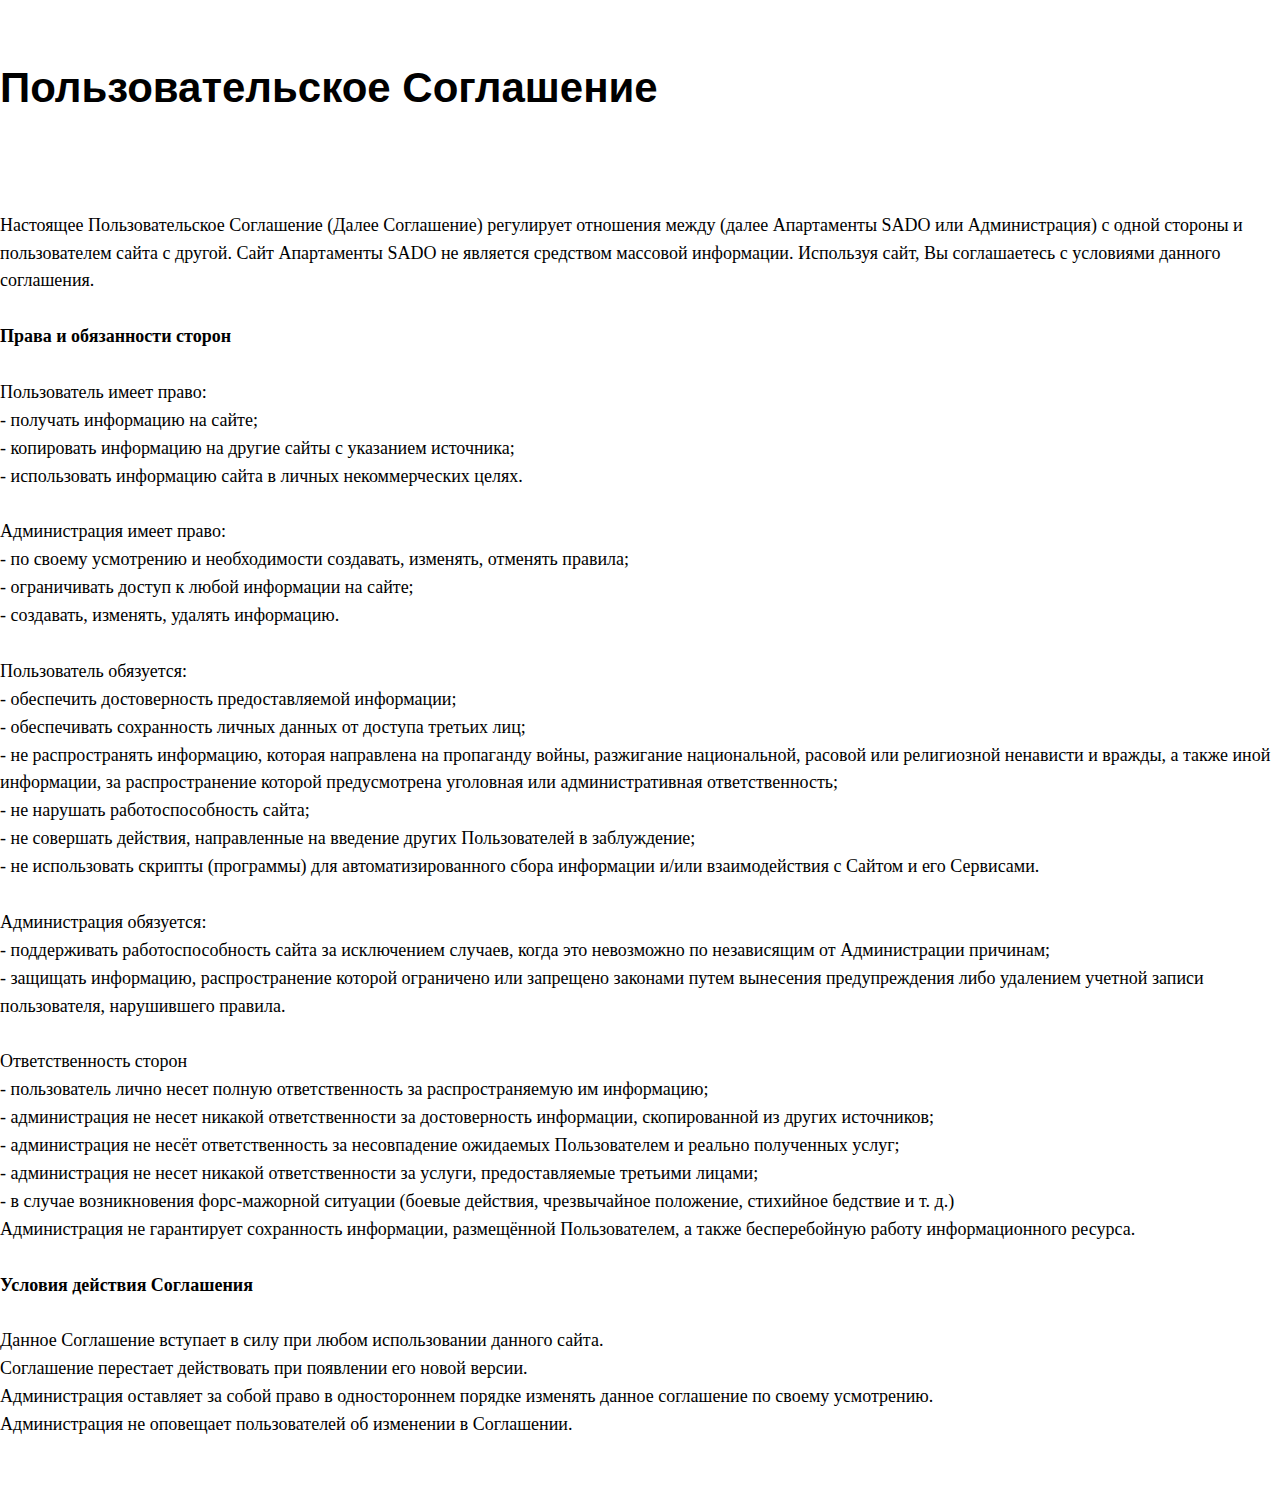
<file: polzovatelskoe-soglashenie.html>
<!DOCTYPE html><html> <head><meta charset="utf-8" /><meta http-equiv="Content-Type" content="text/html; charset=utf-8" /><meta name="viewport" content="width=device-width, initial-scale=1.0" /><!--metatextblock--><title>Пользовательское cоглашение</title><meta property="og:url" content="https://sadostudio.ru/polzovatelskoe-soglashenie" /><meta property="og:title" content="Пользовательское cоглашение" /><meta property="og:description" content="" /><meta property="og:type" content="website" /><meta property="og:image" content="https://static.tildacdn.com/tild3363-6630-4465-b139-303263383330/_.png" /><link rel="canonical" href="polzovatelskoe-soglashenie.html"><!--/metatextblock--><meta property="fb:app_id" content="257953674358265" /><meta name="format-detection" content="telephone=no" /><meta http-equiv="x-dns-prefetch-control" content="on"><link rel="dns-prefetch" href="https://ws.tildacdn.com"><link rel="dns-prefetch" href="https://static.tildacdn.com"><link rel="shortcut icon" href="https://static.tildacdn.com/tild3661-3066-4866-b066-623430633434/MASK.ico" type="image/x-icon" /><!-- Assets --><script src="https://neo.tildacdn.com/js/tilda-fallback-1.0.min.js" charset="utf-8" async></script><link rel="stylesheet" href="https://static.tildacdn.com/css/tilda-grid-3.0.min.css" type="text/css" media="all" onerror="this.loaderr='y';"/><link rel="stylesheet" href="blocks-page21865740.min.css@t=1665496177.css" type="text/css" media="all" onerror="this.loaderr='y';" /><script type="text/javascript">(function (d) {
if (!d.visibilityState) {
var s = d.createElement('script');
s.src = 'https://static.tildacdn.com/js/tilda-polyfill-1.0.min.js';
d.getElementsByTagName('head')[0].appendChild(s);
}
})(document);
function t_onReady(func) {
if (document.readyState != 'loading') {
func();
} else {
document.addEventListener('DOMContentLoaded', func);
}
}
function t_onFuncLoad(funcName, okFunc, time) {
if (typeof window[funcName] === 'function') {
okFunc();
} else {
setTimeout(function() {
t_onFuncLoad(funcName, okFunc, time);
},(time || 100));
}
}</script><script src="https://static.tildacdn.com/js/jquery-1.10.2.min.js" onerror="this.loaderr='y';"></script><script src="https://static.tildacdn.com/js/tilda-scripts-3.0.min.js" onerror="this.loaderr='y';"></script><script src="blocks-page21865740.min.js@t=1665496177" onerror="this.loaderr='y';"></script><script src="https://static.tildacdn.com/js/lazyload-1.3.min.js" charset="utf-8" async onerror="this.loaderr='y';"></script><script src="https://static.tildacdn.com/js/tilda-events-1.0.min.js" charset="utf-8" async onerror="this.loaderr='y';"></script><meta name="mailru-domain" content="aui3uKwwe52u97Wb" />
<script type="text/javascript">window.dataLayer = window.dataLayer || [];</script><script type="text/javascript">(function () {
if((/bot|google|yandex|baidu|bing|msn|duckduckbot|teoma|slurp|crawler|spider|robot|crawling|facebook/i.test(navigator.userAgent))===false && typeof(sessionStorage)!='undefined' && sessionStorage.getItem('visited')!=='y' && document.visibilityState){
var style=document.createElement('style');
style.type='text/css';
style.innerHTML='@media screen and (min-width: 980px) {.t-records {opacity: 0;}.t-records_animated {-webkit-transition: opacity ease-in-out .2s;-moz-transition: opacity ease-in-out .2s;-o-transition: opacity ease-in-out .2s;transition: opacity ease-in-out .2s;}.t-records.t-records_visible {opacity: 1;}}';
document.getElementsByTagName('head')[0].appendChild(style);
function t_setvisRecs(){
var alr=document.querySelectorAll('.t-records');
Array.prototype.forEach.call(alr, function(el) {
el.classList.add("t-records_animated");
});
setTimeout(function () {
Array.prototype.forEach.call(alr, function(el) {
el.classList.add("t-records_visible");
});
sessionStorage.setItem("visited", "y");
}, 400);
} 
document.addEventListener('DOMContentLoaded', t_setvisRecs);
}
})();</script></head><body class="t-body" style="margin:0;"><!--allrecords--><div id="allrecords" class="t-records" data-hook="blocks-collection-content-node" data-tilda-project-id="2807169" data-tilda-page-id="21865740" data-tilda-page-alias="polzovatelskoe-soglashenie" data-tilda-formskey="18eb6858827f6b4bce46af13feeb4d99" data-tilda-lazy="yes" data-tilda-project-headcode="yes"><div id="rec353259426" class="r t-rec t-rec_pt_60 t-rec_pb_60 t-screenmin-640px" style="padding-top:60px;padding-bottom:60px; " data-record-type="33" data-screen-min="640px" ><!-- T017 --><div class="t017"> <div class="t-container t-align_left"> <div class="t-col t-col_12 "> 
<div class="t017__title t-title t-title_xxs" field="title" style="font-size:42px;">Пользовательское Соглашение</div> </div> </div></div></div><div id="rec353259427" class="r t-rec t-rec_pt_30 t-rec_pb_60 t-screenmin-640px" style="padding-top:30px;padding-bottom:60px;background-color:#ffffff; " data-record-type="106" data-screen-min="640px" data-bg-color="#ffffff"><!-- T004 --><div class="t004"><div class="t-container "> <div class="t-col t-col_11 "><div field="text" class="t-text t-text_md " style="color:#000000;font-size:18px;font-family:'HelveticaNeueCyr';">Настоящее Пользовательское Соглашение (Далее Соглашение) регулирует отношения между (далее Апартаменты SADO или Администрация) с одной стороны и пользователем сайта с другой. Сайт Апартаменты SADO не является средством массовой информации. Используя сайт, Вы соглашаетесь с условиями данного соглашения.<br /> <br /> <strong>Права и обязанности сторон<br /></strong> <br /> <span style="font-size: 18px;">Пользователь имеет право: <br /></span> - получать информацию на сайте;<br /> - копировать информацию на другие сайты с указанием источника; <br /> - использовать информацию сайта в личных некоммерческих целях.<br /> <br /> Администрация имеет право: <br /> - по своему усмотрению и необходимости создавать, изменять, отменять правила; <br /> - ограничивать доступ к любой информации на сайте; <br /> - создавать, изменять, удалять информацию.<br /> <br /> Пользователь обязуется: <br /> - обеспечить достоверность предоставляемой информации; <br /> - обеспечивать сохранность личных данных от доступа третьих лиц; <br /> - не распространять информацию, которая направлена на пропаганду войны, разжигание национальной, расовой или религиозной ненависти и вражды, а также иной информации, за распространение которой предусмотрена уголовная или административная ответственность; <br /> - не нарушать работоспособность сайта; <br /> - не совершать действия, направленные на введение других Пользователей в заблуждение; <br /> - не использовать скрипты (программы) для автоматизированного сбора информации и/или взаимодействия с Сайтом и его Сервисами.<br /> <br /> Администрация обязуется: <br /> - поддерживать работоспособность сайта за исключением случаев, когда это невозможно по независящим от Администрации причинам;<br /> - защищать информацию, распространение которой ограничено или запрещено законами путем вынесения предупреждения либо удалением учетной записи пользователя, нарушившего правила.<br /> <br /> Ответственность сторон <br /> - пользователь лично несет полную ответственность за распространяемую им информацию; <br /> - администрация не несет никакой ответственности за достоверность информации, скопированной из других источников; <br /> - администрация не несёт ответственность за несовпадение ожидаемых Пользователем и реально полученных услуг; <br /> - администрация не несет никакой ответственности за услуги, предоставляемые третьими лицами; <br /> - в случае возникновения форс-мажорной ситуации (боевые действия, чрезвычайное положение, стихийное бедствие и т. д.)<br />Администрация не гарантирует сохранность информации, размещённой Пользователем, а также бесперебойную работу информационного ресурса.<br /> <br /> <strong>Условия действия Соглашения</strong><br /> <br /> Данное Соглашение вступает в силу при любом использовании данного сайта. <br /> Соглашение перестает действовать при появлении его новой версии. <br /> Администрация оставляет за собой право в одностороннем порядке изменять данное соглашение по своему усмотрению. <br /> Администрация не оповещает пользователей об изменении в Соглашении.<br /></div></div></div></div></div><div id="rec353259428" class="r t-rec t-rec_pt_60 t-rec_pb_45 t-screenmax-640px" style="padding-top:60px;padding-bottom:45px; " data-record-type="33" data-screen-max="640px" ><!-- T017 --><div class="t017"> <div class="t-container t-align_left"> <div class="t-col t-col_12 "> 
<div class="t017__title t-title t-title_xxs" field="title" style="">Пользовательское Соглашение</div> </div> </div></div></div><div id="rec353268690" class="r t-rec t-rec_pt_30 t-rec_pb_60 t-screenmax-640px" style="padding-top:30px;padding-bottom:60px;background-color:#ffffff; " data-record-type="106" data-screen-max="640px" data-bg-color="#ffffff"><!-- T004 --><div class="t004"><div class="t-container "> <div class="t-col t-col_11 "><div field="text" class="t-text t-text_md " style="color:#000000;font-size:18px;font-family:'HelveticaNeueCyr';"><span style="font-size: 14px;">Настоящее Пользовательское Соглашение (Далее Соглашение) регулирует отношения между (далее Апартаменты SADO или Администрация) с одной стороны и пользователем сайта с другой. Сайт Апартаменты SADO не является средством массовой информации. Используя сайт, Вы соглашаетесь с условиями данного соглашения.<br /> <br /> <strong>Права и обязанности сторон<br /></strong> <br /> Пользователь имеет право: <br /> - получать информацию на сайте;<br /> - копировать информацию на другие сайты с указанием источника; <br /> - использовать информацию сайта в личных некоммерческих целях.<br /> <br /> Администрация имеет право: <br /> - по своему усмотрению и необходимости создавать, изменять, отменять правила; <br /> - ограничивать доступ к любой информации на сайте; <br /> - создавать, изменять, удалять информацию.<br /> <br /> Пользователь обязуется: <br /> - обеспечить достоверность предоставляемой информации; <br /> - обеспечивать сохранность личных данных от доступа третьих лиц; <br /> - не распространять информацию, которая направлена на пропаганду войны, разжигание национальной, расовой или религиозной ненависти и вражды, а также иной информации, за распространение которой предусмотрена уголовная или административная ответственность; <br /> - не нарушать работоспособность сайта; <br /> - не совершать действия, направленные на введение других Пользователей в заблуждение; <br /> - не использовать скрипты (программы) для автоматизированного сбора информации и/или взаимодействия с Сайтом и его Сервисами.<br /> <br /> Администрация обязуется: <br /> - поддерживать работоспособность сайта за исключением случаев, когда это невозможно по независящим от Администрации причинам;<br /> - защищать информацию, распространение которой ограничено или запрещено законами путем вынесения предупреждения либо удалением учетной записи пользователя, нарушившего правила.<br /> <br /> Ответственность сторон <br /> - пользователь лично несет полную ответственность за распространяемую им информацию; <br /> - администрация не несет никакой ответственности за достоверность информации, скопированной из других источников; <br /> - администрация не несёт ответственность за несовпадение ожидаемых Пользователем и реально полученных услуг; <br /> - администрация не несет никакой ответственности за услуги, предоставляемые третьими лицами; <br /> - в случае возникновения форс-мажорной ситуации (боевые действия, чрезвычайное положение, стихийное бедствие и т. д.)<br />Администрация не гарантирует сохранность информации, размещённой Пользователем, а также бесперебойную работу информационного ресурса.<br /> <br /> <strong>Условия действия Соглашения</strong><br /> <br /> Данное Соглашение вступает в силу при любом использовании данного сайта. <br /> Соглашение перестает действовать при появлении его новой версии. <br /> Администрация оставляет за собой право в одностороннем порядке изменять данное соглашение по своему усмотрению. <br /> Администрация не оповещает пользователей об изменении в Соглашении.</span><br /></div></div></div></div></div></div><!--/allrecords--><!-- Stat --><!-- Yandex.Metrika counter 84897049 --> <script type="text/javascript" data-tilda-cookie-type="analytics"> setTimeout(function(){ (function(m,e,t,r,i,k,a){m[i]=m[i]||function(){(m[i].a=m[i].a||[]).push(arguments)}; m[i].l=1*new Date();k=e.createElement(t),a=e.getElementsByTagName(t)[0],k.async=1,k.src=r,a.parentNode.insertBefore(k,a)}) (window, document, "script", "https://mc.yandex.ru/metrika/tag.js", "ym"); window.mainMetrikaId = 84897049; ym(window.mainMetrikaId , "init", { clickmap:true, trackLinks:true, accurateTrackBounce:true, webvisor:true,ecommerce:"dataLayer" }); }, 2000);</script><noscript><div><img src="https://mc.yandex.ru/watch/84897049" style="position:absolute; left:-9999px;" alt="" /></div></noscript> <!-- /Yandex.Metrika counter --> <script type="text/javascript" data-tilda-cookie-type="analytics">setTimeout(function(){ (function(i,s,o,g,r,a,m){i['GoogleAnalyticsObject']=r;i[r]=i[r]||function(){
(i[r].q=i[r].q||[]).push(arguments)},i[r].l=1*new Date();a=s.createElement(o),
m=s.getElementsByTagName(o)[0];a.async=1;a.src=g;m.parentNode.insertBefore(a,m)
})(window,document,'script','https://www.google-analytics.com/analytics.js','ga');
ga('create', 'UA-206677595-1', 'auto');
ga('send', 'pageview');
}, 2000); window.mainTracker = 'user';</script><script type="text/javascript">if (! window.mainTracker) { window.mainTracker = 'tilda'; }
setTimeout(function(){ (function (d, w, k, o, g) { var n=d.getElementsByTagName(o)[0],s=d.createElement(o),f=function(){n.parentNode.insertBefore(s,n);}; s.type = "text/javascript"; s.async = true; s.key = k; s.id = "tildastatscript"; s.src=g; if (w.opera=="[object Opera]") {d.addEventListener("DOMContentLoaded", f, false);} else { f(); } })(document, window, 'fd7e9efad96f08efe28c5cdce97c8209','script','https://static.tildacdn.com/js/tilda-stat-1.0.min.js');
}, 2000);</script></body></html>
</file>
<file: blocks-page18568090.min.css@t=1711652074.css>
.csssize{height:7438px}.t-body{margin:0}#allrecords{-webkit-font-smoothing:antialiased;background-color:none}#allrecords a{color:#ff8562;text-decoration:none}#allrecords a,#allrecords button,#allrecords .t-radio,#allrecords .t-checkbox,#allrecords .t-img-select{outline:none}#allrecords a:focus-visible,#allrecords button:focus-visible,#allrecords .t-focusable,#allrecords .t-focusable .t-btn,#allrecords .t-focusable .t-btntext,#allrecords .t-img-select:focus-visible+.t-img-select__indicator,#allrecords .t-img-select:focus-visible+.t-img-select__indicator:after,#allrecords .t-radio:focus-visible+.t-radio__indicator,#allrecords .t-checkbox:focus-visible+.t-checkbox__indicator{outline-color:#2015FF;outline-offset:4px;outline-style:auto}#allrecords .t-descr a:focus-visible,#allrecords .t-sociallinks a:focus-visible,#allrecords .ya-share2__link:focus-visible{outline-offset:2px}#allrecords a[href^=tel]{color:inherit;text-decoration:none}#allrecords ol{padding-left:22px}#allrecords ul{padding-left:20px}#allrecords b,#allrecords strong{font-weight:700}@media print{body,html{min-width:1200px;max-width:1200px;padding:0;margin:0 auto;border:none}}.t-records{-webkit-font_smoothing:antialiased;background-color:none}.t-records a{color:#ff8562;text-decoration:none}.t-records a[href^=tel]{color:inherit;text-decoration:none}.t-records ol{padding-left:22px;margin-top:0;margin-bottom:10px}.t-records ul{padding-left:20px;margin-top:0;margin-bottom:10px}.t-mbfix{opacity:.01;-webkit-transform:translateX(0);-ms-transform:translateX(0);transform:translateX(0);position:fixed;width:100%;height:500px;background-color:white;top:0;left:0;z-index:10000;-webkit-transition:all 0.1s ease;transition:all 0.1s ease}.t-mbfix_hide{-webkit-transform:translateX(3000px);-ms-transform:translateX(3000px);transform:translateX(3000px)}img:not([src]){visibility:hidden}.t-body_scroll-locked{position:fixed;left:0;width:100%;height:100%;overflow:hidden}.r_anim{-webkit-transition:opacity 0.5s;transition:opacity 0.5s}.r_hidden{opacity:0}.r_showed{opacity:1}.t-text{font-family:'HelveticaNeueCyr',Arial,sans-serif;font-weight:300;color:#000000}.t-text_xs{font-size:15px;line-height:1.55}.t-text_sm{font-size:18px;line-height:1.55}.t-text_md{font-size:20px;line-height:1.55}.t-name{font-family:'BebasNeueBold',Arial,sans-serif;font-weight:700;color:#000000}.t-name_xs{font-size:16px;line-height:1.35}.t-name_xl{font-size:24px;line-height:1.35}.t-heading{font-family:'BebasNeueBold',Arial,sans-serif;font-weight:700;color:#000000}.t-heading_lg{font-size:32px;line-height:1.17}.t-title{font-family:'BebasNeueBold',Arial,sans-serif;font-weight:700;color:#000000}.t-title_xxs{font-size:36px;line-height:1.23}.t-descr{font-family:'BebasNeueBold',Arial,sans-serif;font-weight:300;color:#000000}.t-descr_xxs{font-size:14px;line-height:1.55}.t-descr_xs{font-size:16px;line-height:1.55}.t-btn{display:inline-block;font-family:'BebasNeueBold',Arial,sans-serif;border:0 none;text-align:center;white-space:nowrap;vertical-align:middle;font-weight:700;background-image:none;cursor:pointer;-webkit-appearance:none;-webkit-user-select:none;-moz-user-select:none;-ms-user-select:none;-o-user-select:none;user-select:none;-webkit-box-sizing:border-box;-moz-box-sizing:border-box;box-sizing:border-box}.t-btn td{vertical-align:middle}.t-btn_sending{opacity:.5}.t-btn_md{height:60px;font-size:16px;padding-left:60px;padding-right:60px}.t-btntext{font-family:'BebasNeueBold',Arial,sans-serif;color:#000000;font-size:20px;line-height:1.55;font-weight:700;text-decoration:none;cursor:pointer;display:inline-block}.t-btntext:after{content:"\00a0→";font-family:Arial,Helvetica,sans-serif}.t-uppercase.t-btntext{font-size:16px}.t-opacity_70{filter:alpha(opacity=70);KHTMLOpacity:.7;MozOpacity:.7;opacity:.7}.t-align_center{text-align:center}.t-popup{display:none}.t-submit{font-family:'BebasNeueBold',Arial,sans-serif}.t-input{font-family:'BebasNeueBold',Arial,sans-serif}.t-input__vis-ph{font-family:'BebasNeueBold',Arial,sans-serif}.t-select{font-family:'BebasNeueBold',Arial,sans-serif}.t-input-error{font-family:'HelveticaNeueCyr',Arial,sans-serif}.t-form__errorbox-wrapper{font-family:'HelveticaNeueCyr',Arial,sans-serif}.t-form__errorbox-text{font-family:'HelveticaNeueCyr',Arial,sans-serif}.t-form__errorbox-item{font-family:'HelveticaNeueCyr',Arial,sans-serif}.t-form__successbox{font-family:'HelveticaNeueCyr',Arial,sans-serif}.t-rec_pt_0{padding-top:0}.t-rec_pb_0{padding-bottom:0}.t-rec_pb_75{padding-bottom:75px}.t-rec_pb_90{padding-bottom:90px}@media screen and (max-width:1200px){.t-text_xs{font-size:14px}.t-text_sm{font-size:16px}.t-text_md{font-size:18px}.t-descr_xxs{font-size:12px}.t-descr_xs{font-size:14px}.t-title_xxs{font-size:32px}.t-name_xs{font-size:14px}.t-name_xl{font-size:22px}.t-heading_lg{font-size:30px}}@media screen and (max-width:640px){.t-text_xs{font-size:12px;line-height:1.45}.t-text_sm{font-size:14px;line-height:1.45}.t-text_md{font-size:16px;line-height:1.45}.t-descr_xs{font-size:12px;line-height:1.45}.t-title_xxs{font-size:28px}.t-name_xs{font-size:12px}.t-name_xl{font-size:20px}.t-heading_lg{font-size:26px}.t-btn{white-space:normal}.t-btn_md{padding-left:30px;padding-right:30px}}@media screen and (max-width:480px){.t-rec_pt_0{padding-top:0}.t-rec_pb_0{padding-bottom:0}.t-rec_pb_75{padding-bottom:75px}.t-rec_pb_90{padding-bottom:90px}.t-rec_pb-res-480_75{padding-bottom:75px!important}}@media screen and (max-width:1200px){.t-screenmin-1200px{display:none}}@media screen and (max-width:980px){.t-screenmin-980px{display:none}}@media screen and (max-width:640px){.t-screenmin-640px{display:none}}@media screen and (max-width:480px){.t-screenmin-480px{display:none}}@media screen and (max-width:320px){.t-screenmin-320px{display:none}}@media screen and (min-width:321px){.t-screenmax-320px{display:none}}@media screen and (min-width:481px){.t-screenmax-480px{display:none}}@media screen and (min-width:641px){.t-screenmax-640px{display:none}}@media screen and (min-width:981px){.t-screenmax-980px{display:none}}@media screen and (min-width:1201px){.t-screenmax-1200px{display:none}}@font-face{font-family:'BebasNeueBold';src:url('https://static.tildacdn.com/tild6466-3531-4238-a331-333336313863/HelveticaNeueCyr-Thi.woff') format('woff');font-weight:100;font-style:normal}@font-face{font-family:'BebasNeueBold';src:url('https://static.tildacdn.com/tild6361-3936-4866-b136-663731396131/HelveticaNeueCyr-Lig.woff') format('woff');font-weight:300;font-style:normal}@font-face{font-family:'BebasNeueBold';src:url('https://static.tildacdn.com/tild3263-3830-4039-b038-313739383537/HelveticaNeueCyr-Med.woff') format('woff');font-weight:500;font-style:normal}@font-face{font-family:'BebasNeueBold';src:url('https://static.tildacdn.com/tild6566-6138-4331-b135-636465613737/BebasNeueBold.woff') format('woff');font-weight:700;font-style:normal}.t396{-webkit-text-size-adjust:100%}.t396__iframe{z-index:10000;background-color:#fff;width:100vw;height:100vh;position:fixed;top:0;left:0;border:0}.t396__body_overflow_hidden{overflow:hidden}.t396__display_none{display:none}.t396__artboard{position:relative;width:100%;height:100vh;overflow:hidden}.t396__artboard .t396__artboard_scale{overflow:visible}.t396__artboard.t396__artboard_scale .t396__elem[data-elem-type="text"] .tn-atom{word-break:normal;-moz-osx-font-smoothing:grayscale}.t396__artboard_scale .t396__carrier,.t396__artboard_scale .t396__filter{transform-origin:top left}.tn-atom__scale-wrapper{width:inherit;height:inherit}.t396__elem .tn-atom__scale-wrapper .tn-atom{width:inherit;height:inherit!important;box-sizing:border-box}.t396__artboard.rendering .tn-elem{visibility:hidden}.t396__artboard.rendered .tn-elem{visibility:visible}.t396__carrier{position:absolute;left:0;top:0;z-index:0;width:100%;height:100vh;-moz-transform:unset}.t396__filter{position:absolute;left:0;top:0;z-index:1;width:100%;height:100vh;transform:translateZ(0)}.t396__elem{position:absolute;box-sizing:border-box;display:table}.t396 .tn-atom{display:table-cell;vertical-align:middle;width:100%;-webkit-text-size-adjust:100%;-moz-text-size-adjust:100%;-ms-text-size-adjust:100%}@media screen and (max-width:959px){.t396_safari .t396__artboard_scale .tn-atom{-webkit-text-size-adjust:auto;-moz-text-size-adjust:auto;-ms-text-size-adjust:auto}}.t396 .tn-atom ul,.t396 .tn-atom ol{margin-bottom:0}.t396_safari .tn-atom:not(.tn-atom__form){transform:translateZ(0)}.t396 a.tn-atom{text-decoration:none}.t396 .tn-atom__img{width:100%;display:block}.t396 .tn-atom__html{vertical-align:top}.t396 .tn-atom__pin{border-radius:1000px;border-style:solid}.t396 .tn-atom__pin_onclick{cursor:pointer}.t396 .tn-atom__tip{position:absolute;box-sizing:border-box;width:300px;max-width:90vw;padding:15px;display:none}.t396 .tn-atom__pin:hover .tn-atom__tip{display:none}.t396 .tn-atom__tip-img{width:100%;display:block;margin-bottom:10px}.t396 .tn-atom__tip[data-tip-pos=top]{bottom:100%;margin-bottom:15px;left:50%;transform:translateX(-50%)}.t396 .tn-atom__tip[data-tip-pos=bottom]{top:100%;margin-top:15px;left:50%;transform:translateX(-50%)}.t396 .tn-atom__tip[data-tip-pos=left]{right:100%;margin-right:15px;top:50%;transform:translateY(-50%)}.t396 .tn-atom__tip[data-tip-pos=right]{left:100%;margin-left:15px;top:50%;transform:translateY(-50%)}.t396__ui{position:absolute;top:16px;left:196px;background-color:#fa876b;color:#000!important;height:30px;line-height:30px;width:100px;z-index:1000;text-align:center;border-radius:3px;display:none;font-size:14px}.t396__artboard.t396__artboard-fixed-active{transform:none!important;opacity:1!important}.t396__artboard-fixed-no-bg,.t396__artboard-fixed-innactive,.t396__artboard-fixed-innactive .t396__elem,.t396__artboard-fixed-no-bg.t396__artboard-fixed-innactive .t396__elem{pointer-events:none}.t396__artboard-fixed-no-bg .t396__elem{pointer-events:auto}.t396__group-flex .t396__elem{position:static!important;height:-webkit-fit-content;height:-moz-fit-content;height:fit-content;-ms-flex-negative:0;flex-shrink:0}.t658_closed .t658__popup{opacity:0}.t658_closed .t658__wrapper{-webkit-transform:scale(1.05);transform:scale(1.05)}.t658__body_popupshowed{height:100vh;min-height:100vh;overflow:hidden}.t658__popup{position:fixed;top:0;right:0;bottom:0;left:0;overflow-y:auto;width:100%;height:100%;box-sizing:border-box;background-color:rgba(0,0,0,.6);z-index:9999999;-webkit-transition:opacity ease-in-out .2s;transition:opacity ease-in-out .2s}.t658__popup_confirm{display:block}.t658__popup_deny{display:none}.t658__popup_container{position:absolute;top:50%;right:20px;left:20px;display:inline-table;max-width:560px;margin:0 auto;transform:translateY(-50%)}.t658__wrapper{background:#fff;padding:50px;-webkit-transition:-webkit-transform ease-in-out .2s;transition:transform ease-in-out .2s}.t658__btn{display:flex;align-items:center;padding-left:50px;padding-right:50px}.t658__btn:not(:last-child){margin-right:10px}.t658__btn-wrapper{margin-top:35px;display:inline-flex}.t658__descr{margin-top:14px}@media screen and (max-width:640px){.t658__popup_container{display:block;width:auto}.t658__wrapper{padding:20px}.t658__btn{font-size:12px;height:44px;padding:0 18px}.t658__btn-wrapper,.t658__social{margin-top:16px}.t658__uptitle{margin-bottom:6px}.t658__descr{margin-top:8px}}.uploadcare-dialog.uploadcare-active{z-index:9999999}.t702__body_popupshowed{-webkit-overflow-scrolling:touch!important}.t702 .t702__wrapper{padding:40px 45px}.t702 .t702__title{margin-bottom:11px}.t702 .t702__text-wrapper{margin-bottom:24px}.t702 .t702__text{margin-top:20px}.t702 .t702__img{width:100%;display:block;margin-top:-1px}@media screen and (max-width:640px){.t702 .t702__title{margin-bottom:6px}.t702 .t702__text-wrapper{margin-bottom:14px}.t702 .t702__wrapper{padding:20px}}.t702 .t-form__errorbox-item{word-break:break-word}.t702 .t-form__inputsbox_flex .t-form__errorbox-wrapper{margin-bottom:25px}.t702 .t-form__inputsbox{-webkit-transition:max-height 0.3s cubic-bezier(.19,1,.22,1);transition:max-height 0.3s cubic-bezier(.19,1,.22,1);max-height:20000px}.t702 .t702__inputsbox_hidden.t-form__inputsbox{overflow:hidden;max-height:0;opacity:0}.t702 .t-input-group{margin-bottom:25px}.t702 .t-input{background-color:transparent;-webkit-appearance:none}.t702 .t-input::-ms-clear{width:0;height:0}.t702 .t-input-block textarea{padding-top:17px;background-color:transparent}.t702 .t-input-block textarea.t-input_pvis{padding-top:26px}.t702 .t-input-title{padding-bottom:5px}.t702 .t-input-subtitle{padding-bottom:15px}.t702 .t-input-group_rd .t-input-subtitle{padding-bottom:5px}.t702 .t-inputtime,.t702 .t-datepicker__wrapper{max-width:245px}.t702 .t-input-group_inrow .t-inputtime,.t702 .t-input-group_inrow .t-datepicker__wrapper{max-width:100%}.t702 .t-form__submit{display:block;text-align:center;vertical-align:middle;height:100%;width:100%;margin-top:25px}.t702 .t-form__inputsbox_flex .t-form__submit{margin-top:0}.t702 .t-form_bbonly .t-form__inputsbox_flex .t-form__submit{margin-top:0}.t702 .t-submit{width:100%;height:54px;-webkit-appearance:none}.t702 .t-form_bbonly .t-input-title{padding-bottom:0;margin-bottom:0}.t702 .t-form_bbonly .t-input-subtitle{padding-bottom:0;padding-top:5px}.t702 .t-form__inputsbox .t-input-group_st .t-input-block{display:none;margin-bottom:0}.t702 .t702__form-bottom-text{margin-top:20px}@media screen and (max-width:640px){.t702 .t-input-group{margin-bottom:20px}.t702 .t-input-block textarea{padding-top:12px}.t702 .t-submit,.t702 .t-input{height:50px;font-size:16px}.t702 .t-input{padding:0 14px}.t702 .t-input__vis-ph{top:17px}.t702 .t-input_pvis{padding:22px 20px 10px 20px}.t702 .t-input-block textarea.t-input_pvis{padding-top:22px}}@media screen and (max-width:480px){.t702 .t-inputtime,.t702 .t-datepicker__wrapper{max-width:100%}}@media screen and (max-width:560px){.t702 .t-popup_show .t-popup__container{max-width:100%;right:0;left:0;top:0;bottom:0;padding-top:50px;margin:0;box-sizing:border-box;min-height:100vh;-webkit-transform:translateY(0);transform:translateY(0);position:relative}.t702 .t-popup{padding:0}.t702 .t-popup__block-close{position:fixed;top:0;right:0;left:0;z-index:2;display:flex;justify-content:flex-end;align-items:center;width:100%;height:50px;background:#000}.t702 .t-popup__block-close-button{display:table-cell;vertical-align:middle;width:16px;margin-right:10px;padding:10px;font-size:0;text-align:right}.t702 .t-popup__close-icon{width:16px;height:16px}}.t898{z-index:1000;position:relative}.t898_animate .t898__animated-circle{position:absolute;width:60px;height:60px;top:-3px;border-radius:50%;left:-3px;border-radius:100%;box-shadow:0 0 20px 0 rgba(0,0,0,.2);border:3px solid #0088cc;animation:t898__pulsate 1s ease-out;animation-iteration-count:infinite;-webkit-animation:t898__pulsate 2s ease-out;-webkit-animation-iteration-count:infinite;opacity:0}.t898_animate .t898__btn_label{animation:t898__btn-pulsate 2s ease-out;animation-iteration-count:infinite;-webkit-animation:t898__btn-pulsate 2s ease-out;-webkit-animation-iteration-count:infinite}.t898_animate:hover .t898__animated-circle{animation:none}.t898_animate:hover .t898__btn_label{animation:none}.t898__wrapper,.t898__tooltip{-webkit-user-select:none;-moz-user-select:none;-ms-user-select:none;user-select:none}.t898__tooltip{position:absolute;right:70px;white-space:nowrap;background:#fff;padding:6px 9px;font-size:13px;border-radius:3px;transform:translateX(0%) translateY(-50%);top:50%;background:#292929;color:#fff;opacity:0;transition:all 0.1s linear}.t898__tooltip:after{content:'';position:absolute;width:0;height:0;border:solid transparent;border-width:10px;top:50%;right:-20px;transform:translateY(-50%);border-left-color:#292929}.t898__hint{position:absolute;right:80px;white-space:nowrap;background:#fff;padding:9px 13px;font-size:15px;border-radius:3px;transform:translateX(0%) translateY(-50%);top:50%;background:#292929;color:#fff;opacity:.85;transition:all 0.1s linear}.t898__hint:after{content:'';position:absolute;width:0;height:0;border:solid transparent;border-width:10px;top:50%;right:-20px;transform:translateY(-50%);border-left-color:#292929}.t898__wrapper{position:fixed;bottom:50px;right:65px;height:60px;display:flex;justify-content:center;align-items:center;z-index:100000}.t898__btn_label{position:relative;cursor:pointer;z-index:2;width:60px;height:60px;justify-content:center;align-items:center;background:#0088cc;border-radius:50%;transition:all 0.2s ease-in-out;box-shadow:0 0 20px 0 rgba(0,0,0,.3);overflow:hidden}.t898__btn_label:hover{box-shadow:0 0 20px 0 rgba(0,0,0,.4)}.t898__btn_label:hover .t898__tooltip{transform:translate(0,0);opacity:1}.t898__btn_label:hover+.t898__tooltip{transform:translate(0,0);opacity:1}.t898__btn_label:hover+.t898__tooltip:after{opacity:1}.t898__btn_input{display:none}.t898__btn_input:checked~.t898__hint{opacity:0;visibility:hidden}.t898__btn_input:checked~a:nth-of-type(1){transition:all 0.2s ease-in-out;transform:translate(0,-135%)}.t898__btn_input:checked~a:nth-of-type(2){transition:all 0.225s ease-in-out;transform:translate(0,-255%)}.t898__btn_input:checked~a:nth-of-type(3){transition:all 0.25s ease-in-out;transform:translate(0,-375%)}.t898__btn_input:checked~a:nth-of-type(4){transition:all 0.275s ease-in-out;transform:translate(0,-495%)}.t898__btn_input:checked~a:nth-of-type(5){transition:all 0.3s ease-in-out;transform:translate(0,-615%)}.t898__btn_input:checked~a:nth-of-type(6){transition:all 0.325s ease-in-out;transform:translate(0,-735%)}.t898__btn_input:checked~a:nth-of-type(7){transition:all 0.325s ease-in-out;transform:translate(0,-855%)}.t898__btn_input:checked~a:nth-of-type(8){transition:all 0.35s ease-in-out;transform:translate(0,-975%)}.t898__btn_input:checked~a:nth-of-type(9){transition:all 0.375s ease-in-out;transform:translate(0,-1095%)}.t898__btn_input:checked~a:nth-of-type(10){transition:all 0.4s ease-in-out;transform:translate(0,-1215%)}.t898__btn_input:checked~a:nth-of-type(11){transition:all 0.425s ease-in-out;transform:translate(0,-1335%)}.t898__btn_input:checked~.t898__animated-circle{display:none}.t898__btn_input:checked~.t898__icon_link{opacity:1;visibility:visible}.t898__btn_input:checked+label{background:#fff!important;animation:none}.t898__btn_input:checked+label .t898__bgimg{opacity:0;visibility:hidden}.t898__btn_input:checked+label .t898__icon-write{opacity:0;visibility:hidden;transform:scale(.1)}.t898__btn_input:checked+label .t898__icon-close{opacity:1;visibility:visible;transform:scale(1)}.t898__btn:hover{box-shadow:0 0 20px 0 rgba(0,0,0,.4)}.t898__bgimg{position:absolute;top:0;left:0;right:0;bottom:0;background-size:cover;background-position:center center;background-repeat:no-repeat;transition:all 0.2s linear}.t898__icon{transition:all 0.3s ease-in-out;position:absolute;margin:auto;top:0;right:0;bottom:0;left:0}.t898__icon-close{opacity:0;visibility:hidden;transform:scale(.1)}.t898__icon_tooltip{position:absolute;opacity:0;right:80px;white-space:nowrap;background:#fff;padding:9px 13px;font-size:15px;border-radius:3px;transform:translateX(0%) translateY(-50%);top:50%;background:#292929;color:#fff;transition:all 0.1s linear}.t898__icon_tooltip:after{content:'';position:absolute;width:0;height:0;border:solid transparent;border-width:10px;top:50%;right:-20px;transform:translateY(-50%);border-left-color:#292929}.t898__icon_link{border-radius:50%;box-shadow:0 0 20px 0 rgba(0,0,0,.3);opacity:0;visibility:hidden;width:50px;height:50px}.t898__icon_link:hover{box-shadow:0 0 20px 0 rgba(0,0,0,.4)}.t898__icon_link:hover .t898__tooltip{opacity:.85}.t898_left .t898__tooltip{left:80px;right:auto}.t898_left .t898__tooltip:after{left:-20px;border-right-color:#292929;border-left-color:transparent}.t898_left .t898__hint{left:80px;right:auto}.t898_left .t898__hint:after{left:-20px;border-right-color:#292929;border-left-color:transparent}.t898__svg__wrapper{position:relative}.t898__svg__bg{position:absolute;top:50%;left:50%;-webkit-transform:translate(-50%,-50%);-ms-transform:translate(-50%,-50%);transform:translate(-50%,-50%);z-index:-1;background-color:#fff;border-radius:50%;width:40px;height:40px}@keyframes t898__btn-pulsate{0%{transform:scale(1,1)}25%{transform:scale(1.1,1.1)}50%{transform:scale(1,1)}}@keyframes t898__pulsate{0%{-webkit-transform:scale(.8,.8);opacity:0}25%{opacity:.4}50%{-webkit-transform:scale(1.3,1.3);opacity:0}100%{-webkit-transform:scale(.8,.8);opacity:0}}@media screen and (max-width:960px){.t898__wrapper{bottom:10px;right:10px}}@media screen and (max-width:640px){.t898__hint{white-space:normal;transform:none;top:auto;width:-webkit-max-content;width:max-content;max-width:50vw}}.t331__body_popupshowed.t-body_popupshowed{height:auto}.t331__fullwidth .t331__video-carier,.t331__fullwidth .t331__youtube{height:100vh!important}.t331__fullwidth iframe{display:block}@media screen and (max-width:640px){.t331__fullwidth .t331__mainblock{padding:0}}.t390__wrapper{padding:40px 45px}.t390__img{display:block;width:100%}.t390__btn{font-size:14px;height:52px;padding:0 25px;margin-top:10px;margin-right:4px;margin-left:4px}.t390__btn.t390__btn_first{margin-right:4px!important}.t390__btn-wrapper,.t390__social{margin-top:16px}.t390__uptitle{margin-bottom:12px}.t390__descr{margin-top:17px}@media screen and (max-width:960px){.t390__wrapper{padding:30px}}@media screen and (max-width:640px){.t390__wrapper{padding:20px}.t390__btn{font-size:12px;height:44px;padding:0 18px}.t390__btn-wrapper,.t390__social{margin-top:16px}.t390__uptitle{margin-bottom:6px}.t390__descr{margin-top:8px}}.t390 .ya-share2__container_size_m .ya-share2__icon{width:26px;height:26px}.t390 .ya-share2__list{margin-bottom:0}#allrecords .t390__social .ya-share2__link:focus-visible{outline-offset:1px}.t390__circle-lg .ya-share2__container_size_m .ya-share2__icon{width:34px!important;height:34px!important;background-size:34px 34px!important}.t390__circle-lg .ya-share2__container_size_m .ya-share2__counter{font-size:12px;line-height:1.3;padding:10px 9px 0 9px}.t390__circle-lg .ya-share2__container_size_m .ya-share2__counter:before{margin-left:-9px}.t390__circle-xl .ya-share2__container_size_m .ya-share2__icon{width:42px!important;height:42px!important;background-size:42px 42px!important}.t390__circle-xl .ya-share2__container_size_m .ya-share2__counter{font-size:14px;line-height:1.3;padding:13px 11px 0 11px}.t390__circle-xl .ya-share2__container_size_m .ya-share2__counter:before{margin-left:-11px}.t390__circle-xxl .ya-share2__container_size_m .ya-share2__icon{width:50px!important;height:50px!important;background-size:50px 50px!important}.t390__circle-xxl .ya-share2__container_size_m .ya-share2__counter{font-size:16px;line-height:1.3;padding:17px 14px 0 14px}.t390__circle-xxl .ya-share2__container_size_m .ya-share2__counter:before{margin-left:-14px}.t390__black-white .ya-share2__badge{background-color:#111!important}.t390__transp-white .ya-share2__badge{background-color:transparent!important}.t390__transp-white .ya-share2__container_size_m .ya-share2__counter:before{display:none}.t390__transp-white .ya-share2__container_size_m .ya-share2__counter{padding-left:0!important;margin-top:1px}.t390__circle-lg.t390__transp-white .ya-share2__container_size_m .ya-share2__item_service_facebook .ya-share2__icon{width:30px}.t390__circle-xl.t390__transp-white .ya-share2__container_size_m .ya-share2__item_service_facebook .ya-share2__icon{width:35px;background-size:40px 42px!important}.t390__circle-xxl.t390__transp-white .ya-share2__container_size_m .ya-share2__item_service_facebook .ya-share2__icon{width:40px;background-size:44px 50px!important}.t390__circle-xl.t390__transp-white .ya-share2__container_size_m .ya-share2__item_service_odnoklassniki .ya-share2__icon{width:35px;background-size:40px 42px!important}.t390__circle-xxl.t390__transp-white .ya-share2__container_size_m .ya-share2__item_service_odnoklassniki .ya-share2__icon{width:40px;background-size:44px 50px!important}.t390__white-black .ya-share2__badge{background-color:#fff!important}.t390__white-black .ya-share2__container_size_m .ya-share2__item_service_facebook .ya-share2__icon{background-image:url([data-uri])}.t390__white-black .ya-share2__container_size_m .ya-share2__counter{color:#222}.t390__white-black .ya-share2__counter:before{background-color:#222}.t390__white-black .ya-share2__container_size_m .ya-share2__item_service_vkontakte .ya-share2__icon{background-image:url([data-uri])}.t390__white-black .ya-share2__container_size_m .ya-share2__item_service_twitter .ya-share2__icon{background-image:url([data-uri])}.t390__white-black .ya-share2__container_size_m .ya-share2__item_service_odnoklassniki .ya-share2__icon{background-image:url([data-uri]);background-size:24px 24px}.t390__transp-black .ya-share2__badge{background-color:transparent!important}.t390__transp-black .ya-share2__container_size_m .ya-share2__item_service_facebook .ya-share2__icon{background-image:url([data-uri])}.t390__circle-lg.t390__transp-black .ya-share2__container_size_m .ya-share2__item_service_facebook .ya-share2__icon{width:30px}.t390__circle-xl.t390__transp-black .ya-share2__container_size_m .ya-share2__item_service_facebook .ya-share2__icon{width:35px;background-size:40px 42px}.t390__circle-xxl.t390__transp-black .ya-share2__container_size_m .ya-share2__item_service_facebook .ya-share2__icon{width:40px;background-size:44px 50px}.t390__transp-black .ya-share2__container_size_m .ya-share2__counter{color:#222;padding-left:0!important;margin-top:1px}.t390__transp-black .ya-share2__counter:before{display:none}.t390__transp-black .ya-share2__container_size_m .ya-share2__item_service_vkontakte .ya-share2__icon{background-image:url([data-uri])}.t390__transp-black .ya-share2__container_size_m .ya-share2__item_service_twitter .ya-share2__icon{background-image:url([data-uri])}.t390__transp-black .ya-share2__container_size_m .ya-share2__item_service_odnoklassniki .ya-share2__icon{background-image:url([data-uri]);background-size:24px 24px}.t400__off:not([data-record-type="396"]){display:none!important}.t400__off[data-record-type="396"]{opacity:0!important;height:0!important;max-height:0!important;min-height:0!important;pointer-events:none!important;overflow:hidden!important;padding-top:0!important;padding-bottom:0!important}.t400 .t400__submit-overflowed{line-height:1.1!important}.t400 .t400__text{display:table-cell;vertical-align:middle;height:50px;padding:5px}.t400 .t400__wrapone{position:relative}.t400 .t400__wraptwo{position:relative;z-index:1;text-align:center}.t400 .t400__submit{font-family:'BebasNeueBold',Arial,sans-serif;text-align:center;line-height:60px;border:0 none;font-size:16px;padding-left:60px;padding-right:60px;-webkit-appearance:none;font-weight:700;background:transparent;cursor:pointer;box-sizing:content-box}.t400 .t400__submit_size_sm{height:40px;line-height:40px;font-size:14px;padding-left:30px;padding-right:30px}.t400 .t400__submit_size_lg{height:60px;line-height:60px;font-size:22px;padding-left:70px;padding-right:70px}.t400 .t400__submit_size_xl{height:80px;line-height:80px;font-size:26px;padding-left:80px;padding-right:80px}.t400 .t400__submit_size_xxl{height:100px;line-height:100px;font-size:30px;padding-left:90px;padding-right:90px}.t400 .t400__submit_size_sm .t400__text{height:30px}@media screen and (max-width:640px){.t400 .t400__submit{white-space:normal;padding-left:30px;padding-right:30px;margin-left:20px;margin-right:20px;-webkit-border-radius:0}.t400 .t400__submit_size_lg,.t400 .t400__submit_size_xl,.t400 .t400__submit_size_xxl{height:60px;line-height:60px;font-size:18px;padding-left:40px;padding-right:40px}.t400 .t400__submit_size_lg .t400__text,.t400 .t400__submit_size_xl .t400__text,.t400 .t400__submit_size_xxl .t400__text{height:60px}}.t585>.t-container{display:-webkit-flex;display:flex;-webkit-flex-wrap:wrap;flex-wrap:wrap}.t585__header{position:relative;border-top:1px solid #eee;cursor:pointer}.t585__trigger-button{position:relative;width:100%;padding:27px 50px 27px 0;text-align:left;background-color:transparent;border:none;box-sizing:border-box;cursor:pointer}#allrecords button.t585__trigger-button:focus-visible{outline-offset:2px}.t585__title{display:inline-block}.t585__icon{position:absolute;top:50%;right:0;display:inline-block;width:24px;height:24px;padding:8px;-webkit-transform:translateY(-50%);transform:translateY(-50%);transition:opacity ease-in-out .2s}.t585__icon-hover{opacity:0}.t585__header:hover .t585__icon{opacity:0}.t585__trigger-button:focus-visible .t585__icon{opacity:0}.t585__header:hover .t585__icon-hover{opacity:1}.t585__trigger-button:focus-visible .t585__icon-hover{opacity:1}.t585__row:after{content:'';display:table;clear:both}.t585__circle{position:absolute;top:0;left:0;width:40px;height:40px;border-radius:100px}.t585__lines{position:relative;z-index:1;display:block;width:100%;height:100%;transition:all ease-in-out .3s;-webkit-transform:rotate(0);transform:rotate(0)}.t585__opened .t585__lines{z-index:1;-webkit-transform:rotate(-45deg);transform:rotate(-45deg);transition:all ease-in-out .3s}.t585__content{display:none;overflow:hidden;-webkit-transition:max-height ease-in-out .3s,opacity ease-in-out .3s;-o-transition:max-height ease-in-out .3s,opacity ease-in-out .3s;transition:max-height ease-in-out .3s,opacity ease-in-out .3s}.t585 .t585__content ol{padding-left:22px!important;list-style-position:inside;text-indent:-22px}.t585__textwrapper{padding:0 0 20px}.t585__text{margin-bottom:20px}#allrecords .t585__text>ul,#allrecords .t585__text>ol{-webkit-padding-start:26px}.t585__img{display:block;width:100%;margin-bottom:14px}.t585__border{width:100%;height:1px;background-color:#eee}@media screen and (max-width:960px){.t585 .t-col:not(:last-child) .t585__border{display:none}}@media screen and (max-width:640px){.t585__trigger-button{padding-top:15px;padding-bottom:14px}.t585__text{margin-bottom:15px}.t585__text>a{word-break:break-word}.t585__textwrapper{padding:0 0 10px}}
</file>
<file: blocks-page21883488.min.css@t=1665496177.css>
.csssize{height:3843px}.t-body{margin:0}#allrecords{-webkit-font-smoothing:antialiased;background-color:none}#allrecords a{color:#ff8562;text-decoration:none}#allrecords a[href^=tel]{color:inherit;text-decoration:none}#allrecords ol{padding-left:22px}#allrecords ul{padding-left:20px}#allrecords b,#allrecords strong{font-weight:700}@media print{body,html{min-width:1200px;max-width:1200px;padding:0;margin:0 auto;border:none}}.t-records{-webkit-font_smoothing:antialiased;background-color:none}.t-records a{color:#ff8562;text-decoration:none}.t-records a[href^=tel]{color:inherit;text-decoration:none}.t-records ol{padding-left:22px;margin-top:0;margin-bottom:10px}.t-records ul{padding-left:20px;margin-top:0;margin-bottom:10px}.t-mbfix{opacity:.01;-webkit-transform:translateX(0);-ms-transform:translateX(0);transform:translateX(0);position:fixed;width:100%;height:500px;background-color:white;top:0;left:0;z-index:10000;-webkit-transition:all 0.1s ease;transition:all 0.1s ease}.t-mbfix_hide{-webkit-transform:translateX(3000px);-ms-transform:translateX(3000px);transform:translateX(3000px)}img:not([src]){visibility:hidden}.t-body_scroll-locked{position:fixed;left:0;width:100%;height:100%;overflow:hidden}.r_anim{-webkit-transition:opacity 0.5s;transition:opacity 0.5s}.r_hidden{opacity:0}.r_showed{opacity:1}.t-text{font-family:'HelveticaNeueCyr',Arial,sans-serif;font-weight:300;color:#000000}.t-text_md{font-size:20px;line-height:1.55}.t-title{font-family:'BebasNeueBold',Arial,sans-serif;font-weight:700;color:#000000}.t-title_xxs{font-size:36px;line-height:1.23}.t-align_left{text-align:left}.t-rec_pt_30{padding-top:30px}.t-rec_pt_45{padding-top:45px}.t-rec_pt_60{padding-top:60px}.t-rec_pb_15{padding-bottom:15px}.t-rec_pb_30{padding-bottom:30px}.t-rec_pb_60{padding-bottom:60px}@media screen and (max-width:1200px){.t-text_md{font-size:18px}.t-title_xxs{font-size:32px}}@media screen and (max-width:640px){.t-text_md{font-size:16px;line-height:1.45}.t-title_xxs{font-size:28px}}@media screen and (max-width:480px){.t-rec_pt_30{padding-top:30px}.t-rec_pt_45{padding-top:45px}.t-rec_pt_60{padding-top:60px}.t-rec_pb_15{padding-bottom:15px}.t-rec_pb_30{padding-bottom:30px}.t-rec_pb_60{padding-bottom:60px}}@media screen and (max-width:1200px){.t-screenmin-1200px{display:none}}@media screen and (max-width:980px){.t-screenmin-980px{display:none}}@media screen and (max-width:640px){.t-screenmin-640px{display:none}}@media screen and (max-width:480px){.t-screenmin-480px{display:none}}@media screen and (max-width:320px){.t-screenmin-320px{display:none}}@media screen and (min-width:321px){.t-screenmax-320px{display:none}}@media screen and (min-width:481px){.t-screenmax-480px{display:none}}@media screen and (min-width:641px){.t-screenmax-640px{display:none}}@media screen and (min-width:981px){.t-screenmax-980px{display:none}}@media screen and (min-width:1201px){.t-screenmax-1200px{display:none}}@font-face{font-family:'BebasNeueBold';src:url('https://static.tildacdn.com/tild6466-3531-4238-a331-333336313863/HelveticaNeueCyr-Thi.woff') format('woff');font-weight:100;font-style:normal}@font-face{font-family:'BebasNeueBold';src:url('https://static.tildacdn.com/tild6361-3936-4866-b136-663731396131/HelveticaNeueCyr-Lig.woff') format('woff');font-weight:300;font-style:normal}@font-face{font-family:'BebasNeueBold';src:url('https://static.tildacdn.com/tild3263-3830-4039-b038-313739383537/HelveticaNeueCyr-Med.woff') format('woff');font-weight:500;font-style:normal}@font-face{font-family:'BebasNeueBold';src:url('https://static.tildacdn.com/tild6566-6138-4331-b135-636465613737/BebasNeueBold.woff') format('woff');font-weight:700;font-style:normal}.t017__uptitle{padding-top:3px;padding-bottom:22px}.t017__title{padding-top:2px;padding-bottom:0}.t017__descr{padding-top:21px}.t004{padding-top:8px;padding-bottom:6px;position:relative}.t004__text-column-count_2{column-count:2;column-gap:40px;-moz-column-count:2;-moz-column-gap:40px;-webkit-column-count:2;-webkit-column-gap:40px}.t004__text-column-count_3{column-count:3;column-gap:40px;-moz-column-count:3;-moz-column-gap:40px;-webkit-column-count:3;-webkit-column-gap:40px}.t004__text-column-count_4{column-count:4;column-gap:40px;-moz-column-count:4;-moz-column-gap:40px;-webkit-column-count:4;-webkit-column-gap:40px}.t004__initial-letter::first-letter{font-size:100px;float:left;line-height:.65;margin:10px 10px 10px 0}.t004 table{border-collapse:collapse;font-size:1em;width:100%}.t004 table td,.t004 table th{padding:5px;border:1px solid #ddd;vertical-align:top}.t004 table thead td,.t004 table th{font-weight:700;border-bottom-color:#888}@media screen and (max-width:1200px){.t004__text-column-count_2,.t004__text-column-count_3,.t004__text-column-count_4{column-gap:20px;-moz-column-gap:20px;-webkit-column-gap:20px}}@media screen and (max-width:960px){.t004__text-column-count_2,.t004__text-column-count_3,.t004__text-column-count_4{column-count:1;column-gap:0;-moz-column-count:1;-moz-column-gap:0;-webkit-column-count:1;-webkit-column-gap:0}}@media screen and (max-width:640px){.t004 h1{font-size:28px;line-height:35px}}.t396{-webkit-text-size-adjust:100%}.t396__iframe{z-index:10000;background-color:#fff;width:100vw;height:100vh;position:fixed;top:0;left:0;border:0}.t396__body_overflow_hidden{overflow:hidden}.t396__display_none{display:none}.t396__artboard{position:relative;width:100%;height:100vh;overflow:hidden}.t396__artboard .t396__artboard_scale{overflow:visible}.t396__artboard.t396__artboard_scale .t396__elem[data-elem-type="text"] .tn-atom{word-break:normal;-moz-osx-font-smoothing:grayscale}.t396__artboard_scale .t396__carrier,.t396__artboard_scale .t396__filter{transform-origin:top left}.tn-atom__scale-wrapper{width:inherit;height:inherit}.t396__elem .tn-atom__scale-wrapper .tn-atom{width:inherit;height:inherit!important;box-sizing:border-box}.t396__artboard.rendering .tn-elem{visibility:hidden}.t396__artboard.rendered .tn-elem{visibility:visible}.t396__carrier{position:absolute;left:0;top:0;z-index:0;width:100%;height:100vh;-moz-transform:unset}.t396__filter{position:absolute;left:0;top:0;z-index:1;width:100%;height:100vh;transform:translateZ(0)}.t396__elem{position:absolute;box-sizing:border-box;display:table}.t396 .tn-atom{display:table-cell;vertical-align:middle;width:100%;-webkit-text-size-adjust:100%;-moz-text-size-adjust:100%;-ms-text-size-adjust:100%}@media screen and (max-width:959px){.t396_safari .t396__artboard_scale .tn-atom{-webkit-text-size-adjust:auto;-moz-text-size-adjust:auto;-ms-text-size-adjust:auto}}.t396 .tn-atom ul,.t396 .tn-atom ol{margin-bottom:0}.t396_safari .tn-atom{transform:translateZ(0)}.t396 a.tn-atom{text-decoration:none}.t396 .tn-atom__img{width:100%;display:block}.t396 .tn-atom__html{vertical-align:top}.t396 .tn-atom__pin{border-radius:1000px;border-style:solid}.t396 .tn-atom__pin_onclick{cursor:pointer}.t396 .tn-atom__tip{position:absolute;box-sizing:border-box;width:300px;max-width:90vw;padding:15px;display:none}.t396 .tn-atom__pin:hover .tn-atom__tip{display:none}.t396 .tn-atom__tip-img{width:100%;display:block;margin-bottom:10px}.t396 .tn-atom__tip[data-tip-pos=top]{bottom:100%;margin-bottom:15px;left:50%;transform:translateX(-50%)}.t396 .tn-atom__tip[data-tip-pos=bottom]{top:100%;margin-top:15px;left:50%;transform:translateX(-50%)}.t396 .tn-atom__tip[data-tip-pos=left]{right:100%;margin-right:15px;top:50%;transform:translateY(-50%)}.t396 .tn-atom__tip[data-tip-pos=right]{left:100%;margin-left:15px;top:50%;transform:translateY(-50%)}.t396__ui{position:absolute;top:16px;left:196px;background-color:#fa876b;color:#000!important;height:30px;line-height:30px;width:100px;z-index:1000;text-align:center;border-radius:3px;display:none;font-size:14px}
</file>
<file: blocks-page21865740.min.css@t=1665496177.css>
.csssize{height:3701px}.t-body{margin:0}#allrecords{-webkit-font-smoothing:antialiased;background-color:none}#allrecords a{color:#ff8562;text-decoration:none}#allrecords a[href^=tel]{color:inherit;text-decoration:none}#allrecords ol{padding-left:22px}#allrecords ul{padding-left:20px}#allrecords b,#allrecords strong{font-weight:700}@media print{body,html{min-width:1200px;max-width:1200px;padding:0;margin:0 auto;border:none}}.t-records{-webkit-font_smoothing:antialiased;background-color:none}.t-records a{color:#ff8562;text-decoration:none}.t-records a[href^=tel]{color:inherit;text-decoration:none}.t-records ol{padding-left:22px;margin-top:0;margin-bottom:10px}.t-records ul{padding-left:20px;margin-top:0;margin-bottom:10px}.t-mbfix{opacity:.01;-webkit-transform:translateX(0);-ms-transform:translateX(0);transform:translateX(0);position:fixed;width:100%;height:500px;background-color:white;top:0;left:0;z-index:10000;-webkit-transition:all 0.1s ease;transition:all 0.1s ease}.t-mbfix_hide{-webkit-transform:translateX(3000px);-ms-transform:translateX(3000px);transform:translateX(3000px)}img:not([src]){visibility:hidden}.t-body_scroll-locked{position:fixed;left:0;width:100%;height:100%;overflow:hidden}.r_anim{-webkit-transition:opacity 0.5s;transition:opacity 0.5s}.r_hidden{opacity:0}.r_showed{opacity:1}.t-text{font-family:'HelveticaNeueCyr',Arial,sans-serif;font-weight:300;color:#000000}.t-text_md{font-size:20px;line-height:1.55}.t-title{font-family:'BebasNeueBold',Arial,sans-serif;font-weight:700;color:#000000}.t-title_xxs{font-size:36px;line-height:1.23}.t-align_left{text-align:left}.t-rec_pt_30{padding-top:30px}.t-rec_pt_60{padding-top:60px}.t-rec_pb_45{padding-bottom:45px}.t-rec_pb_60{padding-bottom:60px}@media screen and (max-width:1200px){.t-text_md{font-size:18px}.t-title_xxs{font-size:32px}}@media screen and (max-width:640px){.t-text_md{font-size:16px;line-height:1.45}.t-title_xxs{font-size:28px}}@media screen and (max-width:480px){.t-rec_pt_30{padding-top:30px}.t-rec_pt_60{padding-top:60px}.t-rec_pb_45{padding-bottom:45px}.t-rec_pb_60{padding-bottom:60px}}@media screen and (max-width:1200px){.t-screenmin-1200px{display:none}}@media screen and (max-width:980px){.t-screenmin-980px{display:none}}@media screen and (max-width:640px){.t-screenmin-640px{display:none}}@media screen and (max-width:480px){.t-screenmin-480px{display:none}}@media screen and (max-width:320px){.t-screenmin-320px{display:none}}@media screen and (min-width:321px){.t-screenmax-320px{display:none}}@media screen and (min-width:481px){.t-screenmax-480px{display:none}}@media screen and (min-width:641px){.t-screenmax-640px{display:none}}@media screen and (min-width:981px){.t-screenmax-980px{display:none}}@media screen and (min-width:1201px){.t-screenmax-1200px{display:none}}@font-face{font-family:'BebasNeueBold';src:url('https://static.tildacdn.com/tild6466-3531-4238-a331-333336313863/HelveticaNeueCyr-Thi.woff') format('woff');font-weight:100;font-style:normal}@font-face{font-family:'BebasNeueBold';src:url('https://static.tildacdn.com/tild6361-3936-4866-b136-663731396131/HelveticaNeueCyr-Lig.woff') format('woff');font-weight:300;font-style:normal}@font-face{font-family:'BebasNeueBold';src:url('https://static.tildacdn.com/tild3263-3830-4039-b038-313739383537/HelveticaNeueCyr-Med.woff') format('woff');font-weight:500;font-style:normal}@font-face{font-family:'BebasNeueBold';src:url('https://static.tildacdn.com/tild6566-6138-4331-b135-636465613737/BebasNeueBold.woff') format('woff');font-weight:700;font-style:normal}.t017__uptitle{padding-top:3px;padding-bottom:22px}.t017__title{padding-top:2px;padding-bottom:0}.t017__descr{padding-top:21px}.t004{padding-top:8px;padding-bottom:6px;position:relative}.t004__text-column-count_2{column-count:2;column-gap:40px;-moz-column-count:2;-moz-column-gap:40px;-webkit-column-count:2;-webkit-column-gap:40px}.t004__text-column-count_3{column-count:3;column-gap:40px;-moz-column-count:3;-moz-column-gap:40px;-webkit-column-count:3;-webkit-column-gap:40px}.t004__text-column-count_4{column-count:4;column-gap:40px;-moz-column-count:4;-moz-column-gap:40px;-webkit-column-count:4;-webkit-column-gap:40px}.t004__initial-letter::first-letter{font-size:100px;float:left;line-height:.65;margin:10px 10px 10px 0}.t004 table{border-collapse:collapse;font-size:1em;width:100%}.t004 table td,.t004 table th{padding:5px;border:1px solid #ddd;vertical-align:top}.t004 table thead td,.t004 table th{font-weight:700;border-bottom-color:#888}@media screen and (max-width:1200px){.t004__text-column-count_2,.t004__text-column-count_3,.t004__text-column-count_4{column-gap:20px;-moz-column-gap:20px;-webkit-column-gap:20px}}@media screen and (max-width:960px){.t004__text-column-count_2,.t004__text-column-count_3,.t004__text-column-count_4{column-count:1;column-gap:0;-moz-column-count:1;-moz-column-gap:0;-webkit-column-count:1;-webkit-column-gap:0}}@media screen and (max-width:640px){.t004 h1{font-size:28px;line-height:35px}}
</file>
